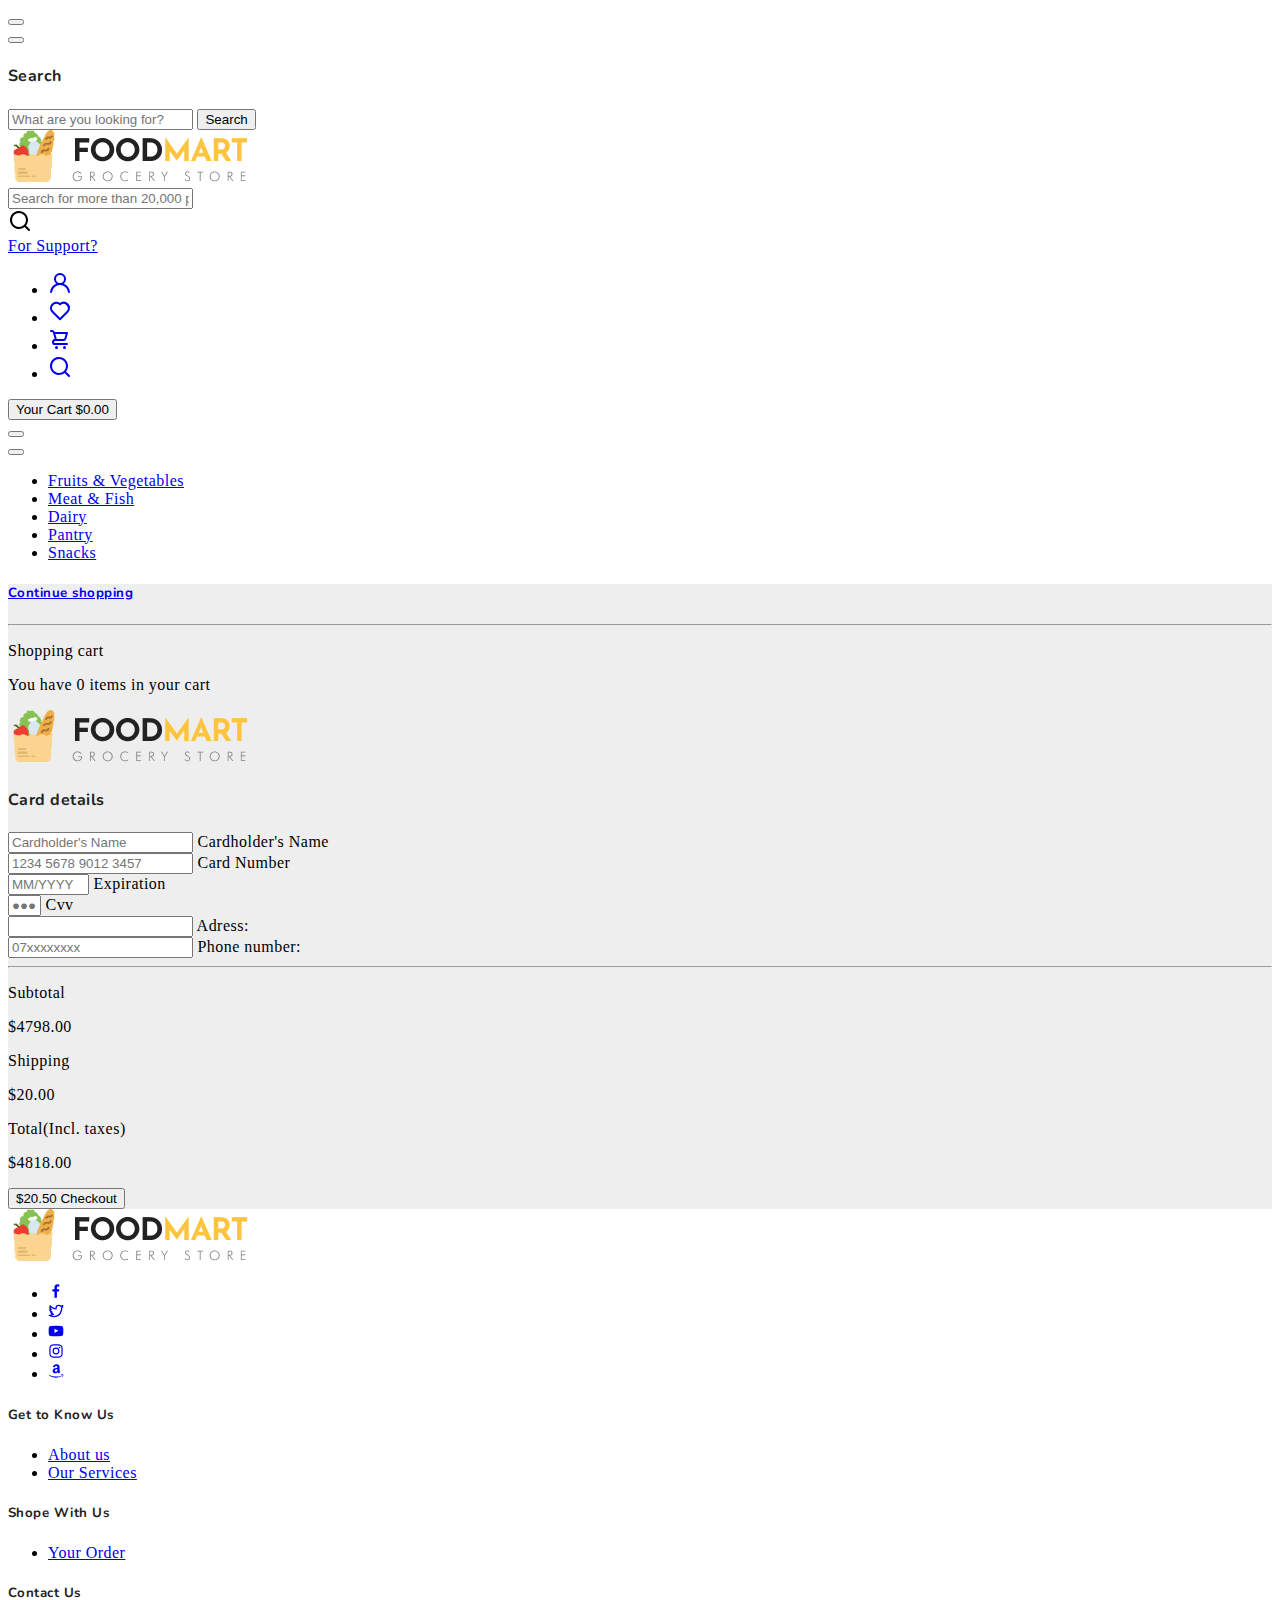
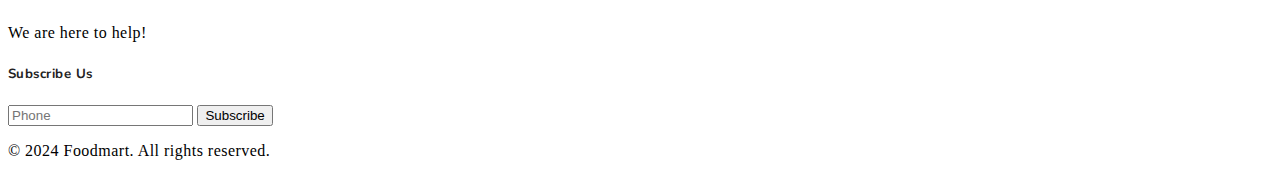
<file: pages/cart.html>
<!DOCTYPE html>
<html lang="en">
  <head>
    <title>FoodMart - Free eCommerce Grocery Store HTML Website Template</title>
    <meta charset="utf-8">
    <meta http-equiv="X-UA-Compatible" content="IE=edge">
    <meta name="viewport" content="width=device-width, initial-scale=1.0">
    <meta name="format-detection" content="telephone=no">
    <meta name="apple-mobile-web-app-capable" content="yes">
    <meta name="author" content="">
    <meta name="keywords" content="">
    <meta name="description" content="">

    <link rel="stylesheet" href="https://cdn.jsdelivr.net/npm/swiper@9/swiper-bundle.min.css">
    <link href="https://cdn.jsdelivr.net/npm/bootstrap@5.3.0-alpha3/dist/css/bootstrap.min.css" rel="stylesheet" integrity="sha384-KK94CHFLLe+nY2dmCWGMq91rCGa5gtU4mk92HdvYe+M/SXH301p5ILy+dN9+nJOZ" crossorigin="anonymous">
    <link rel="stylesheet" type="text/css" href="../css/vendor.css">
    <link rel="stylesheet" type="text/css" href="../style.css">

    <link rel="preconnect" href="https://fonts.googleapis.com">
    <link rel="preconnect" href="https://fonts.gstatic.com" crossorigin>
    <link href="https://fonts.googleapis.com/css2?family=Nunito:wght@400;700&family=Open+Sans:ital,wght@0,400;0,700;1,400;1,700&display=swap" rel="stylesheet">
    <style>
        @media (min-width: 1025px) {
        .h-custom {
            height: 100vh !important;
        }
        }
    </style>
  </head>
  <body>

    <svg xmlns="http://www.w3.org/2000/svg" style="display: none;">
      <defs>
        <symbol xmlns="http://www.w3.org/2000/svg" id="link" viewBox="0 0 24 24">
          <path fill="currentColor" d="M12 19a1 1 0 1 0-1-1a1 1 0 0 0 1 1Zm5 0a1 1 0 1 0-1-1a1 1 0 0 0 1 1Zm0-4a1 1 0 1 0-1-1a1 1 0 0 0 1 1Zm-5 0a1 1 0 1 0-1-1a1 1 0 0 0 1 1Zm7-12h-1V2a1 1 0 0 0-2 0v1H8V2a1 1 0 0 0-2 0v1H5a3 3 0 0 0-3 3v14a3 3 0 0 0 3 3h14a3 3 0 0 0 3-3V6a3 3 0 0 0-3-3Zm1 17a1 1 0 0 1-1 1H5a1 1 0 0 1-1-1v-9h16Zm0-11H4V6a1 1 0 0 1 1-1h1v1a1 1 0 0 0 2 0V5h8v1a1 1 0 0 0 2 0V5h1a1 1 0 0 1 1 1ZM7 15a1 1 0 1 0-1-1a1 1 0 0 0 1 1Zm0 4a1 1 0 1 0-1-1a1 1 0 0 0 1 1Z"/>
        </symbol>
        <symbol xmlns="http://www.w3.org/2000/svg" id="arrow-right" viewBox="0 0 24 24">
          <path fill="currentColor" d="M17.92 11.62a1 1 0 0 0-.21-.33l-5-5a1 1 0 0 0-1.42 1.42l3.3 3.29H7a1 1 0 0 0 0 2h7.59l-3.3 3.29a1 1 0 0 0 0 1.42a1 1 0 0 0 1.42 0l5-5a1 1 0 0 0 .21-.33a1 1 0 0 0 0-.76Z"/>
        </symbol>
        <symbol xmlns="http://www.w3.org/2000/svg" id="category" viewBox="0 0 24 24">
          <path fill="currentColor" d="M19 5.5h-6.28l-.32-1a3 3 0 0 0-2.84-2H5a3 3 0 0 0-3 3v13a3 3 0 0 0 3 3h14a3 3 0 0 0 3-3v-10a3 3 0 0 0-3-3Zm1 13a1 1 0 0 1-1 1H5a1 1 0 0 1-1-1v-13a1 1 0 0 1 1-1h4.56a1 1 0 0 1 .95.68l.54 1.64a1 1 0 0 0 .95.68h7a1 1 0 0 1 1 1Z"/>
        </symbol>
        <symbol xmlns="http://www.w3.org/2000/svg" id="calendar" viewBox="0 0 24 24">
          <path fill="currentColor" d="M19 4h-2V3a1 1 0 0 0-2 0v1H9V3a1 1 0 0 0-2 0v1H5a3 3 0 0 0-3 3v12a3 3 0 0 0 3 3h14a3 3 0 0 0 3-3V7a3 3 0 0 0-3-3Zm1 15a1 1 0 0 1-1 1H5a1 1 0 0 1-1-1v-7h16Zm0-9H4V7a1 1 0 0 1 1-1h2v1a1 1 0 0 0 2 0V6h6v1a1 1 0 0 0 2 0V6h2a1 1 0 0 1 1 1Z"/>
        </symbol>
        <symbol xmlns="http://www.w3.org/2000/svg" id="heart" viewBox="0 0 24 24">
          <path fill="currentColor" d="M20.16 4.61A6.27 6.27 0 0 0 12 4a6.27 6.27 0 0 0-8.16 9.48l7.45 7.45a1 1 0 0 0 1.42 0l7.45-7.45a6.27 6.27 0 0 0 0-8.87Zm-1.41 7.46L12 18.81l-6.75-6.74a4.28 4.28 0 0 1 3-7.3a4.25 4.25 0 0 1 3 1.25a1 1 0 0 0 1.42 0a4.27 4.27 0 0 1 6 6.05Z"/>
        </symbol>
        <symbol xmlns="http://www.w3.org/2000/svg" id="plus" viewBox="0 0 24 24">
          <path fill="currentColor" d="M19 11h-6V5a1 1 0 0 0-2 0v6H5a1 1 0 0 0 0 2h6v6a1 1 0 0 0 2 0v-6h6a1 1 0 0 0 0-2Z"/>
        </symbol>
        <symbol xmlns="http://www.w3.org/2000/svg" id="minus" viewBox="0 0 24 24">
          <path fill="currentColor" d="M19 11H5a1 1 0 0 0 0 2h14a1 1 0 0 0 0-2Z"/>
        </symbol>
        <symbol xmlns="http://www.w3.org/2000/svg" id="cart" viewBox="0 0 24 24">
          <path fill="currentColor" d="M8.5 19a1.5 1.5 0 1 0 1.5 1.5A1.5 1.5 0 0 0 8.5 19ZM19 16H7a1 1 0 0 1 0-2h8.491a3.013 3.013 0 0 0 2.885-2.176l1.585-5.55A1 1 0 0 0 19 5H6.74a3.007 3.007 0 0 0-2.82-2H3a1 1 0 0 0 0 2h.921a1.005 1.005 0 0 1 .962.725l.155.545v.005l1.641 5.742A3 3 0 0 0 7 18h12a1 1 0 0 0 0-2Zm-1.326-9l-1.22 4.274a1.005 1.005 0 0 1-.963.726H8.754l-.255-.892L7.326 7ZM16.5 19a1.5 1.5 0 1 0 1.5 1.5a1.5 1.5 0 0 0-1.5-1.5Z"/>
        </symbol>
        <symbol xmlns="http://www.w3.org/2000/svg" id="check" viewBox="0 0 24 24">
          <path fill="currentColor" d="M18.71 7.21a1 1 0 0 0-1.42 0l-7.45 7.46l-3.13-3.14A1 1 0 1 0 5.29 13l3.84 3.84a1 1 0 0 0 1.42 0l8.16-8.16a1 1 0 0 0 0-1.47Z"/>
        </symbol>
        <symbol xmlns="http://www.w3.org/2000/svg" id="trash" viewBox="0 0 24 24">
          <path fill="currentColor" d="M10 18a1 1 0 0 0 1-1v-6a1 1 0 0 0-2 0v6a1 1 0 0 0 1 1ZM20 6h-4V5a3 3 0 0 0-3-3h-2a3 3 0 0 0-3 3v1H4a1 1 0 0 0 0 2h1v11a3 3 0 0 0 3 3h8a3 3 0 0 0 3-3V8h1a1 1 0 0 0 0-2ZM10 5a1 1 0 0 1 1-1h2a1 1 0 0 1 1 1v1h-4Zm7 14a1 1 0 0 1-1 1H8a1 1 0 0 1-1-1V8h10Zm-3-1a1 1 0 0 0 1-1v-6a1 1 0 0 0-2 0v6a1 1 0 0 0 1 1Z"/>
        </symbol>
        <symbol xmlns="http://www.w3.org/2000/svg" id="star-outline" viewBox="0 0 15 15">
          <path fill="none" stroke="currentColor" stroke-linecap="round" stroke-linejoin="round" d="M7.5 9.804L5.337 11l.413-2.533L4 6.674l2.418-.37L7.5 4l1.082 2.304l2.418.37l-1.75 1.793L9.663 11L7.5 9.804Z"/>
        </symbol>
        <symbol xmlns="http://www.w3.org/2000/svg" id="star-solid" viewBox="0 0 15 15">
          <path fill="currentColor" d="M7.953 3.788a.5.5 0 0 0-.906 0L6.08 5.85l-2.154.33a.5.5 0 0 0-.283.843l1.574 1.613l-.373 2.284a.5.5 0 0 0 .736.518l1.92-1.063l1.921 1.063a.5.5 0 0 0 .736-.519l-.373-2.283l1.574-1.613a.5.5 0 0 0-.283-.844L8.921 5.85l-.968-2.062Z"/>
        </symbol>
        <symbol xmlns="http://www.w3.org/2000/svg" id="search" viewBox="0 0 24 24">
          <path fill="currentColor" d="M21.71 20.29L18 16.61A9 9 0 1 0 16.61 18l3.68 3.68a1 1 0 0 0 1.42 0a1 1 0 0 0 0-1.39ZM11 18a7 7 0 1 1 7-7a7 7 0 0 1-7 7Z"/>
        </symbol>
        <symbol xmlns="http://www.w3.org/2000/svg" id="user" viewBox="0 0 24 24">
          <path fill="currentColor" d="M15.71 12.71a6 6 0 1 0-7.42 0a10 10 0 0 0-6.22 8.18a1 1 0 0 0 2 .22a8 8 0 0 1 15.9 0a1 1 0 0 0 1 .89h.11a1 1 0 0 0 .88-1.1a10 10 0 0 0-6.25-8.19ZM12 12a4 4 0 1 1 4-4a4 4 0 0 1-4 4Z"/>
        </symbol>
        <symbol xmlns="http://www.w3.org/2000/svg" id="close" viewBox="0 0 15 15">
          <path fill="currentColor" d="M7.953 3.788a.5.5 0 0 0-.906 0L6.08 5.85l-2.154.33a.5.5 0 0 0-.283.843l1.574 1.613l-.373 2.284a.5.5 0 0 0 .736.518l1.92-1.063l1.921 1.063a.5.5 0 0 0 .736-.519l-.373-2.283l1.574-1.613a.5.5 0 0 0-.283-.844L8.921 5.85l-.968-2.062Z"/>
        </symbol>
      </defs>
    </svg>

    <div class="preloader-wrapper">
      <div class="preloader">
      </div>
    </div>

    <div class="offcanvas offcanvas-end" data-bs-scroll="true" tabindex="-1" id="offcanvasCart" aria-labelledby="My Cart">
      <div class="offcanvas-header justify-content-center">
        <button type="button" class="btn-close" data-bs-dismiss="offcanvas" aria-label="Close"></button>
      </div>
      
    </div>
    
    <div class="offcanvas offcanvas-end" data-bs-scroll="true" tabindex="-1" id="offcanvasSearch" aria-labelledby="Search">
      <div class="offcanvas-header justify-content-center">
        <button type="button" class="btn-close" data-bs-dismiss="offcanvas" aria-label="Close"></button>
      </div>
      <div class="offcanvas-body">
        <div class="order-md-last">
          <h4 class="d-flex justify-content-between align-items-center mb-3">
            <span class="text-primary">Search</span>
          </h4>
          <form role="search" action="index.html" method="get" class="d-flex mt-3 gap-0">
            <input class="form-control rounded-start rounded-0 bg-light" type="email" placeholder="What are you looking for?" aria-label="What are you looking for?">
            <button class="btn btn-dark rounded-end rounded-0" type="submit">Search</button>
          </form>
        </div>
      </div>
    </div>
    <header>
      <div class="container-fluid">
        <div class="row py-3 border-bottom">
          
          <div class="col-sm-4 col-lg-3 text-center text-sm-start">
            <div class="main-logo">
              <a href="../index.html">
                <img src="../images/logo.png" alt="logo" class="img-fluid">
              </a>
            </div>
          </div>
          
          <div class="col-sm-6 offset-sm-2 offset-md-0 col-lg-5 d-none d-lg-block">
            <div class="d-flex justify-content-between align-items-center search-bar row bg-light p-2 my-2 rounded-4">

              <div class="col-11 col-md-7">
                <form id="search-form" class="text-center" action="index.html" method="post">
                  <input id="searchInput"  type="text" onkeyup="searchData()" class="form-control border-0 bg-transparent search_center me-5" placeholder="Search for more than 20,000 products" />
                </form>
              </div>
              <div class="col-1">
                <svg xmlns="http://www.w3.org/2000/svg" width="24" height="24" viewBox="0 0 24 24"><path fill="currentColor" d="M21.71 20.29L18 16.61A9 9 0 1 0 16.61 18l3.68 3.68a1 1 0 0 0 1.42 0a1 1 0 0 0 0-1.39ZM11 18a7 7 0 1 1 7-7a7 7 0 0 1-7 7Z"/></svg>
              </div>
            </div>
          </div>
          
          <div class="col-sm-8 col-lg-4 d-flex justify-content-end gap-5 align-items-center mt-4 mt-sm-0 justify-content-center justify-content-sm-end">
            <div class="support-box text-end d-none d-xl-block">
              <a class="text-decoration-none" href="../pages/contact_us.html"><span class="fs-6 text-muted">For Support?</span></a>
            </div>

            <ul class="d-flex justify-content-end list-unstyled m-0">
              <li>
                <a href="#" class="rounded-circle bg-light p-2 mx-1">
                  <svg width="24" height="24" viewBox="0 0 24 24"><use xlink:href="#user"></use></svg>
                </a>
              </li>
              <li>
                <a id="fav-list" href="../pages/fav.html" class="rounded-circle bg-light p-2 mx-1">
                  <svg width="24" height="24" viewBox="0 0 24 24"><use xlink:href="#heart"></use></svg>
                </a>
              </li>
              <li class="d-lg-none">
                <a href="#" class="rounded-circle bg-light p-2 mx-1" data-bs-toggle="offcanvas" data-bs-target="#offcanvasCart" aria-controls="offcanvasCart">
                  <svg width="24" height="24" viewBox="0 0 24 24"><use xlink:href="#cart"></use></svg>
                </a>
              </li>
              <li class="d-lg-none">
                <a href="#" class="rounded-circle bg-light p-2 mx-1" data-bs-toggle="offcanvas" data-bs-target="#offcanvasSearch" aria-controls="offcanvasSearch">
                  <svg width="24" height="24" viewBox="0 0 24 24"><use xlink:href="#search"></use></svg>
                </a>
              </li>
            </ul>

            <div class="cart text-end d-none d-lg-block dropdown">
              <button class="border-0 bg-transparent d-flex flex-column gap-2 lh-1" type="button" data-bs-toggle="offcanvas" data-bs-target="#offcanvasCart" aria-controls="offcanvasCart">
                <span class="fs-6 text-muted dropdown-toggle">Your Cart</span>
                <span class="cart-total fs-5 fw-bold">$0.00</span>
              </button>
            </div>
          </div>

        </div>
      </div>
      <div class="container-fluid">
        <div class="row py-3">
          <div class="d-flex  justify-content-center justify-content-sm-between align-items-center">
            <nav class="main-menu d-flex navbar navbar-expand-lg">

              <button class="navbar-toggler" type="button" data-bs-toggle="offcanvas" data-bs-target="#offcanvasNavbar"
                aria-controls="offcanvasNavbar">
                <span class="navbar-toggler-icon"></span>
              </button>

              <div class="offcanvas offcanvas-end" tabindex="-1" id="offcanvasNavbar" aria-labelledby="offcanvasNavbarLabel">

                <div class="offcanvas-header justify-content-center">
                  <button type="button" class="btn-close" data-bs-dismiss="offcanvas" aria-label="Close"></button>
                </div>

                <div class="offcanvas-body">
              
                 
              
                  <ul class="navbar-nav justify-content-end menu-list list-unstyled d-flex gap-md-3 mb-0">
                    <li  class="nav-item ">
                      <a  href="../pages/product.html?category=VegetablesFruits" class="nav-link">Fruits & Vegetables</a>
                    </li>
                    <li class="nav-item active">
                      <a href="../pages/product.html?category=MeatFish" class="nav-link">Meat & Fish</a>
                    </li>
                    
                    <li class="nav-item">
                      <a href="../pages/product.html?category=Dairy" class="nav-link">Dairy</a>
                    </li>

                    <li class="nav-item">
                      <a href="../pages/product.html?category=Pantry" class="nav-link">Pantry</a>
                    </li>

                    <li class="nav-item">
                      <a href="../pages/product.html?category=Snacks" class="nav-link">Snacks</a>
                    </li>
                   

                 
                    
                
                  </ul>
                
                </div>

              </div>
          </div>
        </div>
      </div>
    </header>
    <div class="container-sm ps-5 pe-5 w-50"  id="results"></div>






<section style="background-color: #eee;">
    <div class="container py-5 h-100">
      <div class="row d-flex justify-content-center align-items-center h-100">
        <div class="col">
          <div class="card">
            <div class="card-body p-4">
  
              <div class="row">
  
                <div class="col-lg-7">
                  <h5 class="mb-3"><a href="#!" class="text-body"><i
                        class="fas fa-long-arrow-alt-left me-2"></i>Continue shopping</a></h5>
                  <hr>
  
                  <div class="d-flex justify-content-between align-items-center mb-4">
                    <div>
                      <p class="mb-1">Shopping cart</p>
                      <p id="cartItemCount" class="mb-0"></p>
                    </div>
                  </div>

                 
  
                  <div id="final_items"></div>
  
                </div>
                <div class="col-lg-5">
  
                  <div class="card bg-primary text-white rounded-3 border-0 shadow mt-1 mp-0">
                    <div class="card-body">
                      <div class="d-flex flex-column justify-content-center align-items-center mb-4 bg-secondary p-2 rounded-3" style="background: url('../images/bg-leaves-img-pattern.png') no-repeat;">
                        <img src="../images/logo.png" alt="logo" class="img-fluid">

                        <h4 class="mb-0 pt-3">Card details</h4>
                        <!-- <img src="https://mdbcdn.b-cdn.net/img/Photos/Avatars/avatar-6.webp"
                          class="img-fluid rounded-3" style="width: 85px;" alt="Avatar"> -->
                      </div>
  
                     
  
                      <form class="mt-4">
                        <div data-mdb-input-init class="form-outline form-white mb-4">
                          <input type="text" id="typeName" class="form-control form-control-lg" siez="17"
                            placeholder="Cardholder's Name" />
                          <label class="form-label" for="typeName">Cardholder's Name</label>
                        </div>
  
                        <div data-mdb-input-init class="form-outline form-white mb-4">
                          <input type="text" id="typeText" class="form-control form-control-lg" siez="17"
                            placeholder="1234 5678 9012 3457" minlength="19" maxlength="19" />
                          <label class="form-label" for="typeText">Card Number</label>
                        </div>
                        
  
                        <div class="row mb-4">
                          <div class="col-md-6">
                            <div data-mdb-input-init class="form-outline form-white">
                              <input type="text" id="typeExp" class="form-control form-control-lg"
                                placeholder="MM/YYYY" size="7" id="exp" minlength="7" maxlength="7" />
                              <label class="form-label" for="typeExp">Expiration</label>
                            </div>
                          </div>
                          <div class="col-md-6">
                            <div data-mdb-input-init class="form-outline form-white">
                              <input type="password" id="typeText" class="form-control form-control-lg"
                                placeholder="&#9679;&#9679;&#9679;" size="1" minlength="3" maxlength="3" />
                              <label class="form-label" for="typeText">Cvv</label>
                            </div>
                          </div>
                        </div>
                        <div data-mdb-input-init class="form-outline form-white mb-4">
                            <input type="text" id="typeText" class="form-control form-control-lg" siez="17"
                              placeholder="" minlength="19" maxlength="19" />
                            <label class="form-label" for="typeText">Adress:</label>
                          </div>
                          <div data-mdb-input-init class="form-outline form-white mb-4">
                            <input type="text" id="typeText" class="form-control form-control-lg" siez="17"
                              placeholder="07xxxxxxxx" minlength="19" maxlength="19" />
                            <label class="form-label" for="typeText">Phone number:</label>
                          </div>
                      </form>
  
                      <hr class="my-4">
  
                      <div class="d-flex justify-content-between">
                        <p class="mb-2">Subtotal</p>
                        <p class="mb-2">$4798.00</p>
                      </div>
  
                      <div class="d-flex justify-content-between">
                        <p class="mb-2">Shipping</p>
                        <p class="mb-2">$20.00</p>
                      </div>
  
                      <div class="d-flex justify-content-between mb-4">
                        <p class="mb-2">Total(Incl. taxes)</p>
                        <p class="mb-2">$4818.00</p>
                      </div>
  
                      <button  type="button" data-mdb-button-init data-mdb-ripple-init class="btn btn-info btn-block btn-lg bg-secondary">
                        <div class="d-flex justify-content-between">
                          <span>$20.50 </span>
                          <span>Checkout <i class="fas fa-long-arrow-alt-right ms-2"></i></span>
                        </div>
                      </button>
  
                    </div>
                  </div>
  
                </div>
  
              </div>
  
            </div>
          </div>
        </div>
      </div>
    </div>
  </section>


  <footer class="py-5">
    <div class="container-fluid">
      <div class="row d-flex justify-content-between">

        <div class="col-lg-3 col-md-6 col-sm-6">
          <div class="footer-menu">
            <img src="../images/logo.png" alt="logo">
            <div class="social-links mt-5">
              <ul class="d-flex list-unstyled gap-2">
                <li>
                  <a href="#" class="btn btn-outline-light">
                    <svg xmlns="http://www.w3.org/2000/svg" width="16" height="16" viewBox="0 0 24 24"><path fill="currentColor" d="M15.12 5.32H17V2.14A26.11 26.11 0 0 0 14.26 2c-2.72 0-4.58 1.66-4.58 4.7v2.62H6.61v3.56h3.07V22h3.68v-9.12h3.06l.46-3.56h-3.52V7.05c0-1.05.28-1.73 1.76-1.73Z"/></svg>
                  </a>
                </li>
                <li>
                  <a href="#" class="btn btn-outline-light">
                    <svg xmlns="http://www.w3.org/2000/svg" width="16" height="16" viewBox="0 0 24 24"><path fill="currentColor" d="M22.991 3.95a1 1 0 0 0-1.51-.86a7.48 7.48 0 0 1-1.874.794a5.152 5.152 0 0 0-3.374-1.242a5.232 5.232 0 0 0-5.223 5.063a11.032 11.032 0 0 1-6.814-3.924a1.012 1.012 0 0 0-.857-.365a.999.999 0 0 0-.785.5a5.276 5.276 0 0 0-.242 4.769l-.002.001a1.041 1.041 0 0 0-.496.89a3.042 3.042 0 0 0 .027.439a5.185 5.185 0 0 0 1.568 3.312a.998.998 0 0 0-.066.77a5.204 5.204 0 0 0 2.362 2.922a7.465 7.465 0 0 1-3.59.448A1 1 0 0 0 1.45 19.3a12.942 12.942 0 0 0 7.01 2.061a12.788 12.788 0 0 0 12.465-9.363a12.822 12.822 0 0 0 .535-3.646l-.001-.2a5.77 5.77 0 0 0 1.532-4.202Zm-3.306 3.212a.995.995 0 0 0-.234.702c.01.165.009.331.009.488a10.824 10.824 0 0 1-.454 3.08a10.685 10.685 0 0 1-10.546 7.93a10.938 10.938 0 0 1-2.55-.301a9.48 9.48 0 0 0 2.942-1.564a1 1 0 0 0-.602-1.786a3.208 3.208 0 0 1-2.214-.935q.224-.042.445-.105a1 1 0 0 0-.08-1.943a3.198 3.198 0 0 1-2.25-1.726a5.3 5.3 0 0 0 .545.046a1.02 1.02 0 0 0 .984-.696a1 1 0 0 0-.4-1.137a3.196 3.196 0 0 1-1.425-2.673c0-.066.002-.133.006-.198a13.014 13.014 0 0 0 8.21 3.48a1.02 1.02 0 0 0 .817-.36a1 1 0 0 0 .206-.867a3.157 3.157 0 0 1-.087-.729a3.23 3.23 0 0 1 3.226-3.226a3.184 3.184 0 0 1 2.345 1.02a.993.993 0 0 0 .921.298a9.27 9.27 0 0 0 1.212-.322a6.681 6.681 0 0 1-1.026 1.524Z"/></svg>
                  </a>
                </li>
                <li>
                  <a href="#" class="btn btn-outline-light">
                    <svg xmlns="http://www.w3.org/2000/svg" width="16" height="16" viewBox="0 0 24 24"><path fill="currentColor" d="M23 9.71a8.5 8.5 0 0 0-.91-4.13a2.92 2.92 0 0 0-1.72-1A78.36 78.36 0 0 0 12 4.27a78.45 78.45 0 0 0-8.34.3a2.87 2.87 0 0 0-1.46.74c-.9.83-1 2.25-1.1 3.45a48.29 48.29 0 0 0 0 6.48a9.55 9.55 0 0 0 .3 2a3.14 3.14 0 0 0 .71 1.36a2.86 2.86 0 0 0 1.49.78a45.18 45.18 0 0 0 6.5.33c3.5.05 6.57 0 10.2-.28a2.88 2.88 0 0 0 1.53-.78a2.49 2.49 0 0 0 .61-1a10.58 10.58 0 0 0 .52-3.4c.04-.56.04-3.94.04-4.54ZM9.74 14.85V8.66l5.92 3.11c-1.66.92-3.85 1.96-5.92 3.08Z"/></svg>
                  </a>
                </li>
                <li>
                  <a href="#" class="btn btn-outline-light">
                    <svg xmlns="http://www.w3.org/2000/svg" width="16" height="16" viewBox="0 0 24 24"><path fill="currentColor" d="M17.34 5.46a1.2 1.2 0 1 0 1.2 1.2a1.2 1.2 0 0 0-1.2-1.2Zm4.6 2.42a7.59 7.59 0 0 0-.46-2.43a4.94 4.94 0 0 0-1.16-1.77a4.7 4.7 0 0 0-1.77-1.15a7.3 7.3 0 0 0-2.43-.47C15.06 2 14.72 2 12 2s-3.06 0-4.12.06a7.3 7.3 0 0 0-2.43.47a4.78 4.78 0 0 0-1.77 1.15a4.7 4.7 0 0 0-1.15 1.77a7.3 7.3 0 0 0-.47 2.43C2 8.94 2 9.28 2 12s0 3.06.06 4.12a7.3 7.3 0 0 0 .47 2.43a4.7 4.7 0 0 0 1.15 1.77a4.78 4.78 0 0 0 1.77 1.15a7.3 7.3 0 0 0 2.43.47C8.94 22 9.28 22 12 22s3.06 0 4.12-.06a7.3 7.3 0 0 0 2.43-.47a4.7 4.7 0 0 0 1.77-1.15a4.85 4.85 0 0 0 1.16-1.77a7.59 7.59 0 0 0 .46-2.43c0-1.06.06-1.4.06-4.12s0-3.06-.06-4.12ZM20.14 16a5.61 5.61 0 0 1-.34 1.86a3.06 3.06 0 0 1-.75 1.15a3.19 3.19 0 0 1-1.15.75a5.61 5.61 0 0 1-1.86.34c-1 .05-1.37.06-4 .06s-3 0-4-.06a5.73 5.73 0 0 1-1.94-.3a3.27 3.27 0 0 1-1.1-.75a3 3 0 0 1-.74-1.15a5.54 5.54 0 0 1-.4-1.9c0-1-.06-1.37-.06-4s0-3 .06-4a5.54 5.54 0 0 1 .35-1.9A3 3 0 0 1 5 5a3.14 3.14 0 0 1 1.1-.8A5.73 5.73 0 0 1 8 3.86c1 0 1.37-.06 4-.06s3 0 4 .06a5.61 5.61 0 0 1 1.86.34a3.06 3.06 0 0 1 1.19.8a3.06 3.06 0 0 1 .75 1.1a5.61 5.61 0 0 1 .34 1.9c.05 1 .06 1.37.06 4s-.01 3-.06 4ZM12 6.87A5.13 5.13 0 1 0 17.14 12A5.12 5.12 0 0 0 12 6.87Zm0 8.46A3.33 3.33 0 1 1 15.33 12A3.33 3.33 0 0 1 12 15.33Z"/></svg>
                  </a>
                </li>
                <li>
                  <a href="#" class="btn btn-outline-light">
                    <svg xmlns="http://www.w3.org/2000/svg" width="16" height="16" viewBox="0 0 24 24"><path fill="currentColor" d="M1.04 17.52q.1-.16.32-.02a21.308 21.308 0 0 0 10.88 2.9a21.524 21.524 0 0 0 7.74-1.46q.1-.04.29-.12t.27-.12a.356.356 0 0 1 .47.12q.17.24-.11.44q-.36.26-.92.6a14.99 14.99 0 0 1-3.84 1.58A16.175 16.175 0 0 1 12 22a16.017 16.017 0 0 1-5.9-1.09a16.246 16.246 0 0 1-4.98-3.07a.273.273 0 0 1-.12-.2a.215.215 0 0 1 .04-.12Zm6.02-5.7a4.036 4.036 0 0 1 .68-2.36A4.197 4.197 0 0 1 9.6 7.98a10.063 10.063 0 0 1 2.66-.66q.54-.06 1.76-.16v-.34a3.562 3.562 0 0 0-.28-1.72a1.5 1.5 0 0 0-1.32-.6h-.16a2.189 2.189 0 0 0-1.14.42a1.64 1.64 0 0 0-.62 1a.508.508 0 0 1-.4.46L7.8 6.1q-.34-.08-.34-.36a.587.587 0 0 1 .02-.14a3.834 3.834 0 0 1 1.67-2.64A6.268 6.268 0 0 1 12.26 2h.5a5.054 5.054 0 0 1 3.56 1.18a3.81 3.81 0 0 1 .37.43a3.875 3.875 0 0 1 .27.41a2.098 2.098 0 0 1 .18.52q.08.34.12.47a2.856 2.856 0 0 1 .06.56q.02.43.02.51v4.84a2.868 2.868 0 0 0 .15.95a2.475 2.475 0 0 0 .29.62q.14.19.46.61a.599.599 0 0 1 .12.32a.346.346 0 0 1-.16.28q-1.66 1.44-1.8 1.56a.557.557 0 0 1-.58.04q-.28-.24-.49-.46t-.3-.32a4.466 4.466 0 0 1-.29-.39q-.2-.29-.28-.39a4.91 4.91 0 0 1-2.2 1.52a6.038 6.038 0 0 1-1.68.2a3.505 3.505 0 0 1-2.53-.95a3.553 3.553 0 0 1-.99-2.69Zm3.44-.4a1.895 1.895 0 0 0 .39 1.25a1.294 1.294 0 0 0 1.05.47a1.022 1.022 0 0 0 .17-.02a1.022 1.022 0 0 1 .15-.02a2.033 2.033 0 0 0 1.3-1.08a3.13 3.13 0 0 0 .33-.83a3.8 3.8 0 0 0 .12-.73q.01-.28.01-.92v-.5a7.287 7.287 0 0 0-1.76.16a2.144 2.144 0 0 0-1.76 2.22Zm8.4 6.44a.626.626 0 0 1 .12-.16a3.14 3.14 0 0 1 .96-.46a6.52 6.52 0 0 1 1.48-.22a1.195 1.195 0 0 1 .38.02q.9.08 1.08.3a.655.655 0 0 1 .08.36v.14a4.56 4.56 0 0 1-.38 1.65a3.84 3.84 0 0 1-1.06 1.53a.302.302 0 0 1-.18.08a.177.177 0 0 1-.08-.02q-.12-.06-.06-.22a7.632 7.632 0 0 0 .74-2.42a.513.513 0 0 0-.08-.32q-.2-.24-1.12-.24q-.34 0-.8.04q-.5.06-.92.12a.232.232 0 0 1-.16-.04a.065.065 0 0 1-.02-.08a.153.153 0 0 1 .02-.06Z"/></svg>
                  </a>
                </li>
              </ul>
            </div>
          </div>
        </div>

        <div class="col-md-2 col-sm-6">
          <div class="footer-menu">
            <h5 class="widget-title">Get to Know Us</h5>
            <ul class="menu-list list-unstyled">
              <li class="menu-item">
                <a href="../Ahmad/index2.html" class="nav-link">About us</a>
              </li>
              
               <li class="menu-item">
                <a href="../Ahmad/Features.html" class="nav-link">Our Services </a>
              </li> 
              <!-- <li class="menu-item">
                <a href="#" class="nav-link">Our Journals</a>
              </li>
              <li class="menu-item">
                <a href="#" class="nav-link">Careers</a>
              </li>
              <li class="menu-item">
                <a href="#" class="nav-link">Affiliate Programme</a>
              </li>
              <li class="menu-item">
                <a href="#" class="nav-link">Ultras Press</a>
              </li> --> 
            </ul>
          </div>
        </div>
        <!-- <div class="col-md-2 col-sm-6">
          <div class="footer-menu">
            <h5 class="widget-title">Customer Service</h5>
            <ul class="menu-list list-unstyled">
              <li class="menu-item">
                <a href="#" class="nav-link">FAQ</a>
              </li>
              <li class="menu-item">
                <a href="#" class="nav-link">Contact</a>
              </li>
              <li class="menu-item">
                <a href="#" class="nav-link">Privacy Policy</a>
              </li>
              <li class="menu-item">
                <a href="#" class="nav-link">Returns & Refunds</a>
              </li>
              <li class="menu-item">
                <a href="#" class="nav-link">Cookie Guidelines</a>
              </li>
              <li class="menu-item">
                <a href="#" class="nav-link">Delivery Information</a>
              </li>
            </ul>
          </div>
        </div> -->
        <div class="col-md-2 col-sm-6">
          <div class="footer-menu">
            <h5 class="widget-title">Shope With Us
            </h5>
            <ul class="menu-list list-unstyled">
              <li class="menu-item">
                <a href="../pages/cart.html" class="nav-link">Your Order</a>
              </li>
              <!-- <li class="menu-item">
                <a href="#" class="nav-link">Contact</a>
              </li>
              <li class="menu-item">
                <a href="#" class="nav-link">Privacy Policy</a>
              </li>
              <li class="menu-item">
                <a href="#" class="nav-link">Returns & Refunds</a>
              </li>
              <li class="menu-item">
                <a href="#" class="nav-link">Cookie Guidelines</a>
              </li>
              <li class="menu-item">
                <a href="#" class="nav-link">Delivery Information</a> -->
              </li>
            </ul>
          </div>
        </div>
        <div class="col-lg-2 col-md-6 col-sm-6">
          <div class="footer-menu">
            <h5 class="widget-title">Contact Us</h5>
            <p>We are here to help!</p>
            <!-- <form class="d-flex mt-3 gap-0" role="newsletter">
              <input class="form-control rounded-start rounded-0 bg-light" type="email" placeholder="Email Address" aria-label="Email Address">
              <button class="btn btn-dark rounded-end rounded-0" type="submit">Subscribe</button>
            </form> -->
          </div>
        </div>
        <div class="col-lg-2 col-md-6 col-sm-6">
          <div class="footer-menu">
            <h5 class="widget-title">Subscribe Us</h5>
            <form class="d-flex mt-3 gap-0" role="newsletter">
              <input class="form-control rounded-start rounded-0 bg-light" type="email" placeholder="Phone" aria-label="Email Address">
              <button class="btn btn-dark rounded-end rounded-0" type="submit">Subscribe</button>
            </form>
          </div>
        </div>
      </div>
    </div>
  </footer>
  <div id="footer-bottom">
    <div class="container-fluid">
      <div class="row">
        <div class="col-md-6 copyright">
          <p>© 2024 Foodmart. All rights reserved.</p>
        </div>
      </div>
    </div>
  </div>
  <script src="../js/jquery-1.11.0.min.js"></script>
  <script src="https://cdn.jsdelivr.net/npm/swiper@9/swiper-bundle.min.js"></script>
  <script src="https://cdn.jsdelivr.net/npm/bootstrap@5.3.0-alpha3/dist/js/bootstrap.bundle.min.js" integrity="sha384-ENjdO4Dr2bkBIFxQpeoTz1HIcje39Wm4jDKdf19U8gI4ddQ3GYNS7NTKfAdVQSZe" crossorigin="anonymous"></script>
  <script src="../js/plugins.js"></script>
  <script src="../js/script.js"></script>
  <script src="../pages/cart.js"></script>
  <script src="../pages/search.js"></script>
</body>
</html>
</file>
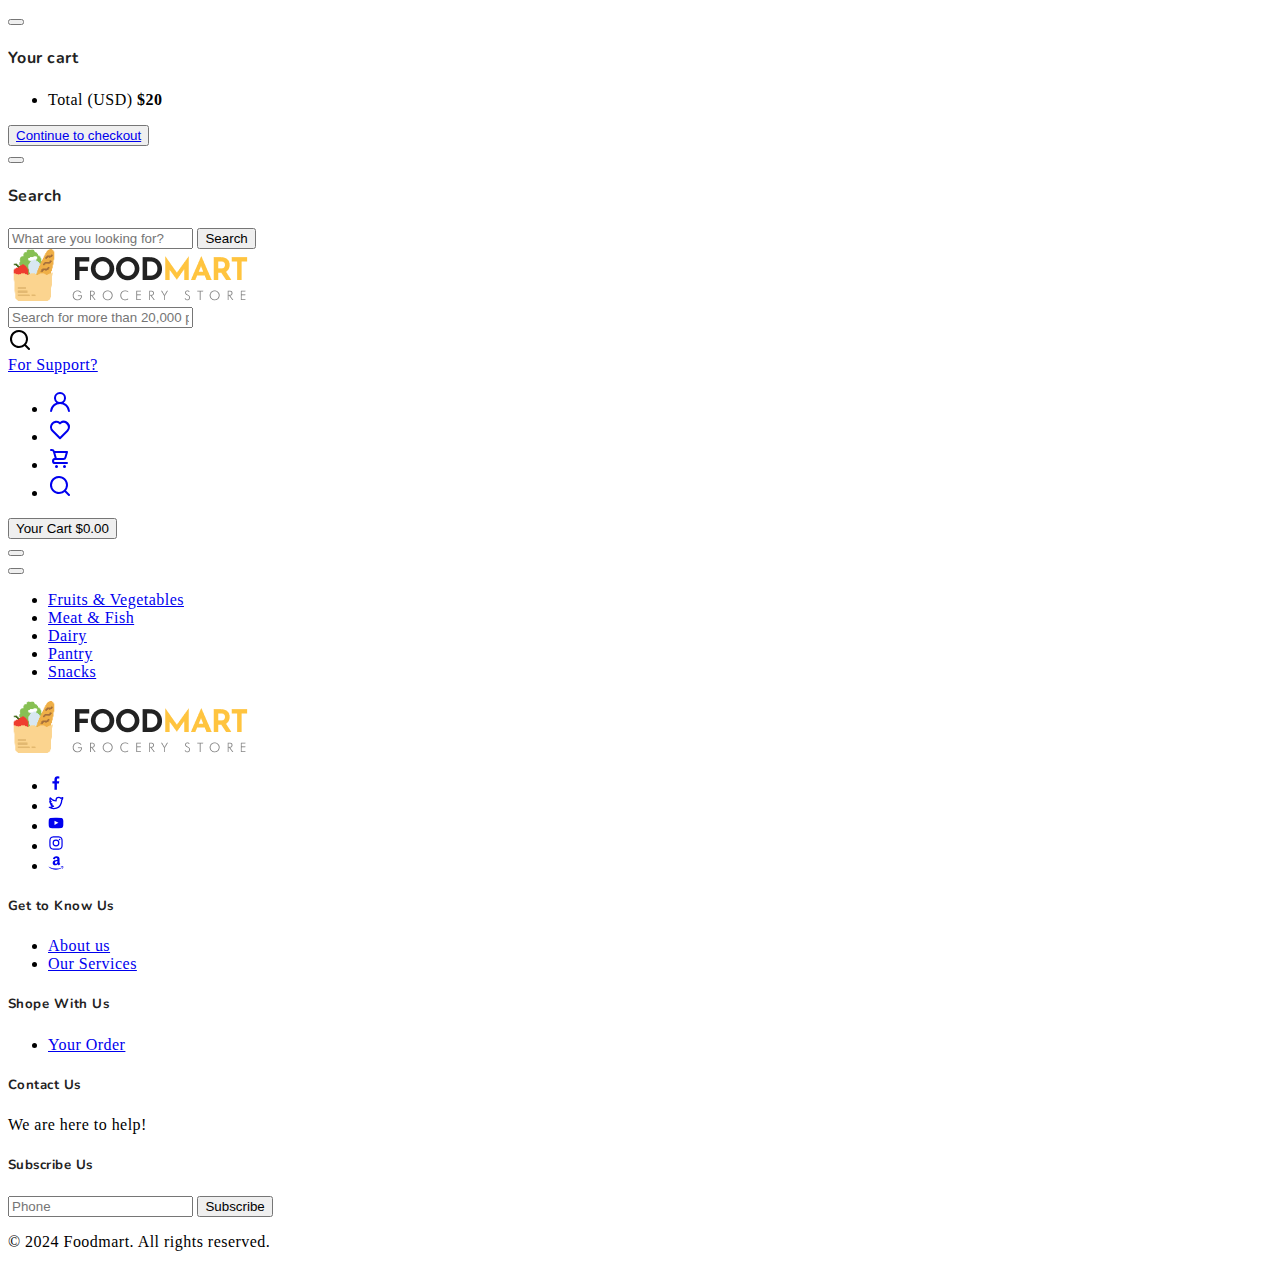
<file: pages/fav.html>
<!DOCTYPE html>
<html lang="en">
  <head>
    <title>Favorites</title>
    <meta charset="utf-8">
    <meta http-equiv="X-UA-Compatible" content="IE=edge">
    <meta name="viewport" content="width=device-width, initial-scale=1.0">
    <meta name="format-detection" content="telephone=no">
    <meta name="apple-mobile-web-app-capable" content="yes">
    <meta name="author" content="">
    <meta name="keywords" content="">
    <meta name="description" content="">

    <link rel="stylesheet" href="https://cdn.jsdelivr.net/npm/swiper@9/swiper-bundle.min.css">
    <link href="https://cdn.jsdelivr.net/npm/bootstrap@5.3.0-alpha3/dist/css/bootstrap.min.css" rel="stylesheet" integrity="sha384-KK94CHFLLe+nY2dmCWGMq91rCGa5gtU4mk92HdvYe+M/SXH301p5ILy+dN9+nJOZ" crossorigin="anonymous">
    <!-- <link rel="stylesheet" type="text/css" href="../css/vendor.css"> -->
    <link rel="stylesheet" type="text/css" href="../style.css">

    <link rel="preconnect" href="https://fonts.googleapis.com">
    <link rel="preconnect" href="https://fonts.gstatic.com" crossorigin>
    <link href="https://fonts.googleapis.com/css2?family=Nunito:wght@400;700&family=Open+Sans:ital,wght@0,400;0,700;1,400;1,700&display=swap" rel="stylesheet">

  </head>
  <body>

    <svg xmlns="http://www.w3.org/2000/svg" style="display: none;">
      <defs>
        <symbol xmlns="http://www.w3.org/2000/svg" id="link" viewBox="0 0 24 24">
          <path fill="currentColor" d="M12 19a1 1 0 1 0-1-1a1 1 0 0 0 1 1Zm5 0a1 1 0 1 0-1-1a1 1 0 0 0 1 1Zm0-4a1 1 0 1 0-1-1a1 1 0 0 0 1 1Zm-5 0a1 1 0 1 0-1-1a1 1 0 0 0 1 1Zm7-12h-1V2a1 1 0 0 0-2 0v1H8V2a1 1 0 0 0-2 0v1H5a3 3 0 0 0-3 3v14a3 3 0 0 0 3 3h14a3 3 0 0 0 3-3V6a3 3 0 0 0-3-3Zm1 17a1 1 0 0 1-1 1H5a1 1 0 0 1-1-1v-9h16Zm0-11H4V6a1 1 0 0 1 1-1h1v1a1 1 0 0 0 2 0V5h8v1a1 1 0 0 0 2 0V5h1a1 1 0 0 1 1 1ZM7 15a1 1 0 1 0-1-1a1 1 0 0 0 1 1Zm0 4a1 1 0 1 0-1-1a1 1 0 0 0 1 1Z"/>
        </symbol>
        <symbol xmlns="http://www.w3.org/2000/svg" id="arrow-right" viewBox="0 0 24 24">
          <path fill="currentColor" d="M17.92 11.62a1 1 0 0 0-.21-.33l-5-5a1 1 0 0 0-1.42 1.42l3.3 3.29H7a1 1 0 0 0 0 2h7.59l-3.3 3.29a1 1 0 0 0 0 1.42a1 1 0 0 0 1.42 0l5-5a1 1 0 0 0 .21-.33a1 1 0 0 0 0-.76Z"/>
        </symbol>
        <symbol xmlns="http://www.w3.org/2000/svg" id="category" viewBox="0 0 24 24">
          <path fill="currentColor" d="M19 5.5h-6.28l-.32-1a3 3 0 0 0-2.84-2H5a3 3 0 0 0-3 3v13a3 3 0 0 0 3 3h14a3 3 0 0 0 3-3v-10a3 3 0 0 0-3-3Zm1 13a1 1 0 0 1-1 1H5a1 1 0 0 1-1-1v-13a1 1 0 0 1 1-1h4.56a1 1 0 0 1 .95.68l.54 1.64a1 1 0 0 0 .95.68h7a1 1 0 0 1 1 1Z"/>
        </symbol>
        <symbol xmlns="http://www.w3.org/2000/svg" id="calendar" viewBox="0 0 24 24">
          <path fill="currentColor" d="M19 4h-2V3a1 1 0 0 0-2 0v1H9V3a1 1 0 0 0-2 0v1H5a3 3 0 0 0-3 3v12a3 3 0 0 0 3 3h14a3 3 0 0 0 3-3V7a3 3 0 0 0-3-3Zm1 15a1 1 0 0 1-1 1H5a1 1 0 0 1-1-1v-7h16Zm0-9H4V7a1 1 0 0 1 1-1h2v1a1 1 0 0 0 2 0V6h6v1a1 1 0 0 0 2 0V6h2a1 1 0 0 1 1 1Z"/>
        </symbol>
        <symbol xmlns="http://www.w3.org/2000/svg" id="heart" viewBox="0 0 24 24">
          <path fill="currentColor" d="M20.16 4.61A6.27 6.27 0 0 0 12 4a6.27 6.27 0 0 0-8.16 9.48l7.45 7.45a1 1 0 0 0 1.42 0l7.45-7.45a6.27 6.27 0 0 0 0-8.87Zm-1.41 7.46L12 18.81l-6.75-6.74a4.28 4.28 0 0 1 3-7.3a4.25 4.25 0 0 1 3 1.25a1 1 0 0 0 1.42 0a4.27 4.27 0 0 1 6 6.05Z"/>
        </symbol>
        <symbol xmlns="http://www.w3.org/2000/svg" id="plus" viewBox="0 0 24 24">
          <path fill="currentColor" d="M19 11h-6V5a1 1 0 0 0-2 0v6H5a1 1 0 0 0 0 2h6v6a1 1 0 0 0 2 0v-6h6a1 1 0 0 0 0-2Z"/>
        </symbol>
        <symbol xmlns="http://www.w3.org/2000/svg" id="minus" viewBox="0 0 24 24">
          <path fill="currentColor" d="M19 11H5a1 1 0 0 0 0 2h14a1 1 0 0 0 0-2Z"/>
        </symbol>
        <symbol xmlns="http://www.w3.org/2000/svg" id="cart" viewBox="0 0 24 24">
          <path fill="currentColor" d="M8.5 19a1.5 1.5 0 1 0 1.5 1.5A1.5 1.5 0 0 0 8.5 19ZM19 16H7a1 1 0 0 1 0-2h8.491a3.013 3.013 0 0 0 2.885-2.176l1.585-5.55A1 1 0 0 0 19 5H6.74a3.007 3.007 0 0 0-2.82-2H3a1 1 0 0 0 0 2h.921a1.005 1.005 0 0 1 .962.725l.155.545v.005l1.641 5.742A3 3 0 0 0 7 18h12a1 1 0 0 0 0-2Zm-1.326-9l-1.22 4.274a1.005 1.005 0 0 1-.963.726H8.754l-.255-.892L7.326 7ZM16.5 19a1.5 1.5 0 1 0 1.5 1.5a1.5 1.5 0 0 0-1.5-1.5Z"/>
        </symbol>
        <symbol xmlns="http://www.w3.org/2000/svg" id="check" viewBox="0 0 24 24">
          <path fill="currentColor" d="M18.71 7.21a1 1 0 0 0-1.42 0l-7.45 7.46l-3.13-3.14A1 1 0 1 0 5.29 13l3.84 3.84a1 1 0 0 0 1.42 0l8.16-8.16a1 1 0 0 0 0-1.47Z"/>
        </symbol>
        <symbol xmlns="http://www.w3.org/2000/svg" id="trash" viewBox="0 0 24 24">
          <path fill="currentColor" d="M10 18a1 1 0 0 0 1-1v-6a1 1 0 0 0-2 0v6a1 1 0 0 0 1 1ZM20 6h-4V5a3 3 0 0 0-3-3h-2a3 3 0 0 0-3 3v1H4a1 1 0 0 0 0 2h1v11a3 3 0 0 0 3 3h8a3 3 0 0 0 3-3V8h1a1 1 0 0 0 0-2ZM10 5a1 1 0 0 1 1-1h2a1 1 0 0 1 1 1v1h-4Zm7 14a1 1 0 0 1-1 1H8a1 1 0 0 1-1-1V8h10Zm-3-1a1 1 0 0 0 1-1v-6a1 1 0 0 0-2 0v6a1 1 0 0 0 1 1Z"/>
        </symbol>
        <symbol xmlns="http://www.w3.org/2000/svg" id="star-outline" viewBox="0 0 15 15">
          <path fill="none" stroke="currentColor" stroke-linecap="round" stroke-linejoin="round" d="M7.5 9.804L5.337 11l.413-2.533L4 6.674l2.418-.37L7.5 4l1.082 2.304l2.418.37l-1.75 1.793L9.663 11L7.5 9.804Z"/>
        </symbol>
        <symbol xmlns="http://www.w3.org/2000/svg" id="star-solid" viewBox="0 0 15 15">
          <path fill="currentColor" d="M7.953 3.788a.5.5 0 0 0-.906 0L6.08 5.85l-2.154.33a.5.5 0 0 0-.283.843l1.574 1.613l-.373 2.284a.5.5 0 0 0 .736.518l1.92-1.063l1.921 1.063a.5.5 0 0 0 .736-.519l-.373-2.283l1.574-1.613a.5.5 0 0 0-.283-.844L8.921 5.85l-.968-2.062Z"/>
        </symbol>
        <symbol xmlns="http://www.w3.org/2000/svg" id="search" viewBox="0 0 24 24">
          <path fill="currentColor" d="M21.71 20.29L18 16.61A9 9 0 1 0 16.61 18l3.68 3.68a1 1 0 0 0 1.42 0a1 1 0 0 0 0-1.39ZM11 18a7 7 0 1 1 7-7a7 7 0 0 1-7 7Z"/>
        </symbol>
        <symbol xmlns="http://www.w3.org/2000/svg" id="user" viewBox="0 0 24 24">
          <path fill="currentColor" d="M15.71 12.71a6 6 0 1 0-7.42 0a10 10 0 0 0-6.22 8.18a1 1 0 0 0 2 .22a8 8 0 0 1 15.9 0a1 1 0 0 0 1 .89h.11a1 1 0 0 0 .88-1.1a10 10 0 0 0-6.25-8.19ZM12 12a4 4 0 1 1 4-4a4 4 0 0 1-4 4Z"/>
        </symbol>
        <symbol xmlns="http://www.w3.org/2000/svg" id="close" viewBox="0 0 15 15">
          <path fill="currentColor" d="M7.953 3.788a.5.5 0 0 0-.906 0L6.08 5.85l-2.154.33a.5.5 0 0 0-.283.843l1.574 1.613l-.373 2.284a.5.5 0 0 0 .736.518l1.92-1.063l1.921 1.063a.5.5 0 0 0 .736-.519l-.373-2.283l1.574-1.613a.5.5 0 0 0-.283-.844L8.921 5.85l-.968-2.062Z"/>
        </symbol>
      </defs>
    </svg>


    <!-- <div class="preloader-wrapper">
      <div class="preloader">
      </div>
    </div> -->

    <div class="offcanvas offcanvas-end" data-bs-scroll="true" tabindex="-1" id="offcanvasCart" aria-labelledby="My Cart">
      <div class="offcanvas-header justify-content-center">
        <button type="button" class="btn-close" data-bs-dismiss="offcanvas" aria-label="Close"></button>
      </div>
      <div class="offcanvas-body">
        <div class="order-md-last">
          <h4 class="d-flex justify-content-between align-items-center mb-3">
            <span class="text-primary">Your cart</span>
            <span id="cart_count" class="badge bg-primary rounded-pill"></span>
          </h4>
          <ul id="cart_list" class="list-group mb-3">
           
            
          </ul>
          <ul id="total" class="list-group mb-3">
            <li class="list-group-item d-flex justify-content-between">
              <span>Total (USD)</span>
              <strong>$20</strong>
            </li>
          </ul>
          
          <button id="checkout-btn" class="w-100 btn btn-primary btn-lg" type="submit"><a class="text-decoration-none" href="../pages/cart.html"> Continue to checkout</a></button>
        </div>
      </div>
    </div>
    
    <div class="offcanvas offcanvas-end" data-bs-scroll="true" tabindex="-1" id="offcanvasSearch" aria-labelledby="Search">
      <div class="offcanvas-header justify-content-center">
        <button type="button" class="btn-close" data-bs-dismiss="offcanvas" aria-label="Close"></button>
      </div>
      <div class="offcanvas-body">
        <div class="order-md-last">
          <h4 class="d-flex justify-content-between align-items-center mb-3">
            <span class="text-primary">Search</span>
          </h4>
          <form role="search" action="index.html" method="get" class="d-flex mt-3 gap-0">
            <input class="form-control rounded-start rounded-0 bg-light" type="email" placeholder="What are you looking for?" aria-label="What are you looking for?">
            <button class="btn btn-dark rounded-end rounded-0" type="submit">Search</button>
          </form>
        </div>
      </div>
    </div>

    <header>
      <div class="container-fluid">
        <div class="row py-3 border-bottom">
          
          <div class="col-sm-4 col-lg-3 text-center text-sm-start">
            <div class="main-logo">
              <a href="../index.html">
                <img src="../images/logo.png" alt="logo" class="img-fluid">
              </a>
            </div>
          </div>
          
          <div class="col-sm-6 offset-sm-2 offset-md-0 col-lg-5 d-none d-lg-block">
            <div class="d-flex justify-content-between align-items-center search-bar row bg-light p-2 my-2 rounded-4">

              <div class="col-11 col-md-7">
                <form id="search-form" class="text-center" action="index.html" method="post">
                  <input id="searchInput"  type="text" onkeyup="searchData()" class="form-control border-0 bg-transparent search_center me-5" placeholder="Search for more than 20,000 products" />
                </form>
              </div>
              <div class="col-1">
                <svg xmlns="http://www.w3.org/2000/svg" width="24" height="24" viewBox="0 0 24 24"><path fill="currentColor" d="M21.71 20.29L18 16.61A9 9 0 1 0 16.61 18l3.68 3.68a1 1 0 0 0 1.42 0a1 1 0 0 0 0-1.39ZM11 18a7 7 0 1 1 7-7a7 7 0 0 1-7 7Z"/></svg>
              </div>
            </div>
          </div>
          
          <div class="col-sm-8 col-lg-4 d-flex justify-content-end gap-5 align-items-center mt-4 mt-sm-0 justify-content-center justify-content-sm-end">
            <div class="support-box text-end d-none d-xl-block">
              <a class="text-decoration-none" href="../pages/contact_us.html"><span class="fs-6 text-muted">For Support?</span></a>
            </div>

            <ul class="d-flex justify-content-end list-unstyled m-0">
              <li>
                <a href="#" class="rounded-circle bg-light p-2 mx-1">
                  <svg width="24" height="24" viewBox="0 0 24 24"><use xlink:href="#user"></use></svg>
                </a>
              </li>
              <li>
                <a id="fav-list" href="../pages/fav.html" class="rounded-circle bg-light p-2 mx-1">
                  <svg width="24" height="24" viewBox="0 0 24 24"><use xlink:href="#heart"></use></svg>
                </a>
              </li>
              <li class="d-lg-none">
                <a href="#" class="rounded-circle bg-light p-2 mx-1" data-bs-toggle="offcanvas" data-bs-target="#offcanvasCart" aria-controls="offcanvasCart">
                  <svg width="24" height="24" viewBox="0 0 24 24"><use xlink:href="#cart"></use></svg>
                </a>
              </li>
              <li class="d-lg-none">
                <a href="#" class="rounded-circle bg-light p-2 mx-1" data-bs-toggle="offcanvas" data-bs-target="#offcanvasSearch" aria-controls="offcanvasSearch">
                  <svg width="24" height="24" viewBox="0 0 24 24"><use xlink:href="#search"></use></svg>
                </a>
              </li>
            </ul>

            <div class="cart text-end d-none d-lg-block dropdown">
              <button class="border-0 bg-transparent d-flex flex-column gap-2 lh-1" type="button" data-bs-toggle="offcanvas" data-bs-target="#offcanvasCart" aria-controls="offcanvasCart">
                <span class="fs-6 text-muted dropdown-toggle">Your Cart</span>
                <span class="cart-total fs-5 fw-bold">$0.00</span>
              </button>
            </div>
          </div>

        </div>
      </div>
      <div class="container-fluid">
        <div class="row py-3">
          <div class="d-flex  justify-content-center justify-content-sm-between align-items-center">
            <nav class="main-menu d-flex navbar navbar-expand-lg">

              <button class="navbar-toggler" type="button" data-bs-toggle="offcanvas" data-bs-target="#offcanvasNavbar"
                aria-controls="offcanvasNavbar">
                <span class="navbar-toggler-icon"></span>
              </button>

              <div class="offcanvas offcanvas-end" tabindex="-1" id="offcanvasNavbar" aria-labelledby="offcanvasNavbarLabel">

                <div class="offcanvas-header justify-content-center">
                  <button type="button" class="btn-close" data-bs-dismiss="offcanvas" aria-label="Close"></button>
                </div>

                <div class="offcanvas-body">
              
                 
              
                  <ul class="navbar-nav justify-content-end menu-list list-unstyled d-flex gap-md-3 mb-0">
                    <li  class="nav-item ">
                      <a  href="../pages/product.html?category=VegetablesFruits" class="nav-link">Fruits & Vegetables</a>
                    </li>
                    <li class="nav-item active">
                      <a href="../pages/product.html?category=MeatFish" class="nav-link">Meat & Fish</a>
                    </li>
                    
                    <li class="nav-item">
                      <a href="../pages/product.html?category=Dairy" class="nav-link">Dairy</a>
                    </li>

                    <li class="nav-item">
                      <a href="../pages/product.html?category=Pantry" class="nav-link">Pantry</a>
                    </li>

                    <li class="nav-item">
                      <a href="../pages/product.html?category=Snacks" class="nav-link">Snacks</a>
                    </li>
                   

                 
                    
                
                  </ul>
                
                </div>

              </div>
          </div>
        </div>
      </div>
    </header>
    <div class="container-sm ps-5 pe-5 w-50"  id="results"></div>






    <section class="py-5 overflow-hidden">
      <div class=" container-xxl">
        <div class="row">
          <div class="col-md-12">

            <div class="section-header d-flex justify-content-between">
              
              <h2 id="section_title" class="section-title"></h2>

              <div class="d-flex align-items-center">
              </div>
            </div>
            
          </div>
        </div>
        <div class="row">
          <div class="col-md-12">

            <div class="products-carousel">
              <div id="fav_row" style="display: grid;grid-template-columns: repeat(4,1fr); grid-gap: 30px;">
                
                                
              </div>
            </div>
          </div>
        </div>
      </div>
    </section>

    














    <footer class="py-5">
      <div class="container-fluid">
        <div class="row d-flex justify-content-between">

          <div class="col-lg-3 col-md-6 col-sm-6">
            <div class="footer-menu">
              <img src="../images/logo.png" alt="logo">
              <div class="social-links mt-5">
                <ul class="d-flex list-unstyled gap-2">
                  <li>
                    <a href="#" class="btn btn-outline-light">
                      <svg xmlns="http://www.w3.org/2000/svg" width="16" height="16" viewBox="0 0 24 24"><path fill="currentColor" d="M15.12 5.32H17V2.14A26.11 26.11 0 0 0 14.26 2c-2.72 0-4.58 1.66-4.58 4.7v2.62H6.61v3.56h3.07V22h3.68v-9.12h3.06l.46-3.56h-3.52V7.05c0-1.05.28-1.73 1.76-1.73Z"/></svg>
                    </a>
                  </li>
                  <li>
                    <a href="#" class="btn btn-outline-light">
                      <svg xmlns="http://www.w3.org/2000/svg" width="16" height="16" viewBox="0 0 24 24"><path fill="currentColor" d="M22.991 3.95a1 1 0 0 0-1.51-.86a7.48 7.48 0 0 1-1.874.794a5.152 5.152 0 0 0-3.374-1.242a5.232 5.232 0 0 0-5.223 5.063a11.032 11.032 0 0 1-6.814-3.924a1.012 1.012 0 0 0-.857-.365a.999.999 0 0 0-.785.5a5.276 5.276 0 0 0-.242 4.769l-.002.001a1.041 1.041 0 0 0-.496.89a3.042 3.042 0 0 0 .027.439a5.185 5.185 0 0 0 1.568 3.312a.998.998 0 0 0-.066.77a5.204 5.204 0 0 0 2.362 2.922a7.465 7.465 0 0 1-3.59.448A1 1 0 0 0 1.45 19.3a12.942 12.942 0 0 0 7.01 2.061a12.788 12.788 0 0 0 12.465-9.363a12.822 12.822 0 0 0 .535-3.646l-.001-.2a5.77 5.77 0 0 0 1.532-4.202Zm-3.306 3.212a.995.995 0 0 0-.234.702c.01.165.009.331.009.488a10.824 10.824 0 0 1-.454 3.08a10.685 10.685 0 0 1-10.546 7.93a10.938 10.938 0 0 1-2.55-.301a9.48 9.48 0 0 0 2.942-1.564a1 1 0 0 0-.602-1.786a3.208 3.208 0 0 1-2.214-.935q.224-.042.445-.105a1 1 0 0 0-.08-1.943a3.198 3.198 0 0 1-2.25-1.726a5.3 5.3 0 0 0 .545.046a1.02 1.02 0 0 0 .984-.696a1 1 0 0 0-.4-1.137a3.196 3.196 0 0 1-1.425-2.673c0-.066.002-.133.006-.198a13.014 13.014 0 0 0 8.21 3.48a1.02 1.02 0 0 0 .817-.36a1 1 0 0 0 .206-.867a3.157 3.157 0 0 1-.087-.729a3.23 3.23 0 0 1 3.226-3.226a3.184 3.184 0 0 1 2.345 1.02a.993.993 0 0 0 .921.298a9.27 9.27 0 0 0 1.212-.322a6.681 6.681 0 0 1-1.026 1.524Z"/></svg>
                    </a>
                  </li>
                  <li>
                    <a href="#" class="btn btn-outline-light">
                      <svg xmlns="http://www.w3.org/2000/svg" width="16" height="16" viewBox="0 0 24 24"><path fill="currentColor" d="M23 9.71a8.5 8.5 0 0 0-.91-4.13a2.92 2.92 0 0 0-1.72-1A78.36 78.36 0 0 0 12 4.27a78.45 78.45 0 0 0-8.34.3a2.87 2.87 0 0 0-1.46.74c-.9.83-1 2.25-1.1 3.45a48.29 48.29 0 0 0 0 6.48a9.55 9.55 0 0 0 .3 2a3.14 3.14 0 0 0 .71 1.36a2.86 2.86 0 0 0 1.49.78a45.18 45.18 0 0 0 6.5.33c3.5.05 6.57 0 10.2-.28a2.88 2.88 0 0 0 1.53-.78a2.49 2.49 0 0 0 .61-1a10.58 10.58 0 0 0 .52-3.4c.04-.56.04-3.94.04-4.54ZM9.74 14.85V8.66l5.92 3.11c-1.66.92-3.85 1.96-5.92 3.08Z"/></svg>
                    </a>
                  </li>
                  <li>
                    <a href="#" class="btn btn-outline-light">
                      <svg xmlns="http://www.w3.org/2000/svg" width="16" height="16" viewBox="0 0 24 24"><path fill="currentColor" d="M17.34 5.46a1.2 1.2 0 1 0 1.2 1.2a1.2 1.2 0 0 0-1.2-1.2Zm4.6 2.42a7.59 7.59 0 0 0-.46-2.43a4.94 4.94 0 0 0-1.16-1.77a4.7 4.7 0 0 0-1.77-1.15a7.3 7.3 0 0 0-2.43-.47C15.06 2 14.72 2 12 2s-3.06 0-4.12.06a7.3 7.3 0 0 0-2.43.47a4.78 4.78 0 0 0-1.77 1.15a4.7 4.7 0 0 0-1.15 1.77a7.3 7.3 0 0 0-.47 2.43C2 8.94 2 9.28 2 12s0 3.06.06 4.12a7.3 7.3 0 0 0 .47 2.43a4.7 4.7 0 0 0 1.15 1.77a4.78 4.78 0 0 0 1.77 1.15a7.3 7.3 0 0 0 2.43.47C8.94 22 9.28 22 12 22s3.06 0 4.12-.06a7.3 7.3 0 0 0 2.43-.47a4.7 4.7 0 0 0 1.77-1.15a4.85 4.85 0 0 0 1.16-1.77a7.59 7.59 0 0 0 .46-2.43c0-1.06.06-1.4.06-4.12s0-3.06-.06-4.12ZM20.14 16a5.61 5.61 0 0 1-.34 1.86a3.06 3.06 0 0 1-.75 1.15a3.19 3.19 0 0 1-1.15.75a5.61 5.61 0 0 1-1.86.34c-1 .05-1.37.06-4 .06s-3 0-4-.06a5.73 5.73 0 0 1-1.94-.3a3.27 3.27 0 0 1-1.1-.75a3 3 0 0 1-.74-1.15a5.54 5.54 0 0 1-.4-1.9c0-1-.06-1.37-.06-4s0-3 .06-4a5.54 5.54 0 0 1 .35-1.9A3 3 0 0 1 5 5a3.14 3.14 0 0 1 1.1-.8A5.73 5.73 0 0 1 8 3.86c1 0 1.37-.06 4-.06s3 0 4 .06a5.61 5.61 0 0 1 1.86.34a3.06 3.06 0 0 1 1.19.8a3.06 3.06 0 0 1 .75 1.1a5.61 5.61 0 0 1 .34 1.9c.05 1 .06 1.37.06 4s-.01 3-.06 4ZM12 6.87A5.13 5.13 0 1 0 17.14 12A5.12 5.12 0 0 0 12 6.87Zm0 8.46A3.33 3.33 0 1 1 15.33 12A3.33 3.33 0 0 1 12 15.33Z"/></svg>
                    </a>
                  </li>
                  <li>
                    <a href="#" class="btn btn-outline-light">
                      <svg xmlns="http://www.w3.org/2000/svg" width="16" height="16" viewBox="0 0 24 24"><path fill="currentColor" d="M1.04 17.52q.1-.16.32-.02a21.308 21.308 0 0 0 10.88 2.9a21.524 21.524 0 0 0 7.74-1.46q.1-.04.29-.12t.27-.12a.356.356 0 0 1 .47.12q.17.24-.11.44q-.36.26-.92.6a14.99 14.99 0 0 1-3.84 1.58A16.175 16.175 0 0 1 12 22a16.017 16.017 0 0 1-5.9-1.09a16.246 16.246 0 0 1-4.98-3.07a.273.273 0 0 1-.12-.2a.215.215 0 0 1 .04-.12Zm6.02-5.7a4.036 4.036 0 0 1 .68-2.36A4.197 4.197 0 0 1 9.6 7.98a10.063 10.063 0 0 1 2.66-.66q.54-.06 1.76-.16v-.34a3.562 3.562 0 0 0-.28-1.72a1.5 1.5 0 0 0-1.32-.6h-.16a2.189 2.189 0 0 0-1.14.42a1.64 1.64 0 0 0-.62 1a.508.508 0 0 1-.4.46L7.8 6.1q-.34-.08-.34-.36a.587.587 0 0 1 .02-.14a3.834 3.834 0 0 1 1.67-2.64A6.268 6.268 0 0 1 12.26 2h.5a5.054 5.054 0 0 1 3.56 1.18a3.81 3.81 0 0 1 .37.43a3.875 3.875 0 0 1 .27.41a2.098 2.098 0 0 1 .18.52q.08.34.12.47a2.856 2.856 0 0 1 .06.56q.02.43.02.51v4.84a2.868 2.868 0 0 0 .15.95a2.475 2.475 0 0 0 .29.62q.14.19.46.61a.599.599 0 0 1 .12.32a.346.346 0 0 1-.16.28q-1.66 1.44-1.8 1.56a.557.557 0 0 1-.58.04q-.28-.24-.49-.46t-.3-.32a4.466 4.466 0 0 1-.29-.39q-.2-.29-.28-.39a4.91 4.91 0 0 1-2.2 1.52a6.038 6.038 0 0 1-1.68.2a3.505 3.505 0 0 1-2.53-.95a3.553 3.553 0 0 1-.99-2.69Zm3.44-.4a1.895 1.895 0 0 0 .39 1.25a1.294 1.294 0 0 0 1.05.47a1.022 1.022 0 0 0 .17-.02a1.022 1.022 0 0 1 .15-.02a2.033 2.033 0 0 0 1.3-1.08a3.13 3.13 0 0 0 .33-.83a3.8 3.8 0 0 0 .12-.73q.01-.28.01-.92v-.5a7.287 7.287 0 0 0-1.76.16a2.144 2.144 0 0 0-1.76 2.22Zm8.4 6.44a.626.626 0 0 1 .12-.16a3.14 3.14 0 0 1 .96-.46a6.52 6.52 0 0 1 1.48-.22a1.195 1.195 0 0 1 .38.02q.9.08 1.08.3a.655.655 0 0 1 .08.36v.14a4.56 4.56 0 0 1-.38 1.65a3.84 3.84 0 0 1-1.06 1.53a.302.302 0 0 1-.18.08a.177.177 0 0 1-.08-.02q-.12-.06-.06-.22a7.632 7.632 0 0 0 .74-2.42a.513.513 0 0 0-.08-.32q-.2-.24-1.12-.24q-.34 0-.8.04q-.5.06-.92.12a.232.232 0 0 1-.16-.04a.065.065 0 0 1-.02-.08a.153.153 0 0 1 .02-.06Z"/></svg>
                    </a>
                  </li>
                </ul>
              </div>
            </div>
          </div>

          <div class="col-md-2 col-sm-6">
            <div class="footer-menu">
              <h5 class="widget-title">Get to Know Us</h5>
              <ul class="menu-list list-unstyled">
                <li class="menu-item">
                  <a href="../Ahmad/index2.html" class="nav-link">About us</a>
                </li>
                
                 <li class="menu-item">
                  <a href="../Ahmad/Features.html" class="nav-link">Our Services </a>
                </li> 
                <!-- <li class="menu-item">
                  <a href="#" class="nav-link">Our Journals</a>
                </li>
                <li class="menu-item">
                  <a href="#" class="nav-link">Careers</a>
                </li>
                <li class="menu-item">
                  <a href="#" class="nav-link">Affiliate Programme</a>
                </li>
                <li class="menu-item">
                  <a href="#" class="nav-link">Ultras Press</a>
                </li> --> 
              </ul>
            </div>
          </div>
          <!-- <div class="col-md-2 col-sm-6">
            <div class="footer-menu">
              <h5 class="widget-title">Customer Service</h5>
              <ul class="menu-list list-unstyled">
                <li class="menu-item">
                  <a href="#" class="nav-link">FAQ</a>
                </li>
                <li class="menu-item">
                  <a href="#" class="nav-link">Contact</a>
                </li>
                <li class="menu-item">
                  <a href="#" class="nav-link">Privacy Policy</a>
                </li>
                <li class="menu-item">
                  <a href="#" class="nav-link">Returns & Refunds</a>
                </li>
                <li class="menu-item">
                  <a href="#" class="nav-link">Cookie Guidelines</a>
                </li>
                <li class="menu-item">
                  <a href="#" class="nav-link">Delivery Information</a>
                </li>
              </ul>
            </div>
          </div> -->
          <div class="col-md-2 col-sm-6">
            <div class="footer-menu">
              <h5 class="widget-title">Shope With Us
              </h5>
              <ul class="menu-list list-unstyled">
                <li class="menu-item">
                  <a href="../pages/cart.html" class="nav-link">Your Order</a>
                </li>
                <!-- <li class="menu-item">
                  <a href="#" class="nav-link">Contact</a>
                </li>
                <li class="menu-item">
                  <a href="#" class="nav-link">Privacy Policy</a>
                </li>
                <li class="menu-item">
                  <a href="#" class="nav-link">Returns & Refunds</a>
                </li>
                <li class="menu-item">
                  <a href="#" class="nav-link">Cookie Guidelines</a>
                </li>
                <li class="menu-item">
                  <a href="#" class="nav-link">Delivery Information</a> -->
                </li>
              </ul>
            </div>
          </div>
          <div class="col-lg-2 col-md-6 col-sm-6">
            <div class="footer-menu">
              <h5 class="widget-title">Contact Us</h5>
              <p>We are here to help!</p>
              <!-- <form class="d-flex mt-3 gap-0" role="newsletter">
                <input class="form-control rounded-start rounded-0 bg-light" type="email" placeholder="Email Address" aria-label="Email Address">
                <button class="btn btn-dark rounded-end rounded-0" type="submit">Subscribe</button>
              </form> -->
            </div>
          </div>
          <div class="col-lg-2 col-md-6 col-sm-6">
            <div class="footer-menu">
              <h5 class="widget-title">Subscribe Us</h5>
              <form class="d-flex mt-3 gap-0" role="newsletter">
                <input class="form-control rounded-start rounded-0 bg-light" type="email" placeholder="Phone" aria-label="Email Address">
                <button class="btn btn-dark rounded-end rounded-0" type="submit">Subscribe</button>
              </form>
            </div>
          </div>
        </div>
      </div>
    </footer>
    <div id="footer-bottom">
      <div class="container-fluid">
        <div class="row">
          <div class="col-md-6 copyright">
            <p>© 2024 Foodmart. All rights reserved.</p>
          </div>
        </div>
      </div>
    </div>
    <script src="../js/jquery-1.11.0.min.js"></script>
    <script src="https://cdn.jsdelivr.net/npm/swiper@9/swiper-bundle.min.js"></script>
    <script src="https://cdn.jsdelivr.net/npm/bootstrap@5.3.0-alpha3/dist/js/bootstrap.bundle.min.js" integrity="sha384-ENjdO4Dr2bkBIFxQpeoTz1HIcje39Wm4jDKdf19U8gI4ddQ3GYNS7NTKfAdVQSZe" crossorigin="anonymous"></script>
    <script src="../js/plugins.js"></script>
    <script src="../js/script.js"></script>
    <script src="fav.js"></script>
    <script src="../pages/search.js"></script>

  </body>
</html>
</file>
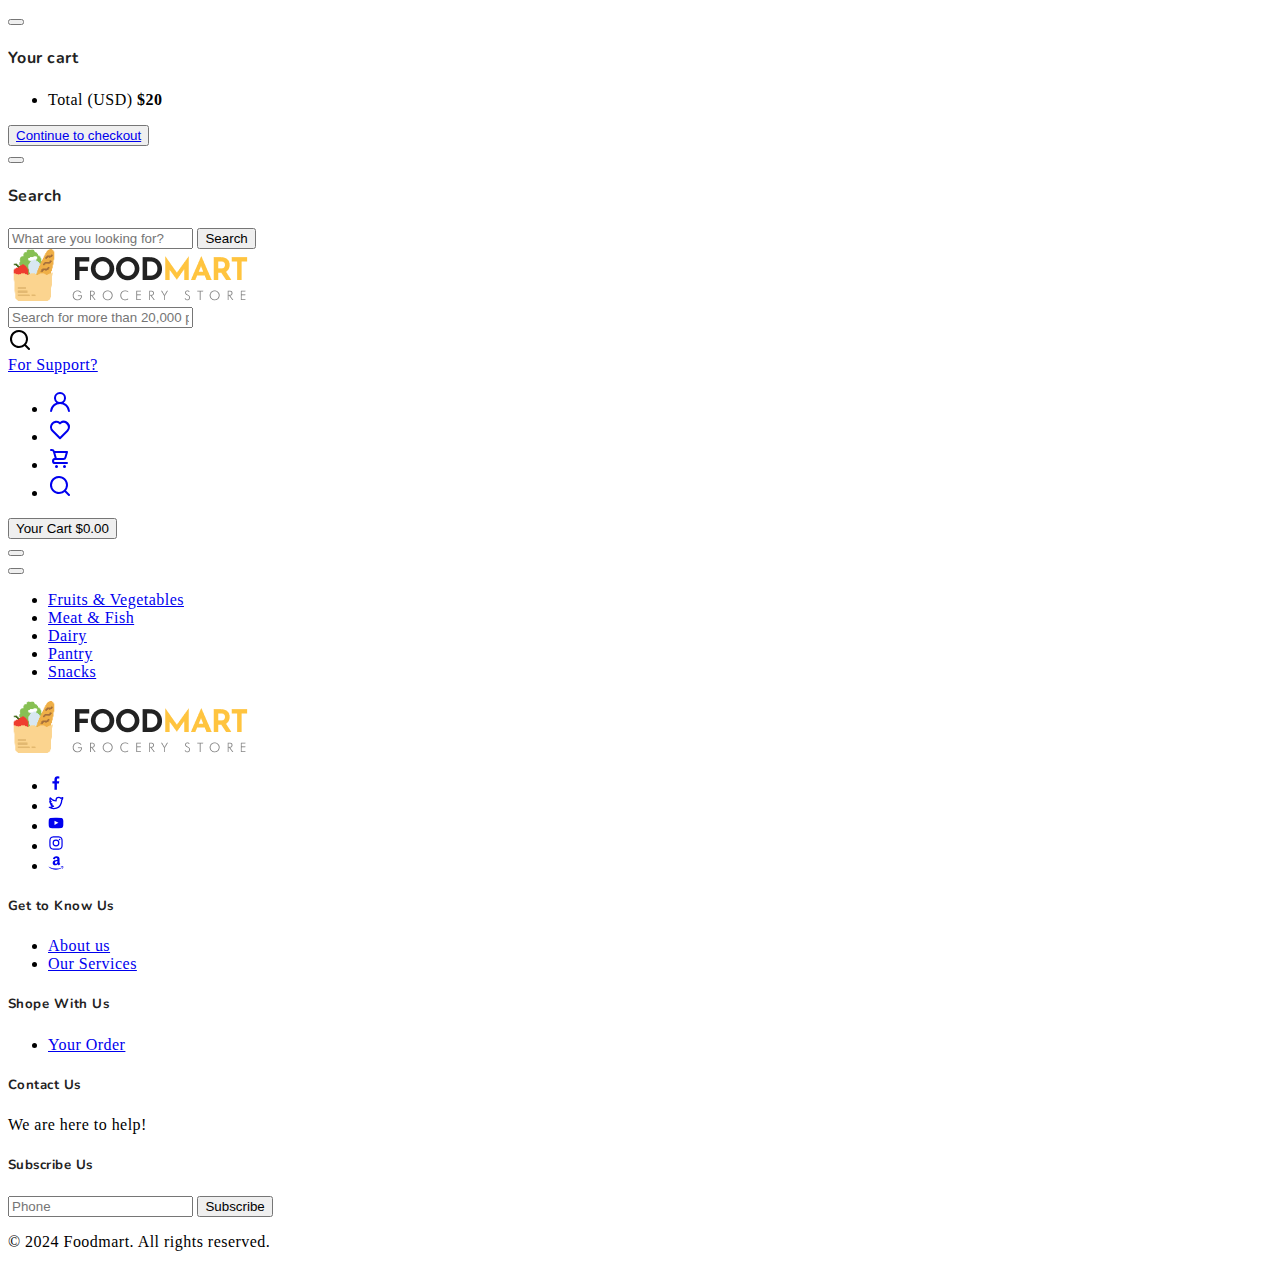
<file: pages/packageDetails.html>
<!DOCTYPE html>
<html lang="en">
  <head>
    <title>Package Details</title>
    <meta charset="utf-8">
    <meta http-equiv="X-UA-Compatible" content="IE=edge">
    <meta name="viewport" content="width=device-width, initial-scale=1.0">
    <meta name="format-detection" content="telephone=no">
    <meta name="apple-mobile-web-app-capable" content="yes">
    <meta name="author" content="">
    <meta name="keywords" content="">
    <meta name="description" content="">

    <link rel="stylesheet" href="https://cdn.jsdelivr.net/npm/swiper@9/swiper-bundle.min.css">
    <link href="https://cdn.jsdelivr.net/npm/bootstrap@5.3.0-alpha3/dist/css/bootstrap.min.css" rel="stylesheet" integrity="sha384-KK94CHFLLe+nY2dmCWGMq91rCGa5gtU4mk92HdvYe+M/SXH301p5ILy+dN9+nJOZ" crossorigin="anonymous">
    <!-- <link rel="stylesheet" type="text/css" href="../css/vendor.css"> -->
    <link rel="stylesheet" type="text/css" href="../style.css">

    <link rel="preconnect" href="https://fonts.googleapis.com">
    <link rel="preconnect" href="https://fonts.gstatic.com" crossorigin>
    <link href="https://fonts.googleapis.com/css2?family=Nunito:wght@400;700&family=Open+Sans:ital,wght@0,400;0,700;1,400;1,700&display=swap" rel="stylesheet">

  </head>
  <body>

    <svg xmlns="http://www.w3.org/2000/svg" style="display: none;">
      <defs>
        <symbol xmlns="http://www.w3.org/2000/svg" id="link" viewBox="0 0 24 24">
          <path fill="currentColor" d="M12 19a1 1 0 1 0-1-1a1 1 0 0 0 1 1Zm5 0a1 1 0 1 0-1-1a1 1 0 0 0 1 1Zm0-4a1 1 0 1 0-1-1a1 1 0 0 0 1 1Zm-5 0a1 1 0 1 0-1-1a1 1 0 0 0 1 1Zm7-12h-1V2a1 1 0 0 0-2 0v1H8V2a1 1 0 0 0-2 0v1H5a3 3 0 0 0-3 3v14a3 3 0 0 0 3 3h14a3 3 0 0 0 3-3V6a3 3 0 0 0-3-3Zm1 17a1 1 0 0 1-1 1H5a1 1 0 0 1-1-1v-9h16Zm0-11H4V6a1 1 0 0 1 1-1h1v1a1 1 0 0 0 2 0V5h8v1a1 1 0 0 0 2 0V5h1a1 1 0 0 1 1 1ZM7 15a1 1 0 1 0-1-1a1 1 0 0 0 1 1Zm0 4a1 1 0 1 0-1-1a1 1 0 0 0 1 1Z"/>
        </symbol>
        <symbol xmlns="http://www.w3.org/2000/svg" id="arrow-right" viewBox="0 0 24 24">
          <path fill="currentColor" d="M17.92 11.62a1 1 0 0 0-.21-.33l-5-5a1 1 0 0 0-1.42 1.42l3.3 3.29H7a1 1 0 0 0 0 2h7.59l-3.3 3.29a1 1 0 0 0 0 1.42a1 1 0 0 0 1.42 0l5-5a1 1 0 0 0 .21-.33a1 1 0 0 0 0-.76Z"/>
        </symbol>
        <symbol xmlns="http://www.w3.org/2000/svg" id="category" viewBox="0 0 24 24">
          <path fill="currentColor" d="M19 5.5h-6.28l-.32-1a3 3 0 0 0-2.84-2H5a3 3 0 0 0-3 3v13a3 3 0 0 0 3 3h14a3 3 0 0 0 3-3v-10a3 3 0 0 0-3-3Zm1 13a1 1 0 0 1-1 1H5a1 1 0 0 1-1-1v-13a1 1 0 0 1 1-1h4.56a1 1 0 0 1 .95.68l.54 1.64a1 1 0 0 0 .95.68h7a1 1 0 0 1 1 1Z"/>
        </symbol>
        <symbol xmlns="http://www.w3.org/2000/svg" id="calendar" viewBox="0 0 24 24">
          <path fill="currentColor" d="M19 4h-2V3a1 1 0 0 0-2 0v1H9V3a1 1 0 0 0-2 0v1H5a3 3 0 0 0-3 3v12a3 3 0 0 0 3 3h14a3 3 0 0 0 3-3V7a3 3 0 0 0-3-3Zm1 15a1 1 0 0 1-1 1H5a1 1 0 0 1-1-1v-7h16Zm0-9H4V7a1 1 0 0 1 1-1h2v1a1 1 0 0 0 2 0V6h6v1a1 1 0 0 0 2 0V6h2a1 1 0 0 1 1 1Z"/>
        </symbol>
        <symbol xmlns="http://www.w3.org/2000/svg" id="heart" viewBox="0 0 24 24">
          <path fill="currentColor" d="M20.16 4.61A6.27 6.27 0 0 0 12 4a6.27 6.27 0 0 0-8.16 9.48l7.45 7.45a1 1 0 0 0 1.42 0l7.45-7.45a6.27 6.27 0 0 0 0-8.87Zm-1.41 7.46L12 18.81l-6.75-6.74a4.28 4.28 0 0 1 3-7.3a4.25 4.25 0 0 1 3 1.25a1 1 0 0 0 1.42 0a4.27 4.27 0 0 1 6 6.05Z"/>
        </symbol>
        <symbol xmlns="http://www.w3.org/2000/svg" id="plus" viewBox="0 0 24 24">
          <path fill="currentColor" d="M19 11h-6V5a1 1 0 0 0-2 0v6H5a1 1 0 0 0 0 2h6v6a1 1 0 0 0 2 0v-6h6a1 1 0 0 0 0-2Z"/>
        </symbol>
        <symbol xmlns="http://www.w3.org/2000/svg" id="minus" viewBox="0 0 24 24">
          <path fill="currentColor" d="M19 11H5a1 1 0 0 0 0 2h14a1 1 0 0 0 0-2Z"/>
        </symbol>
        <symbol xmlns="http://www.w3.org/2000/svg" id="cart" viewBox="0 0 24 24">
          <path fill="currentColor" d="M8.5 19a1.5 1.5 0 1 0 1.5 1.5A1.5 1.5 0 0 0 8.5 19ZM19 16H7a1 1 0 0 1 0-2h8.491a3.013 3.013 0 0 0 2.885-2.176l1.585-5.55A1 1 0 0 0 19 5H6.74a3.007 3.007 0 0 0-2.82-2H3a1 1 0 0 0 0 2h.921a1.005 1.005 0 0 1 .962.725l.155.545v.005l1.641 5.742A3 3 0 0 0 7 18h12a1 1 0 0 0 0-2Zm-1.326-9l-1.22 4.274a1.005 1.005 0 0 1-.963.726H8.754l-.255-.892L7.326 7ZM16.5 19a1.5 1.5 0 1 0 1.5 1.5a1.5 1.5 0 0 0-1.5-1.5Z"/>
        </symbol>
        <symbol xmlns="http://www.w3.org/2000/svg" id="check" viewBox="0 0 24 24">
          <path fill="currentColor" d="M18.71 7.21a1 1 0 0 0-1.42 0l-7.45 7.46l-3.13-3.14A1 1 0 1 0 5.29 13l3.84 3.84a1 1 0 0 0 1.42 0l8.16-8.16a1 1 0 0 0 0-1.47Z"/>
        </symbol>
        <symbol xmlns="http://www.w3.org/2000/svg" id="trash" viewBox="0 0 24 24">
          <path fill="currentColor" d="M10 18a1 1 0 0 0 1-1v-6a1 1 0 0 0-2 0v6a1 1 0 0 0 1 1ZM20 6h-4V5a3 3 0 0 0-3-3h-2a3 3 0 0 0-3 3v1H4a1 1 0 0 0 0 2h1v11a3 3 0 0 0 3 3h8a3 3 0 0 0 3-3V8h1a1 1 0 0 0 0-2ZM10 5a1 1 0 0 1 1-1h2a1 1 0 0 1 1 1v1h-4Zm7 14a1 1 0 0 1-1 1H8a1 1 0 0 1-1-1V8h10Zm-3-1a1 1 0 0 0 1-1v-6a1 1 0 0 0-2 0v6a1 1 0 0 0 1 1Z"/>
        </symbol>
        <symbol xmlns="http://www.w3.org/2000/svg" id="star-outline" viewBox="0 0 15 15">
          <path fill="none" stroke="currentColor" stroke-linecap="round" stroke-linejoin="round" d="M7.5 9.804L5.337 11l.413-2.533L4 6.674l2.418-.37L7.5 4l1.082 2.304l2.418.37l-1.75 1.793L9.663 11L7.5 9.804Z"/>
        </symbol>
        <symbol xmlns="http://www.w3.org/2000/svg" id="star-solid" viewBox="0 0 15 15">
          <path fill="currentColor" d="M7.953 3.788a.5.5 0 0 0-.906 0L6.08 5.85l-2.154.33a.5.5 0 0 0-.283.843l1.574 1.613l-.373 2.284a.5.5 0 0 0 .736.518l1.92-1.063l1.921 1.063a.5.5 0 0 0 .736-.519l-.373-2.283l1.574-1.613a.5.5 0 0 0-.283-.844L8.921 5.85l-.968-2.062Z"/>
        </symbol>
        <symbol xmlns="http://www.w3.org/2000/svg" id="search" viewBox="0 0 24 24">
          <path fill="currentColor" d="M21.71 20.29L18 16.61A9 9 0 1 0 16.61 18l3.68 3.68a1 1 0 0 0 1.42 0a1 1 0 0 0 0-1.39ZM11 18a7 7 0 1 1 7-7a7 7 0 0 1-7 7Z"/>
        </symbol>
        <symbol xmlns="http://www.w3.org/2000/svg" id="user" viewBox="0 0 24 24">
          <path fill="currentColor" d="M15.71 12.71a6 6 0 1 0-7.42 0a10 10 0 0 0-6.22 8.18a1 1 0 0 0 2 .22a8 8 0 0 1 15.9 0a1 1 0 0 0 1 .89h.11a1 1 0 0 0 .88-1.1a10 10 0 0 0-6.25-8.19ZM12 12a4 4 0 1 1 4-4a4 4 0 0 1-4 4Z"/>
        </symbol>
        <symbol xmlns="http://www.w3.org/2000/svg" id="close" viewBox="0 0 15 15">
          <path fill="currentColor" d="M7.953 3.788a.5.5 0 0 0-.906 0L6.08 5.85l-2.154.33a.5.5 0 0 0-.283.843l1.574 1.613l-.373 2.284a.5.5 0 0 0 .736.518l1.92-1.063l1.921 1.063a.5.5 0 0 0 .736-.519l-.373-2.283l1.574-1.613a.5.5 0 0 0-.283-.844L8.921 5.85l-.968-2.062Z"/>
        </symbol>
      </defs>
    </svg>


    <!-- <div class="preloader-wrapper">
      <div class="preloader">
      </div>
    </div> -->

    <div class="offcanvas offcanvas-end" data-bs-scroll="true" tabindex="-1" id="offcanvasCart" aria-labelledby="My Cart">
      <div class="offcanvas-header justify-content-center">
        <button type="button" class="btn-close" data-bs-dismiss="offcanvas" aria-label="Close"></button>
      </div>
      <div class="offcanvas-body">
        <div class="order-md-last">
          <h4 class="d-flex justify-content-between align-items-center mb-3">
            <span class="text-primary">Your cart</span>
            <span id="cart_count" class="badge bg-primary rounded-pill"></span>
          </h4>
          <ul id="cart_list" class="list-group mb-3">
           
            
          </ul>
          <ul id="total" class="list-group mb-3">
            <li class="list-group-item d-flex justify-content-between">
              <span>Total (USD)</span>
              <strong>$20</strong>
            </li>
          </ul>
          
          <button id="checkout-btn" class="w-100 btn btn-primary btn-lg" type="submit"><a class="text-decoration-none" href="../pages/cart.html"> Continue to checkout</a></button>
        </div>
      </div>
    </div>
    
    <div class="offcanvas offcanvas-end" data-bs-scroll="true" tabindex="-1" id="offcanvasSearch" aria-labelledby="Search">
      <div class="offcanvas-header justify-content-center">
        <button type="button" class="btn-close" data-bs-dismiss="offcanvas" aria-label="Close"></button>
      </div>
      <div class="offcanvas-body">
        <div class="order-md-last">
          <h4 class="d-flex justify-content-between align-items-center mb-3">
            <span class="text-primary">Search</span>
          </h4>
          <form role="search" action="index.html" method="get" class="d-flex mt-3 gap-0">
            <input class="form-control rounded-start rounded-0 bg-light" type="email" placeholder="What are you looking for?" aria-label="What are you looking for?">
            <button class="btn btn-dark rounded-end rounded-0" type="submit">Search</button>
          </form>
        </div>
      </div>
    </div>


    <header>
      <div class="container-fluid">
        <div class="row py-3 border-bottom">
          
          <div class="col-sm-4 col-lg-3 text-center text-sm-start">
            <div class="main-logo">
              <a href="../index.html">
                <img src="../images/logo.png" alt="logo" class="img-fluid">
              </a>
            </div>
          </div>
          
          <div class="col-sm-6 offset-sm-2 offset-md-0 col-lg-5 d-none d-lg-block">
            <div class="d-flex justify-content-between align-items-center search-bar row bg-light p-2 my-2 rounded-4">

              <div class="col-11 col-md-7">
                <form id="search-form" class="text-center" action="index.html" method="post">
                  <input id="searchInput"  type="text" onkeyup="searchData()" class="form-control border-0 bg-transparent search_center me-5" placeholder="Search for more than 20,000 products" />
                </form>
              </div>
              <div class="col-1">
                <svg xmlns="http://www.w3.org/2000/svg" width="24" height="24" viewBox="0 0 24 24"><path fill="currentColor" d="M21.71 20.29L18 16.61A9 9 0 1 0 16.61 18l3.68 3.68a1 1 0 0 0 1.42 0a1 1 0 0 0 0-1.39ZM11 18a7 7 0 1 1 7-7a7 7 0 0 1-7 7Z"/></svg>
              </div>
            </div>
          </div>
          
          <div class="col-sm-8 col-lg-4 d-flex justify-content-end gap-5 align-items-center mt-4 mt-sm-0 justify-content-center justify-content-sm-end">
            <div class="support-box text-end d-none d-xl-block">
              <a class="text-decoration-none" href="../pages/contact_us.html"><span class="fs-6 text-muted">For Support?</span></a>
            </div>

            <ul class="d-flex justify-content-end list-unstyled m-0">
              <li>
                <a href="#" class="rounded-circle bg-light p-2 mx-1">
                  <svg width="24" height="24" viewBox="0 0 24 24"><use xlink:href="#user"></use></svg>
                </a>
              </li>
              <li>
                <a id="fav-list" href="../pages/fav.html" class="rounded-circle bg-light p-2 mx-1">
                  <svg width="24" height="24" viewBox="0 0 24 24"><use xlink:href="#heart"></use></svg>
                </a>
              </li>
              <li class="d-lg-none">
                <a href="#" class="rounded-circle bg-light p-2 mx-1" data-bs-toggle="offcanvas" data-bs-target="#offcanvasCart" aria-controls="offcanvasCart">
                  <svg width="24" height="24" viewBox="0 0 24 24"><use xlink:href="#cart"></use></svg>
                </a>
              </li>
              <li class="d-lg-none">
                <a href="#" class="rounded-circle bg-light p-2 mx-1" data-bs-toggle="offcanvas" data-bs-target="#offcanvasSearch" aria-controls="offcanvasSearch">
                  <svg width="24" height="24" viewBox="0 0 24 24"><use xlink:href="#search"></use></svg>
                </a>
              </li>
            </ul>

            <div class="cart text-end d-none d-lg-block dropdown">
              <button class="border-0 bg-transparent d-flex flex-column gap-2 lh-1" type="button" data-bs-toggle="offcanvas" data-bs-target="#offcanvasCart" aria-controls="offcanvasCart">
                <span class="fs-6 text-muted dropdown-toggle">Your Cart</span>
                <span class="cart-total fs-5 fw-bold">$0.00</span>
              </button>
            </div>
          </div>

        </div>
      </div>
      <div class="container-fluid">
        <div class="row py-3">
          <div class="d-flex  justify-content-center justify-content-sm-between align-items-center">
            <nav class="main-menu d-flex navbar navbar-expand-lg">

              <button class="navbar-toggler" type="button" data-bs-toggle="offcanvas" data-bs-target="#offcanvasNavbar"
                aria-controls="offcanvasNavbar">
                <span class="navbar-toggler-icon"></span>
              </button>

              <div class="offcanvas offcanvas-end" tabindex="-1" id="offcanvasNavbar" aria-labelledby="offcanvasNavbarLabel">

                <div class="offcanvas-header justify-content-center">
                  <button type="button" class="btn-close" data-bs-dismiss="offcanvas" aria-label="Close"></button>
                </div>

                <div class="offcanvas-body">
              
                 
              
                  <ul class="navbar-nav justify-content-end menu-list list-unstyled d-flex gap-md-3 mb-0">
                    <li  class="nav-item ">
                      <a  href="../pages/product.html?category=VegetablesFruits" class="nav-link">Fruits & Vegetables</a>
                    </li>
                    <li class="nav-item active">
                      <a href="../pages/product.html?category=MeatFish" class="nav-link">Meat & Fish</a>
                    </li>
                    
                    <li class="nav-item">
                      <a href="../pages/product.html?category=Dairy" class="nav-link">Dairy</a>
                    </li>

                    <li class="nav-item">
                      <a href="../pages/product.html?category=Pantry" class="nav-link">Pantry</a>
                    </li>

                    <li class="nav-item">
                      <a href="../pages/product.html?category=Snacks" class="nav-link">Snacks</a>
                    </li>
                   

                 
                    
                
                  </ul>
                
                </div>

              </div>
          </div>
        </div>
      </div>
    </header>
    <div class="container-sm ps-5 pe-5 w-50"  id="results"></div>




    <section class="py-5 overflow-hidden">
      <div class=" container-xxl">
        <div class="row">
          <div class="col-md-12">
            <h3 id="productCategory" class="ps-5"></h3>

            <div class="section-header d-flex justify-content-between">
              
              <h2 class="section-title"></h2>
              <div id="product-details-container" class="container p-4 d-flex border-0">
            </div>
            
          </div>
        </div>
      </div>
    </section>















    <footer class="py-5">
      <div class="container-fluid">
        <div class="row d-flex justify-content-between">

          <div class="col-lg-3 col-md-6 col-sm-6">
            <div class="footer-menu">
              <img src="../images/logo.png" alt="logo">
              <div class="social-links mt-5">
                <ul class="d-flex list-unstyled gap-2">
                  <li>
                    <a href="#" class="btn btn-outline-light">
                      <svg xmlns="http://www.w3.org/2000/svg" width="16" height="16" viewBox="0 0 24 24"><path fill="currentColor" d="M15.12 5.32H17V2.14A26.11 26.11 0 0 0 14.26 2c-2.72 0-4.58 1.66-4.58 4.7v2.62H6.61v3.56h3.07V22h3.68v-9.12h3.06l.46-3.56h-3.52V7.05c0-1.05.28-1.73 1.76-1.73Z"/></svg>
                    </a>
                  </li>
                  <li>
                    <a href="#" class="btn btn-outline-light">
                      <svg xmlns="http://www.w3.org/2000/svg" width="16" height="16" viewBox="0 0 24 24"><path fill="currentColor" d="M22.991 3.95a1 1 0 0 0-1.51-.86a7.48 7.48 0 0 1-1.874.794a5.152 5.152 0 0 0-3.374-1.242a5.232 5.232 0 0 0-5.223 5.063a11.032 11.032 0 0 1-6.814-3.924a1.012 1.012 0 0 0-.857-.365a.999.999 0 0 0-.785.5a5.276 5.276 0 0 0-.242 4.769l-.002.001a1.041 1.041 0 0 0-.496.89a3.042 3.042 0 0 0 .027.439a5.185 5.185 0 0 0 1.568 3.312a.998.998 0 0 0-.066.77a5.204 5.204 0 0 0 2.362 2.922a7.465 7.465 0 0 1-3.59.448A1 1 0 0 0 1.45 19.3a12.942 12.942 0 0 0 7.01 2.061a12.788 12.788 0 0 0 12.465-9.363a12.822 12.822 0 0 0 .535-3.646l-.001-.2a5.77 5.77 0 0 0 1.532-4.202Zm-3.306 3.212a.995.995 0 0 0-.234.702c.01.165.009.331.009.488a10.824 10.824 0 0 1-.454 3.08a10.685 10.685 0 0 1-10.546 7.93a10.938 10.938 0 0 1-2.55-.301a9.48 9.48 0 0 0 2.942-1.564a1 1 0 0 0-.602-1.786a3.208 3.208 0 0 1-2.214-.935q.224-.042.445-.105a1 1 0 0 0-.08-1.943a3.198 3.198 0 0 1-2.25-1.726a5.3 5.3 0 0 0 .545.046a1.02 1.02 0 0 0 .984-.696a1 1 0 0 0-.4-1.137a3.196 3.196 0 0 1-1.425-2.673c0-.066.002-.133.006-.198a13.014 13.014 0 0 0 8.21 3.48a1.02 1.02 0 0 0 .817-.36a1 1 0 0 0 .206-.867a3.157 3.157 0 0 1-.087-.729a3.23 3.23 0 0 1 3.226-3.226a3.184 3.184 0 0 1 2.345 1.02a.993.993 0 0 0 .921.298a9.27 9.27 0 0 0 1.212-.322a6.681 6.681 0 0 1-1.026 1.524Z"/></svg>
                    </a>
                  </li>
                  <li>
                    <a href="#" class="btn btn-outline-light">
                      <svg xmlns="http://www.w3.org/2000/svg" width="16" height="16" viewBox="0 0 24 24"><path fill="currentColor" d="M23 9.71a8.5 8.5 0 0 0-.91-4.13a2.92 2.92 0 0 0-1.72-1A78.36 78.36 0 0 0 12 4.27a78.45 78.45 0 0 0-8.34.3a2.87 2.87 0 0 0-1.46.74c-.9.83-1 2.25-1.1 3.45a48.29 48.29 0 0 0 0 6.48a9.55 9.55 0 0 0 .3 2a3.14 3.14 0 0 0 .71 1.36a2.86 2.86 0 0 0 1.49.78a45.18 45.18 0 0 0 6.5.33c3.5.05 6.57 0 10.2-.28a2.88 2.88 0 0 0 1.53-.78a2.49 2.49 0 0 0 .61-1a10.58 10.58 0 0 0 .52-3.4c.04-.56.04-3.94.04-4.54ZM9.74 14.85V8.66l5.92 3.11c-1.66.92-3.85 1.96-5.92 3.08Z"/></svg>
                    </a>
                  </li>
                  <li>
                    <a href="#" class="btn btn-outline-light">
                      <svg xmlns="http://www.w3.org/2000/svg" width="16" height="16" viewBox="0 0 24 24"><path fill="currentColor" d="M17.34 5.46a1.2 1.2 0 1 0 1.2 1.2a1.2 1.2 0 0 0-1.2-1.2Zm4.6 2.42a7.59 7.59 0 0 0-.46-2.43a4.94 4.94 0 0 0-1.16-1.77a4.7 4.7 0 0 0-1.77-1.15a7.3 7.3 0 0 0-2.43-.47C15.06 2 14.72 2 12 2s-3.06 0-4.12.06a7.3 7.3 0 0 0-2.43.47a4.78 4.78 0 0 0-1.77 1.15a4.7 4.7 0 0 0-1.15 1.77a7.3 7.3 0 0 0-.47 2.43C2 8.94 2 9.28 2 12s0 3.06.06 4.12a7.3 7.3 0 0 0 .47 2.43a4.7 4.7 0 0 0 1.15 1.77a4.78 4.78 0 0 0 1.77 1.15a7.3 7.3 0 0 0 2.43.47C8.94 22 9.28 22 12 22s3.06 0 4.12-.06a7.3 7.3 0 0 0 2.43-.47a4.7 4.7 0 0 0 1.77-1.15a4.85 4.85 0 0 0 1.16-1.77a7.59 7.59 0 0 0 .46-2.43c0-1.06.06-1.4.06-4.12s0-3.06-.06-4.12ZM20.14 16a5.61 5.61 0 0 1-.34 1.86a3.06 3.06 0 0 1-.75 1.15a3.19 3.19 0 0 1-1.15.75a5.61 5.61 0 0 1-1.86.34c-1 .05-1.37.06-4 .06s-3 0-4-.06a5.73 5.73 0 0 1-1.94-.3a3.27 3.27 0 0 1-1.1-.75a3 3 0 0 1-.74-1.15a5.54 5.54 0 0 1-.4-1.9c0-1-.06-1.37-.06-4s0-3 .06-4a5.54 5.54 0 0 1 .35-1.9A3 3 0 0 1 5 5a3.14 3.14 0 0 1 1.1-.8A5.73 5.73 0 0 1 8 3.86c1 0 1.37-.06 4-.06s3 0 4 .06a5.61 5.61 0 0 1 1.86.34a3.06 3.06 0 0 1 1.19.8a3.06 3.06 0 0 1 .75 1.1a5.61 5.61 0 0 1 .34 1.9c.05 1 .06 1.37.06 4s-.01 3-.06 4ZM12 6.87A5.13 5.13 0 1 0 17.14 12A5.12 5.12 0 0 0 12 6.87Zm0 8.46A3.33 3.33 0 1 1 15.33 12A3.33 3.33 0 0 1 12 15.33Z"/></svg>
                    </a>
                  </li>
                  <li>
                    <a href="#" class="btn btn-outline-light">
                      <svg xmlns="http://www.w3.org/2000/svg" width="16" height="16" viewBox="0 0 24 24"><path fill="currentColor" d="M1.04 17.52q.1-.16.32-.02a21.308 21.308 0 0 0 10.88 2.9a21.524 21.524 0 0 0 7.74-1.46q.1-.04.29-.12t.27-.12a.356.356 0 0 1 .47.12q.17.24-.11.44q-.36.26-.92.6a14.99 14.99 0 0 1-3.84 1.58A16.175 16.175 0 0 1 12 22a16.017 16.017 0 0 1-5.9-1.09a16.246 16.246 0 0 1-4.98-3.07a.273.273 0 0 1-.12-.2a.215.215 0 0 1 .04-.12Zm6.02-5.7a4.036 4.036 0 0 1 .68-2.36A4.197 4.197 0 0 1 9.6 7.98a10.063 10.063 0 0 1 2.66-.66q.54-.06 1.76-.16v-.34a3.562 3.562 0 0 0-.28-1.72a1.5 1.5 0 0 0-1.32-.6h-.16a2.189 2.189 0 0 0-1.14.42a1.64 1.64 0 0 0-.62 1a.508.508 0 0 1-.4.46L7.8 6.1q-.34-.08-.34-.36a.587.587 0 0 1 .02-.14a3.834 3.834 0 0 1 1.67-2.64A6.268 6.268 0 0 1 12.26 2h.5a5.054 5.054 0 0 1 3.56 1.18a3.81 3.81 0 0 1 .37.43a3.875 3.875 0 0 1 .27.41a2.098 2.098 0 0 1 .18.52q.08.34.12.47a2.856 2.856 0 0 1 .06.56q.02.43.02.51v4.84a2.868 2.868 0 0 0 .15.95a2.475 2.475 0 0 0 .29.62q.14.19.46.61a.599.599 0 0 1 .12.32a.346.346 0 0 1-.16.28q-1.66 1.44-1.8 1.56a.557.557 0 0 1-.58.04q-.28-.24-.49-.46t-.3-.32a4.466 4.466 0 0 1-.29-.39q-.2-.29-.28-.39a4.91 4.91 0 0 1-2.2 1.52a6.038 6.038 0 0 1-1.68.2a3.505 3.505 0 0 1-2.53-.95a3.553 3.553 0 0 1-.99-2.69Zm3.44-.4a1.895 1.895 0 0 0 .39 1.25a1.294 1.294 0 0 0 1.05.47a1.022 1.022 0 0 0 .17-.02a1.022 1.022 0 0 1 .15-.02a2.033 2.033 0 0 0 1.3-1.08a3.13 3.13 0 0 0 .33-.83a3.8 3.8 0 0 0 .12-.73q.01-.28.01-.92v-.5a7.287 7.287 0 0 0-1.76.16a2.144 2.144 0 0 0-1.76 2.22Zm8.4 6.44a.626.626 0 0 1 .12-.16a3.14 3.14 0 0 1 .96-.46a6.52 6.52 0 0 1 1.48-.22a1.195 1.195 0 0 1 .38.02q.9.08 1.08.3a.655.655 0 0 1 .08.36v.14a4.56 4.56 0 0 1-.38 1.65a3.84 3.84 0 0 1-1.06 1.53a.302.302 0 0 1-.18.08a.177.177 0 0 1-.08-.02q-.12-.06-.06-.22a7.632 7.632 0 0 0 .74-2.42a.513.513 0 0 0-.08-.32q-.2-.24-1.12-.24q-.34 0-.8.04q-.5.06-.92.12a.232.232 0 0 1-.16-.04a.065.065 0 0 1-.02-.08a.153.153 0 0 1 .02-.06Z"/></svg>
                    </a>
                  </li>
                </ul>
              </div>
            </div>
          </div>

          <div class="col-md-2 col-sm-6">
            <div class="footer-menu">
              <h5 class="widget-title">Get to Know Us</h5>
              <ul class="menu-list list-unstyled">
                <li class="menu-item">
                  <a href="../Ahmad/index2.html" class="nav-link">About us</a>
                </li>
                
                 <li class="menu-item">
                  <a href="../Ahmad/Features.html" class="nav-link">Our Services </a>
                </li> 
                <!-- <li class="menu-item">
                  <a href="#" class="nav-link">Our Journals</a>
                </li>
                <li class="menu-item">
                  <a href="#" class="nav-link">Careers</a>
                </li>
                <li class="menu-item">
                  <a href="#" class="nav-link">Affiliate Programme</a>
                </li>
                <li class="menu-item">
                  <a href="#" class="nav-link">Ultras Press</a>
                </li> --> 
              </ul>
            </div>
          </div>
          <!-- <div class="col-md-2 col-sm-6">
            <div class="footer-menu">
              <h5 class="widget-title">Customer Service</h5>
              <ul class="menu-list list-unstyled">
                <li class="menu-item">
                  <a href="#" class="nav-link">FAQ</a>
                </li>
                <li class="menu-item">
                  <a href="#" class="nav-link">Contact</a>
                </li>
                <li class="menu-item">
                  <a href="#" class="nav-link">Privacy Policy</a>
                </li>
                <li class="menu-item">
                  <a href="#" class="nav-link">Returns & Refunds</a>
                </li>
                <li class="menu-item">
                  <a href="#" class="nav-link">Cookie Guidelines</a>
                </li>
                <li class="menu-item">
                  <a href="#" class="nav-link">Delivery Information</a>
                </li>
              </ul>
            </div>
          </div> -->
          <div class="col-md-2 col-sm-6">
            <div class="footer-menu">
              <h5 class="widget-title">Shope With Us
              </h5>
              <ul class="menu-list list-unstyled">
                <li class="menu-item">
                  <a href="../pages/cart.html" class="nav-link">Your Order</a>
                </li>
                <!-- <li class="menu-item">
                  <a href="#" class="nav-link">Contact</a>
                </li>
                <li class="menu-item">
                  <a href="#" class="nav-link">Privacy Policy</a>
                </li>
                <li class="menu-item">
                  <a href="#" class="nav-link">Returns & Refunds</a>
                </li>
                <li class="menu-item">
                  <a href="#" class="nav-link">Cookie Guidelines</a>
                </li>
                <li class="menu-item">
                  <a href="#" class="nav-link">Delivery Information</a> -->
                </li>
              </ul>
            </div>
          </div>
          <div class="col-lg-2 col-md-6 col-sm-6">
            <div class="footer-menu">
              <h5 class="widget-title">Contact Us</h5>
              <p>We are here to help!</p>
              <!-- <form class="d-flex mt-3 gap-0" role="newsletter">
                <input class="form-control rounded-start rounded-0 bg-light" type="email" placeholder="Email Address" aria-label="Email Address">
                <button class="btn btn-dark rounded-end rounded-0" type="submit">Subscribe</button>
              </form> -->
            </div>
          </div>
          <div class="col-lg-2 col-md-6 col-sm-6">
            <div class="footer-menu">
              <h5 class="widget-title">Subscribe Us</h5>
              <form class="d-flex mt-3 gap-0" role="newsletter">
                <input class="form-control rounded-start rounded-0 bg-light" type="email" placeholder="Phone" aria-label="Email Address">
                <button class="btn btn-dark rounded-end rounded-0" type="submit">Subscribe</button>
              </form>
            </div>
          </div>
        </div>
      </div>
    </footer>
    <div id="footer-bottom">
      <div class="container-fluid">
        <div class="row">
          <div class="col-md-6 copyright">
            <p>© 2024 Foodmart. All rights reserved.</p>
          </div>
        </div>
      </div>
    </div>
    <script src="../js/jquery-1.11.0.min.js"></script>
    <script src="https://cdn.jsdelivr.net/npm/swiper@9/swiper-bundle.min.js"></script>
    <script src="https://cdn.jsdelivr.net/npm/bootstrap@5.3.0-alpha3/dist/js/bootstrap.bundle.min.js" integrity="sha384-ENjdO4Dr2bkBIFxQpeoTz1HIcje39Wm4jDKdf19U8gI4ddQ3GYNS7NTKfAdVQSZe" crossorigin="anonymous"></script>
    <script src="../js/plugins.js"></script>
    <script src="../js/script.js"></script>
    <!-- <script src="myScript.js"></script> -->
    <script src="../pages/search.js"></script>
    <script src="../pages/packageDetails.js"></script>
    <!-- <script src="../js/index.js"></script> -->
  </body>
</html>
</file>
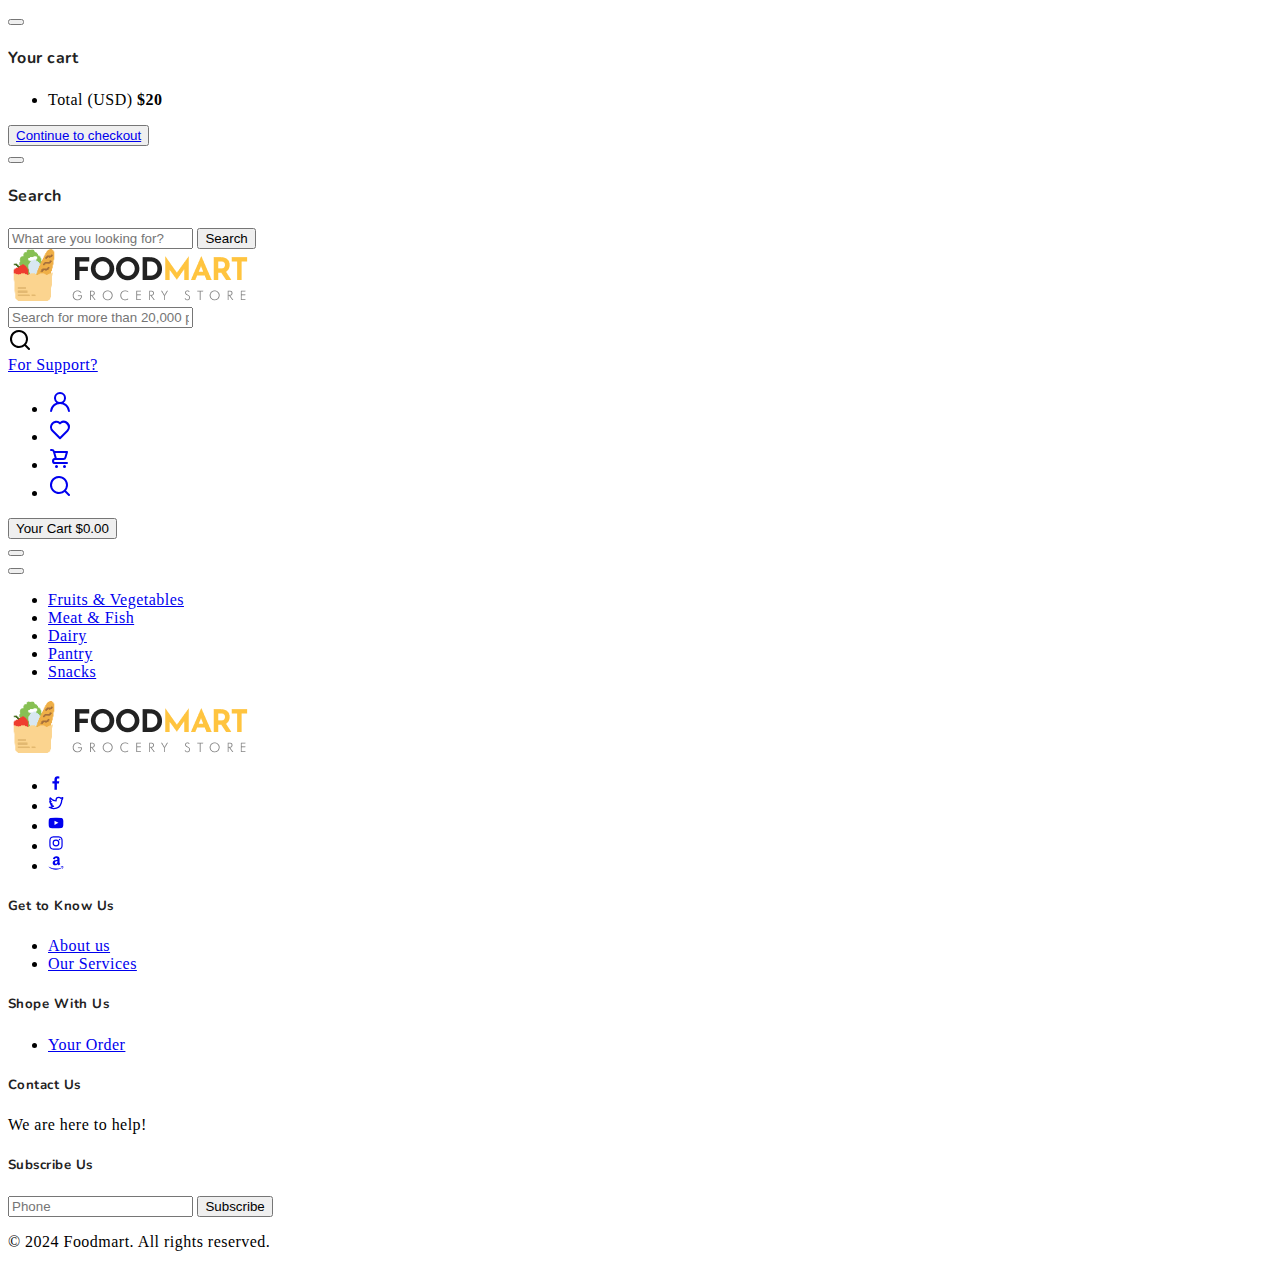
<file: pages/product.html>
<!DOCTYPE html>
<html lang="en">
  <head>
    <title>Product</title>
    <meta charset="utf-8">
    <meta http-equiv="X-UA-Compatible" content="IE=edge">
    <meta name="viewport" content="width=device-width, initial-scale=1.0">
    <meta name="format-detection" content="telephone=no">
    <meta name="apple-mobile-web-app-capable" content="yes">
    <meta name="author" content="">
    <meta name="keywords" content="">
    <meta name="description" content="">

    <link rel="stylesheet" href="https://cdn.jsdelivr.net/npm/swiper@9/swiper-bundle.min.css">
    <link href="https://cdn.jsdelivr.net/npm/bootstrap@5.3.0-alpha3/dist/css/bootstrap.min.css" rel="stylesheet" integrity="sha384-KK94CHFLLe+nY2dmCWGMq91rCGa5gtU4mk92HdvYe+M/SXH301p5ILy+dN9+nJOZ" crossorigin="anonymous">
    <!-- <link rel="stylesheet" type="text/css" href="../css/vendor.css"> -->
    <link rel="stylesheet" type="text/css" href="../style.css">

    <link rel="preconnect" href="https://fonts.googleapis.com">
    <link rel="preconnect" href="https://fonts.gstatic.com" crossorigin>
    <link href="https://fonts.googleapis.com/css2?family=Nunito:wght@400;700&family=Open+Sans:ital,wght@0,400;0,700;1,400;1,700&display=swap" rel="stylesheet">

  </head>
  <body>

    <svg xmlns="http://www.w3.org/2000/svg" style="display: none;">
      <defs>
        <symbol xmlns="http://www.w3.org/2000/svg" id="link" viewBox="0 0 24 24">
          <path fill="currentColor" d="M12 19a1 1 0 1 0-1-1a1 1 0 0 0 1 1Zm5 0a1 1 0 1 0-1-1a1 1 0 0 0 1 1Zm0-4a1 1 0 1 0-1-1a1 1 0 0 0 1 1Zm-5 0a1 1 0 1 0-1-1a1 1 0 0 0 1 1Zm7-12h-1V2a1 1 0 0 0-2 0v1H8V2a1 1 0 0 0-2 0v1H5a3 3 0 0 0-3 3v14a3 3 0 0 0 3 3h14a3 3 0 0 0 3-3V6a3 3 0 0 0-3-3Zm1 17a1 1 0 0 1-1 1H5a1 1 0 0 1-1-1v-9h16Zm0-11H4V6a1 1 0 0 1 1-1h1v1a1 1 0 0 0 2 0V5h8v1a1 1 0 0 0 2 0V5h1a1 1 0 0 1 1 1ZM7 15a1 1 0 1 0-1-1a1 1 0 0 0 1 1Zm0 4a1 1 0 1 0-1-1a1 1 0 0 0 1 1Z"/>
        </symbol>
        <symbol xmlns="http://www.w3.org/2000/svg" id="arrow-right" viewBox="0 0 24 24">
          <path fill="currentColor" d="M17.92 11.62a1 1 0 0 0-.21-.33l-5-5a1 1 0 0 0-1.42 1.42l3.3 3.29H7a1 1 0 0 0 0 2h7.59l-3.3 3.29a1 1 0 0 0 0 1.42a1 1 0 0 0 1.42 0l5-5a1 1 0 0 0 .21-.33a1 1 0 0 0 0-.76Z"/>
        </symbol>
        <symbol xmlns="http://www.w3.org/2000/svg" id="category" viewBox="0 0 24 24">
          <path fill="currentColor" d="M19 5.5h-6.28l-.32-1a3 3 0 0 0-2.84-2H5a3 3 0 0 0-3 3v13a3 3 0 0 0 3 3h14a3 3 0 0 0 3-3v-10a3 3 0 0 0-3-3Zm1 13a1 1 0 0 1-1 1H5a1 1 0 0 1-1-1v-13a1 1 0 0 1 1-1h4.56a1 1 0 0 1 .95.68l.54 1.64a1 1 0 0 0 .95.68h7a1 1 0 0 1 1 1Z"/>
        </symbol>
        <symbol xmlns="http://www.w3.org/2000/svg" id="calendar" viewBox="0 0 24 24">
          <path fill="currentColor" d="M19 4h-2V3a1 1 0 0 0-2 0v1H9V3a1 1 0 0 0-2 0v1H5a3 3 0 0 0-3 3v12a3 3 0 0 0 3 3h14a3 3 0 0 0 3-3V7a3 3 0 0 0-3-3Zm1 15a1 1 0 0 1-1 1H5a1 1 0 0 1-1-1v-7h16Zm0-9H4V7a1 1 0 0 1 1-1h2v1a1 1 0 0 0 2 0V6h6v1a1 1 0 0 0 2 0V6h2a1 1 0 0 1 1 1Z"/>
        </symbol>
        <symbol xmlns="http://www.w3.org/2000/svg" id="heart" viewBox="0 0 24 24">
          <path fill="currentColor" d="M20.16 4.61A6.27 6.27 0 0 0 12 4a6.27 6.27 0 0 0-8.16 9.48l7.45 7.45a1 1 0 0 0 1.42 0l7.45-7.45a6.27 6.27 0 0 0 0-8.87Zm-1.41 7.46L12 18.81l-6.75-6.74a4.28 4.28 0 0 1 3-7.3a4.25 4.25 0 0 1 3 1.25a1 1 0 0 0 1.42 0a4.27 4.27 0 0 1 6 6.05Z"/>
        </symbol>
        <symbol xmlns="http://www.w3.org/2000/svg" id="plus" viewBox="0 0 24 24">
          <path fill="currentColor" d="M19 11h-6V5a1 1 0 0 0-2 0v6H5a1 1 0 0 0 0 2h6v6a1 1 0 0 0 2 0v-6h6a1 1 0 0 0 0-2Z"/>
        </symbol>
        <symbol xmlns="http://www.w3.org/2000/svg" id="minus" viewBox="0 0 24 24">
          <path fill="currentColor" d="M19 11H5a1 1 0 0 0 0 2h14a1 1 0 0 0 0-2Z"/>
        </symbol>
        <symbol xmlns="http://www.w3.org/2000/svg" id="cart" viewBox="0 0 24 24">
          <path fill="currentColor" d="M8.5 19a1.5 1.5 0 1 0 1.5 1.5A1.5 1.5 0 0 0 8.5 19ZM19 16H7a1 1 0 0 1 0-2h8.491a3.013 3.013 0 0 0 2.885-2.176l1.585-5.55A1 1 0 0 0 19 5H6.74a3.007 3.007 0 0 0-2.82-2H3a1 1 0 0 0 0 2h.921a1.005 1.005 0 0 1 .962.725l.155.545v.005l1.641 5.742A3 3 0 0 0 7 18h12a1 1 0 0 0 0-2Zm-1.326-9l-1.22 4.274a1.005 1.005 0 0 1-.963.726H8.754l-.255-.892L7.326 7ZM16.5 19a1.5 1.5 0 1 0 1.5 1.5a1.5 1.5 0 0 0-1.5-1.5Z"/>
        </symbol>
        <symbol xmlns="http://www.w3.org/2000/svg" id="check" viewBox="0 0 24 24">
          <path fill="currentColor" d="M18.71 7.21a1 1 0 0 0-1.42 0l-7.45 7.46l-3.13-3.14A1 1 0 1 0 5.29 13l3.84 3.84a1 1 0 0 0 1.42 0l8.16-8.16a1 1 0 0 0 0-1.47Z"/>
        </symbol>
        <symbol xmlns="http://www.w3.org/2000/svg" id="trash" viewBox="0 0 24 24">
          <path fill="currentColor" d="M10 18a1 1 0 0 0 1-1v-6a1 1 0 0 0-2 0v6a1 1 0 0 0 1 1ZM20 6h-4V5a3 3 0 0 0-3-3h-2a3 3 0 0 0-3 3v1H4a1 1 0 0 0 0 2h1v11a3 3 0 0 0 3 3h8a3 3 0 0 0 3-3V8h1a1 1 0 0 0 0-2ZM10 5a1 1 0 0 1 1-1h2a1 1 0 0 1 1 1v1h-4Zm7 14a1 1 0 0 1-1 1H8a1 1 0 0 1-1-1V8h10Zm-3-1a1 1 0 0 0 1-1v-6a1 1 0 0 0-2 0v6a1 1 0 0 0 1 1Z"/>
        </symbol>
        <symbol xmlns="http://www.w3.org/2000/svg" id="star-outline" viewBox="0 0 15 15">
          <path fill="none" stroke="currentColor" stroke-linecap="round" stroke-linejoin="round" d="M7.5 9.804L5.337 11l.413-2.533L4 6.674l2.418-.37L7.5 4l1.082 2.304l2.418.37l-1.75 1.793L9.663 11L7.5 9.804Z"/>
        </symbol>
        <symbol xmlns="http://www.w3.org/2000/svg" id="star-solid" viewBox="0 0 15 15">
          <path fill="currentColor" d="M7.953 3.788a.5.5 0 0 0-.906 0L6.08 5.85l-2.154.33a.5.5 0 0 0-.283.843l1.574 1.613l-.373 2.284a.5.5 0 0 0 .736.518l1.92-1.063l1.921 1.063a.5.5 0 0 0 .736-.519l-.373-2.283l1.574-1.613a.5.5 0 0 0-.283-.844L8.921 5.85l-.968-2.062Z"/>
        </symbol>
        <symbol xmlns="http://www.w3.org/2000/svg" id="search" viewBox="0 0 24 24">
          <path fill="currentColor" d="M21.71 20.29L18 16.61A9 9 0 1 0 16.61 18l3.68 3.68a1 1 0 0 0 1.42 0a1 1 0 0 0 0-1.39ZM11 18a7 7 0 1 1 7-7a7 7 0 0 1-7 7Z"/>
        </symbol>
        <symbol xmlns="http://www.w3.org/2000/svg" id="user" viewBox="0 0 24 24">
          <path fill="currentColor" d="M15.71 12.71a6 6 0 1 0-7.42 0a10 10 0 0 0-6.22 8.18a1 1 0 0 0 2 .22a8 8 0 0 1 15.9 0a1 1 0 0 0 1 .89h.11a1 1 0 0 0 .88-1.1a10 10 0 0 0-6.25-8.19ZM12 12a4 4 0 1 1 4-4a4 4 0 0 1-4 4Z"/>
        </symbol>
        <symbol xmlns="http://www.w3.org/2000/svg" id="close" viewBox="0 0 15 15">
          <path fill="currentColor" d="M7.953 3.788a.5.5 0 0 0-.906 0L6.08 5.85l-2.154.33a.5.5 0 0 0-.283.843l1.574 1.613l-.373 2.284a.5.5 0 0 0 .736.518l1.92-1.063l1.921 1.063a.5.5 0 0 0 .736-.519l-.373-2.283l1.574-1.613a.5.5 0 0 0-.283-.844L8.921 5.85l-.968-2.062Z"/>
        </symbol>
      </defs>
    </svg>


    <!-- <div class="preloader-wrapper">
      <div class="preloader">
      </div>
    </div> -->

    <div class="offcanvas offcanvas-end" data-bs-scroll="true" tabindex="-1" id="offcanvasCart" aria-labelledby="My Cart">
      <div class="offcanvas-header justify-content-center">
        <button type="button" class="btn-close" data-bs-dismiss="offcanvas" aria-label="Close"></button>
      </div>
      <div class="offcanvas-body">
        <div class="order-md-last">
          <h4 class="d-flex justify-content-between align-items-center mb-3">
            <span class="text-primary">Your cart</span>
            <span id="cart_count" class="badge bg-primary rounded-pill"></span>
          </h4>
          <ul id="cart_list" class="list-group mb-3">
           
            
          </ul>
          <ul id="total" class="list-group mb-3">
            <li class="list-group-item d-flex justify-content-between">
              <span>Total (USD)</span>
              <strong>$20</strong>
            </li>
          </ul>
          
          <button id="checkout-btn" class="w-100 btn btn-primary btn-lg" type="submit"><a class="text-decoration-none" href="../pages/cart.html"> Continue to checkout</a></button>
        </div>
      </div>
    </div>
    
    <div class="offcanvas offcanvas-end" data-bs-scroll="true" tabindex="-1" id="offcanvasSearch" aria-labelledby="Search">
      <div class="offcanvas-header justify-content-center">
        <button type="button" class="btn-close" data-bs-dismiss="offcanvas" aria-label="Close"></button>
      </div>
      <div class="offcanvas-body">
        <div class="order-md-last">
          <h4 class="d-flex justify-content-between align-items-center mb-3">
            <span class="text-primary">Search</span>
          </h4>
          <form role="search" action="index.html" method="get" class="d-flex mt-3 gap-0">
            <input class="form-control rounded-start rounded-0 bg-light" type="email" placeholder="What are you looking for?" aria-label="What are you looking for?">
            <button class="btn btn-dark rounded-end rounded-0" type="submit">Search</button>
          </form>
        </div>
      </div>
    </div>

    <header>
      <div class="container-fluid">
        <div class="row py-3 border-bottom">
          
          <div class="col-sm-4 col-lg-3 text-center text-sm-start">
            <div class="main-logo">
              <a href="../index.html">
                <img src="../images/logo.png" alt="logo" class="img-fluid">
              </a>
            </div>
          </div>
          
          <div class="col-sm-6 offset-sm-2 offset-md-0 col-lg-5 d-none d-lg-block">
            <div class="d-flex justify-content-between align-items-center search-bar row bg-light p-2 my-2 rounded-4">

              <div class="col-11 col-md-7">
                <form id="search-form" class="text-center" action="index.html" method="post">
                  <input id="searchInput"  type="text" onkeyup="searchData()" class="form-control border-0 bg-transparent search_center me-5" placeholder="Search for more than 20,000 products" />
                </form>
              </div>
              <div class="col-1">
                <svg xmlns="http://www.w3.org/2000/svg" width="24" height="24" viewBox="0 0 24 24"><path fill="currentColor" d="M21.71 20.29L18 16.61A9 9 0 1 0 16.61 18l3.68 3.68a1 1 0 0 0 1.42 0a1 1 0 0 0 0-1.39ZM11 18a7 7 0 1 1 7-7a7 7 0 0 1-7 7Z"/></svg>
              </div>
            </div>
          </div>
          
          <div class="col-sm-8 col-lg-4 d-flex justify-content-end gap-5 align-items-center mt-4 mt-sm-0 justify-content-center justify-content-sm-end">
            <div class="support-box text-end d-none d-xl-block">
              <a class="text-decoration-none" href="../pages/contact_us.html"><span class="fs-6 text-muted">For Support?</span></a>
            </div>

            <ul class="d-flex justify-content-end list-unstyled m-0">
              <li>
                <a href="#" class="rounded-circle bg-light p-2 mx-1">
                  <svg width="24" height="24" viewBox="0 0 24 24"><use xlink:href="#user"></use></svg>
                </a>
              </li>
              <li>
                <a id="fav-list" href="../pages/fav.html" class="rounded-circle bg-light p-2 mx-1">
                  <svg width="24" height="24" viewBox="0 0 24 24"><use xlink:href="#heart"></use></svg>
                </a>
              </li>
              <li class="d-lg-none">
                <a href="#" class="rounded-circle bg-light p-2 mx-1" data-bs-toggle="offcanvas" data-bs-target="#offcanvasCart" aria-controls="offcanvasCart">
                  <svg width="24" height="24" viewBox="0 0 24 24"><use xlink:href="#cart"></use></svg>
                </a>
              </li>
              <li class="d-lg-none">
                <a href="#" class="rounded-circle bg-light p-2 mx-1" data-bs-toggle="offcanvas" data-bs-target="#offcanvasSearch" aria-controls="offcanvasSearch">
                  <svg width="24" height="24" viewBox="0 0 24 24"><use xlink:href="#search"></use></svg>
                </a>
              </li>
            </ul>

            <div class="cart text-end d-none d-lg-block dropdown">
              <button class="border-0 bg-transparent d-flex flex-column gap-2 lh-1" type="button" data-bs-toggle="offcanvas" data-bs-target="#offcanvasCart" aria-controls="offcanvasCart">
                <span class="fs-6 text-muted dropdown-toggle">Your Cart</span>
                <span class="cart-total fs-5 fw-bold">$0.00</span>
              </button>
            </div>
          </div>

        </div>
      </div>
      <div class="container-fluid">
        <div class="row py-3">
          <div class="d-flex  justify-content-center justify-content-sm-between align-items-center">
            <nav class="main-menu d-flex navbar navbar-expand-lg">

              <button class="navbar-toggler" type="button" data-bs-toggle="offcanvas" data-bs-target="#offcanvasNavbar"
                aria-controls="offcanvasNavbar">
                <span class="navbar-toggler-icon"></span>
              </button>

              <div class="offcanvas offcanvas-end" tabindex="-1" id="offcanvasNavbar" aria-labelledby="offcanvasNavbarLabel">

                <div class="offcanvas-header justify-content-center">
                  <button type="button" class="btn-close" data-bs-dismiss="offcanvas" aria-label="Close"></button>
                </div>

                <div class="offcanvas-body">
              
                 
              
                  <ul class="navbar-nav justify-content-end menu-list list-unstyled d-flex gap-md-3 mb-0">
                    <li  class="nav-item ">
                      <a  href="../pages/product.html?category=VegetablesFruits" class="nav-link">Fruits & Vegetables</a>
                    </li>
                    <li class="nav-item active">
                      <a href="../pages/product.html?category=MeatFish" class="nav-link">Meat & Fish</a>
                    </li>
                    
                    <li class="nav-item">
                      <a href="../pages/product.html?category=Dairy" class="nav-link">Dairy</a>
                    </li>

                    <li class="nav-item">
                      <a href="../pages/product.html?category=Pantry" class="nav-link">Pantry</a>
                    </li>

                    <li class="nav-item">
                      <a href="../pages/product.html?category=Snacks" class="nav-link">Snacks</a>
                    </li>
                   

                 
                    
                
                  </ul>
                
                </div>

              </div>
          </div>
        </div>
      </div>
    </header>
    <div class="container-sm ps-5 pe-5 w-50"  id="results"></div>

    




    <section class="py-5 overflow-hidden">
      <div class=" container-xxl">
        <div class="row">
          <div class="col-md-12">

            <div class="section-header d-flex justify-content-between">
              
              <h2 id="section_title" class="section-title"></h2>

              <div class="d-flex align-items-center">
              </div>
            </div>
            
          </div>
        </div>
        <div class="row">
          <div class="col-md-12">

            <div class="products-carousel">
              <div id="product_row" style="display: grid;grid-template-columns: repeat(4,1fr); grid-gap: 30px;">
                
                                
              </div>
            </div>
          </div>
        </div>
      </div>
    </section>

    














    <footer class="py-5">
      <div class="container-fluid">
        <div class="row d-flex justify-content-between">

          <div class="col-lg-3 col-md-6 col-sm-6">
            <div class="footer-menu">
              <img src="../images/logo.png" alt="logo">
              <div class="social-links mt-5">
                <ul class="d-flex list-unstyled gap-2">
                  <li>
                    <a href="#" class="btn btn-outline-light">
                      <svg xmlns="http://www.w3.org/2000/svg" width="16" height="16" viewBox="0 0 24 24"><path fill="currentColor" d="M15.12 5.32H17V2.14A26.11 26.11 0 0 0 14.26 2c-2.72 0-4.58 1.66-4.58 4.7v2.62H6.61v3.56h3.07V22h3.68v-9.12h3.06l.46-3.56h-3.52V7.05c0-1.05.28-1.73 1.76-1.73Z"/></svg>
                    </a>
                  </li>
                  <li>
                    <a href="#" class="btn btn-outline-light">
                      <svg xmlns="http://www.w3.org/2000/svg" width="16" height="16" viewBox="0 0 24 24"><path fill="currentColor" d="M22.991 3.95a1 1 0 0 0-1.51-.86a7.48 7.48 0 0 1-1.874.794a5.152 5.152 0 0 0-3.374-1.242a5.232 5.232 0 0 0-5.223 5.063a11.032 11.032 0 0 1-6.814-3.924a1.012 1.012 0 0 0-.857-.365a.999.999 0 0 0-.785.5a5.276 5.276 0 0 0-.242 4.769l-.002.001a1.041 1.041 0 0 0-.496.89a3.042 3.042 0 0 0 .027.439a5.185 5.185 0 0 0 1.568 3.312a.998.998 0 0 0-.066.77a5.204 5.204 0 0 0 2.362 2.922a7.465 7.465 0 0 1-3.59.448A1 1 0 0 0 1.45 19.3a12.942 12.942 0 0 0 7.01 2.061a12.788 12.788 0 0 0 12.465-9.363a12.822 12.822 0 0 0 .535-3.646l-.001-.2a5.77 5.77 0 0 0 1.532-4.202Zm-3.306 3.212a.995.995 0 0 0-.234.702c.01.165.009.331.009.488a10.824 10.824 0 0 1-.454 3.08a10.685 10.685 0 0 1-10.546 7.93a10.938 10.938 0 0 1-2.55-.301a9.48 9.48 0 0 0 2.942-1.564a1 1 0 0 0-.602-1.786a3.208 3.208 0 0 1-2.214-.935q.224-.042.445-.105a1 1 0 0 0-.08-1.943a3.198 3.198 0 0 1-2.25-1.726a5.3 5.3 0 0 0 .545.046a1.02 1.02 0 0 0 .984-.696a1 1 0 0 0-.4-1.137a3.196 3.196 0 0 1-1.425-2.673c0-.066.002-.133.006-.198a13.014 13.014 0 0 0 8.21 3.48a1.02 1.02 0 0 0 .817-.36a1 1 0 0 0 .206-.867a3.157 3.157 0 0 1-.087-.729a3.23 3.23 0 0 1 3.226-3.226a3.184 3.184 0 0 1 2.345 1.02a.993.993 0 0 0 .921.298a9.27 9.27 0 0 0 1.212-.322a6.681 6.681 0 0 1-1.026 1.524Z"/></svg>
                    </a>
                  </li>
                  <li>
                    <a href="#" class="btn btn-outline-light">
                      <svg xmlns="http://www.w3.org/2000/svg" width="16" height="16" viewBox="0 0 24 24"><path fill="currentColor" d="M23 9.71a8.5 8.5 0 0 0-.91-4.13a2.92 2.92 0 0 0-1.72-1A78.36 78.36 0 0 0 12 4.27a78.45 78.45 0 0 0-8.34.3a2.87 2.87 0 0 0-1.46.74c-.9.83-1 2.25-1.1 3.45a48.29 48.29 0 0 0 0 6.48a9.55 9.55 0 0 0 .3 2a3.14 3.14 0 0 0 .71 1.36a2.86 2.86 0 0 0 1.49.78a45.18 45.18 0 0 0 6.5.33c3.5.05 6.57 0 10.2-.28a2.88 2.88 0 0 0 1.53-.78a2.49 2.49 0 0 0 .61-1a10.58 10.58 0 0 0 .52-3.4c.04-.56.04-3.94.04-4.54ZM9.74 14.85V8.66l5.92 3.11c-1.66.92-3.85 1.96-5.92 3.08Z"/></svg>
                    </a>
                  </li>
                  <li>
                    <a href="#" class="btn btn-outline-light">
                      <svg xmlns="http://www.w3.org/2000/svg" width="16" height="16" viewBox="0 0 24 24"><path fill="currentColor" d="M17.34 5.46a1.2 1.2 0 1 0 1.2 1.2a1.2 1.2 0 0 0-1.2-1.2Zm4.6 2.42a7.59 7.59 0 0 0-.46-2.43a4.94 4.94 0 0 0-1.16-1.77a4.7 4.7 0 0 0-1.77-1.15a7.3 7.3 0 0 0-2.43-.47C15.06 2 14.72 2 12 2s-3.06 0-4.12.06a7.3 7.3 0 0 0-2.43.47a4.78 4.78 0 0 0-1.77 1.15a4.7 4.7 0 0 0-1.15 1.77a7.3 7.3 0 0 0-.47 2.43C2 8.94 2 9.28 2 12s0 3.06.06 4.12a7.3 7.3 0 0 0 .47 2.43a4.7 4.7 0 0 0 1.15 1.77a4.78 4.78 0 0 0 1.77 1.15a7.3 7.3 0 0 0 2.43.47C8.94 22 9.28 22 12 22s3.06 0 4.12-.06a7.3 7.3 0 0 0 2.43-.47a4.7 4.7 0 0 0 1.77-1.15a4.85 4.85 0 0 0 1.16-1.77a7.59 7.59 0 0 0 .46-2.43c0-1.06.06-1.4.06-4.12s0-3.06-.06-4.12ZM20.14 16a5.61 5.61 0 0 1-.34 1.86a3.06 3.06 0 0 1-.75 1.15a3.19 3.19 0 0 1-1.15.75a5.61 5.61 0 0 1-1.86.34c-1 .05-1.37.06-4 .06s-3 0-4-.06a5.73 5.73 0 0 1-1.94-.3a3.27 3.27 0 0 1-1.1-.75a3 3 0 0 1-.74-1.15a5.54 5.54 0 0 1-.4-1.9c0-1-.06-1.37-.06-4s0-3 .06-4a5.54 5.54 0 0 1 .35-1.9A3 3 0 0 1 5 5a3.14 3.14 0 0 1 1.1-.8A5.73 5.73 0 0 1 8 3.86c1 0 1.37-.06 4-.06s3 0 4 .06a5.61 5.61 0 0 1 1.86.34a3.06 3.06 0 0 1 1.19.8a3.06 3.06 0 0 1 .75 1.1a5.61 5.61 0 0 1 .34 1.9c.05 1 .06 1.37.06 4s-.01 3-.06 4ZM12 6.87A5.13 5.13 0 1 0 17.14 12A5.12 5.12 0 0 0 12 6.87Zm0 8.46A3.33 3.33 0 1 1 15.33 12A3.33 3.33 0 0 1 12 15.33Z"/></svg>
                    </a>
                  </li>
                  <li>
                    <a href="#" class="btn btn-outline-light">
                      <svg xmlns="http://www.w3.org/2000/svg" width="16" height="16" viewBox="0 0 24 24"><path fill="currentColor" d="M1.04 17.52q.1-.16.32-.02a21.308 21.308 0 0 0 10.88 2.9a21.524 21.524 0 0 0 7.74-1.46q.1-.04.29-.12t.27-.12a.356.356 0 0 1 .47.12q.17.24-.11.44q-.36.26-.92.6a14.99 14.99 0 0 1-3.84 1.58A16.175 16.175 0 0 1 12 22a16.017 16.017 0 0 1-5.9-1.09a16.246 16.246 0 0 1-4.98-3.07a.273.273 0 0 1-.12-.2a.215.215 0 0 1 .04-.12Zm6.02-5.7a4.036 4.036 0 0 1 .68-2.36A4.197 4.197 0 0 1 9.6 7.98a10.063 10.063 0 0 1 2.66-.66q.54-.06 1.76-.16v-.34a3.562 3.562 0 0 0-.28-1.72a1.5 1.5 0 0 0-1.32-.6h-.16a2.189 2.189 0 0 0-1.14.42a1.64 1.64 0 0 0-.62 1a.508.508 0 0 1-.4.46L7.8 6.1q-.34-.08-.34-.36a.587.587 0 0 1 .02-.14a3.834 3.834 0 0 1 1.67-2.64A6.268 6.268 0 0 1 12.26 2h.5a5.054 5.054 0 0 1 3.56 1.18a3.81 3.81 0 0 1 .37.43a3.875 3.875 0 0 1 .27.41a2.098 2.098 0 0 1 .18.52q.08.34.12.47a2.856 2.856 0 0 1 .06.56q.02.43.02.51v4.84a2.868 2.868 0 0 0 .15.95a2.475 2.475 0 0 0 .29.62q.14.19.46.61a.599.599 0 0 1 .12.32a.346.346 0 0 1-.16.28q-1.66 1.44-1.8 1.56a.557.557 0 0 1-.58.04q-.28-.24-.49-.46t-.3-.32a4.466 4.466 0 0 1-.29-.39q-.2-.29-.28-.39a4.91 4.91 0 0 1-2.2 1.52a6.038 6.038 0 0 1-1.68.2a3.505 3.505 0 0 1-2.53-.95a3.553 3.553 0 0 1-.99-2.69Zm3.44-.4a1.895 1.895 0 0 0 .39 1.25a1.294 1.294 0 0 0 1.05.47a1.022 1.022 0 0 0 .17-.02a1.022 1.022 0 0 1 .15-.02a2.033 2.033 0 0 0 1.3-1.08a3.13 3.13 0 0 0 .33-.83a3.8 3.8 0 0 0 .12-.73q.01-.28.01-.92v-.5a7.287 7.287 0 0 0-1.76.16a2.144 2.144 0 0 0-1.76 2.22Zm8.4 6.44a.626.626 0 0 1 .12-.16a3.14 3.14 0 0 1 .96-.46a6.52 6.52 0 0 1 1.48-.22a1.195 1.195 0 0 1 .38.02q.9.08 1.08.3a.655.655 0 0 1 .08.36v.14a4.56 4.56 0 0 1-.38 1.65a3.84 3.84 0 0 1-1.06 1.53a.302.302 0 0 1-.18.08a.177.177 0 0 1-.08-.02q-.12-.06-.06-.22a7.632 7.632 0 0 0 .74-2.42a.513.513 0 0 0-.08-.32q-.2-.24-1.12-.24q-.34 0-.8.04q-.5.06-.92.12a.232.232 0 0 1-.16-.04a.065.065 0 0 1-.02-.08a.153.153 0 0 1 .02-.06Z"/></svg>
                    </a>
                  </li>
                </ul>
              </div>
            </div>
          </div>

          <div class="col-md-2 col-sm-6">
            <div class="footer-menu">
              <h5 class="widget-title">Get to Know Us</h5>
              <ul class="menu-list list-unstyled">
                <li class="menu-item">
                  <a href="../Ahmad/index2.html" class="nav-link">About us</a>
                </li>
                
                 <li class="menu-item">
                  <a href="../Ahmad/Features.html" class="nav-link">Our Services </a>
                </li> 
                <!-- <li class="menu-item">
                  <a href="#" class="nav-link">Our Journals</a>
                </li>
                <li class="menu-item">
                  <a href="#" class="nav-link">Careers</a>
                </li>
                <li class="menu-item">
                  <a href="#" class="nav-link">Affiliate Programme</a>
                </li>
                <li class="menu-item">
                  <a href="#" class="nav-link">Ultras Press</a>
                </li> --> 
              </ul>
            </div>
          </div>
          <!-- <div class="col-md-2 col-sm-6">
            <div class="footer-menu">
              <h5 class="widget-title">Customer Service</h5>
              <ul class="menu-list list-unstyled">
                <li class="menu-item">
                  <a href="#" class="nav-link">FAQ</a>
                </li>
                <li class="menu-item">
                  <a href="#" class="nav-link">Contact</a>
                </li>
                <li class="menu-item">
                  <a href="#" class="nav-link">Privacy Policy</a>
                </li>
                <li class="menu-item">
                  <a href="#" class="nav-link">Returns & Refunds</a>
                </li>
                <li class="menu-item">
                  <a href="#" class="nav-link">Cookie Guidelines</a>
                </li>
                <li class="menu-item">
                  <a href="#" class="nav-link">Delivery Information</a>
                </li>
              </ul>
            </div>
          </div> -->
          <div class="col-md-2 col-sm-6">
            <div class="footer-menu">
              <h5 class="widget-title">Shope With Us
              </h5>
              <ul class="menu-list list-unstyled">
                <li class="menu-item">
                  <a href="../pages/cart.html" class="nav-link">Your Order</a>
                </li>
                <!-- <li class="menu-item">
                  <a href="#" class="nav-link">Contact</a>
                </li>
                <li class="menu-item">
                  <a href="#" class="nav-link">Privacy Policy</a>
                </li>
                <li class="menu-item">
                  <a href="#" class="nav-link">Returns & Refunds</a>
                </li>
                <li class="menu-item">
                  <a href="#" class="nav-link">Cookie Guidelines</a>
                </li>
                <li class="menu-item">
                  <a href="#" class="nav-link">Delivery Information</a> -->
                </li>
              </ul>
            </div>
          </div>
          <div class="col-lg-2 col-md-6 col-sm-6">
            <div class="footer-menu">
              <h5 class="widget-title">Contact Us</h5>
              <p>We are here to help!</p>
              <!-- <form class="d-flex mt-3 gap-0" role="newsletter">
                <input class="form-control rounded-start rounded-0 bg-light" type="email" placeholder="Email Address" aria-label="Email Address">
                <button class="btn btn-dark rounded-end rounded-0" type="submit">Subscribe</button>
              </form> -->
            </div>
          </div>
          <div class="col-lg-2 col-md-6 col-sm-6">
            <div class="footer-menu">
              <h5 class="widget-title">Subscribe Us</h5>
              <form class="d-flex mt-3 gap-0" role="newsletter">
                <input class="form-control rounded-start rounded-0 bg-light" type="email" placeholder="Phone" aria-label="Email Address">
                <button class="btn btn-dark rounded-end rounded-0" type="submit">Subscribe</button>
              </form>
            </div>
          </div>
        </div>
      </div>
    </footer>
    <div id="footer-bottom">
      <div class="container-fluid">
        <div class="row">
          <div class="col-md-6 copyright">
            <p>© 2024 Foodmart. All rights reserved.</p>
          </div>
        </div>
      </div>
    </div>
    <script src="../js/jquery-1.11.0.min.js"></script>
    <script src="https://cdn.jsdelivr.net/npm/swiper@9/swiper-bundle.min.js"></script>
    <script src="https://cdn.jsdelivr.net/npm/bootstrap@5.3.0-alpha3/dist/js/bootstrap.bundle.min.js" integrity="sha384-ENjdO4Dr2bkBIFxQpeoTz1HIcje39Wm4jDKdf19U8gI4ddQ3GYNS7NTKfAdVQSZe" crossorigin="anonymous"></script>
    <script src="../js/plugins.js"></script>
    <script src="../js/script.js"></script>
    <script src="myScript.js"></script>
    <script src="../pages/search.js"></script>

  </body>
</html>
</file>
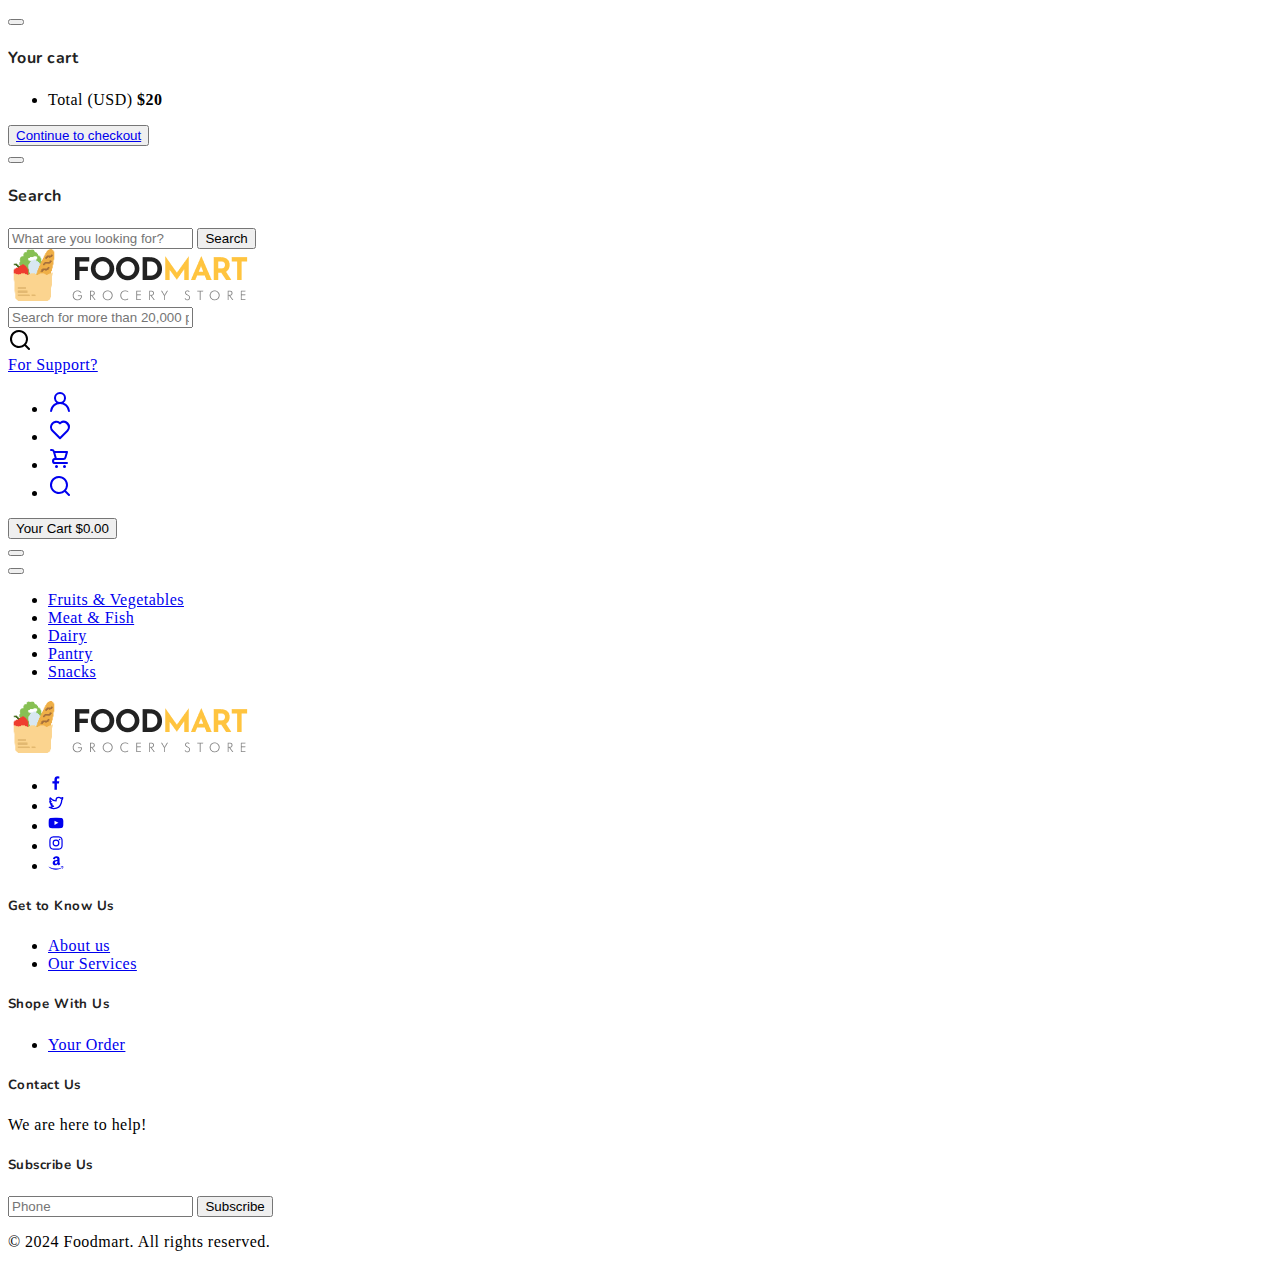
<file: pages/productDetails.html>
<!DOCTYPE html>
<html lang="en">
  <head>
    <title>Product Details</title>
    <meta charset="utf-8">
    <meta http-equiv="X-UA-Compatible" content="IE=edge">
    <meta name="viewport" content="width=device-width, initial-scale=1.0">
    <meta name="format-detection" content="telephone=no">
    <meta name="apple-mobile-web-app-capable" content="yes">
    <meta name="author" content="">
    <meta name="keywords" content="">
    <meta name="description" content="">

    <link rel="stylesheet" href="https://cdn.jsdelivr.net/npm/swiper@9/swiper-bundle.min.css">
    <link href="https://cdn.jsdelivr.net/npm/bootstrap@5.3.0-alpha3/dist/css/bootstrap.min.css" rel="stylesheet" integrity="sha384-KK94CHFLLe+nY2dmCWGMq91rCGa5gtU4mk92HdvYe+M/SXH301p5ILy+dN9+nJOZ" crossorigin="anonymous">
    <!-- <link rel="stylesheet" type="text/css" href="../css/vendor.css"> -->
    <link rel="stylesheet" type="text/css" href="../style.css">

    <link rel="preconnect" href="https://fonts.googleapis.com">
    <link rel="preconnect" href="https://fonts.gstatic.com" crossorigin>
    <link href="https://fonts.googleapis.com/css2?family=Nunito:wght@400;700&family=Open+Sans:ital,wght@0,400;0,700;1,400;1,700&display=swap" rel="stylesheet">

  </head>
  <body>

    <svg xmlns="http://www.w3.org/2000/svg" style="display: none;">
      <defs>
        <symbol xmlns="http://www.w3.org/2000/svg" id="link" viewBox="0 0 24 24">
          <path fill="currentColor" d="M12 19a1 1 0 1 0-1-1a1 1 0 0 0 1 1Zm5 0a1 1 0 1 0-1-1a1 1 0 0 0 1 1Zm0-4a1 1 0 1 0-1-1a1 1 0 0 0 1 1Zm-5 0a1 1 0 1 0-1-1a1 1 0 0 0 1 1Zm7-12h-1V2a1 1 0 0 0-2 0v1H8V2a1 1 0 0 0-2 0v1H5a3 3 0 0 0-3 3v14a3 3 0 0 0 3 3h14a3 3 0 0 0 3-3V6a3 3 0 0 0-3-3Zm1 17a1 1 0 0 1-1 1H5a1 1 0 0 1-1-1v-9h16Zm0-11H4V6a1 1 0 0 1 1-1h1v1a1 1 0 0 0 2 0V5h8v1a1 1 0 0 0 2 0V5h1a1 1 0 0 1 1 1ZM7 15a1 1 0 1 0-1-1a1 1 0 0 0 1 1Zm0 4a1 1 0 1 0-1-1a1 1 0 0 0 1 1Z"/>
        </symbol>
        <symbol xmlns="http://www.w3.org/2000/svg" id="arrow-right" viewBox="0 0 24 24">
          <path fill="currentColor" d="M17.92 11.62a1 1 0 0 0-.21-.33l-5-5a1 1 0 0 0-1.42 1.42l3.3 3.29H7a1 1 0 0 0 0 2h7.59l-3.3 3.29a1 1 0 0 0 0 1.42a1 1 0 0 0 1.42 0l5-5a1 1 0 0 0 .21-.33a1 1 0 0 0 0-.76Z"/>
        </symbol>
        <symbol xmlns="http://www.w3.org/2000/svg" id="category" viewBox="0 0 24 24">
          <path fill="currentColor" d="M19 5.5h-6.28l-.32-1a3 3 0 0 0-2.84-2H5a3 3 0 0 0-3 3v13a3 3 0 0 0 3 3h14a3 3 0 0 0 3-3v-10a3 3 0 0 0-3-3Zm1 13a1 1 0 0 1-1 1H5a1 1 0 0 1-1-1v-13a1 1 0 0 1 1-1h4.56a1 1 0 0 1 .95.68l.54 1.64a1 1 0 0 0 .95.68h7a1 1 0 0 1 1 1Z"/>
        </symbol>
        <symbol xmlns="http://www.w3.org/2000/svg" id="calendar" viewBox="0 0 24 24">
          <path fill="currentColor" d="M19 4h-2V3a1 1 0 0 0-2 0v1H9V3a1 1 0 0 0-2 0v1H5a3 3 0 0 0-3 3v12a3 3 0 0 0 3 3h14a3 3 0 0 0 3-3V7a3 3 0 0 0-3-3Zm1 15a1 1 0 0 1-1 1H5a1 1 0 0 1-1-1v-7h16Zm0-9H4V7a1 1 0 0 1 1-1h2v1a1 1 0 0 0 2 0V6h6v1a1 1 0 0 0 2 0V6h2a1 1 0 0 1 1 1Z"/>
        </symbol>
        <symbol xmlns="http://www.w3.org/2000/svg" id="heart" viewBox="0 0 24 24">
          <path fill="currentColor" d="M20.16 4.61A6.27 6.27 0 0 0 12 4a6.27 6.27 0 0 0-8.16 9.48l7.45 7.45a1 1 0 0 0 1.42 0l7.45-7.45a6.27 6.27 0 0 0 0-8.87Zm-1.41 7.46L12 18.81l-6.75-6.74a4.28 4.28 0 0 1 3-7.3a4.25 4.25 0 0 1 3 1.25a1 1 0 0 0 1.42 0a4.27 4.27 0 0 1 6 6.05Z"/>
        </symbol>
        <symbol xmlns="http://www.w3.org/2000/svg" id="plus" viewBox="0 0 24 24">
          <path fill="currentColor" d="M19 11h-6V5a1 1 0 0 0-2 0v6H5a1 1 0 0 0 0 2h6v6a1 1 0 0 0 2 0v-6h6a1 1 0 0 0 0-2Z"/>
        </symbol>
        <symbol xmlns="http://www.w3.org/2000/svg" id="minus" viewBox="0 0 24 24">
          <path fill="currentColor" d="M19 11H5a1 1 0 0 0 0 2h14a1 1 0 0 0 0-2Z"/>
        </symbol>
        <symbol xmlns="http://www.w3.org/2000/svg" id="cart" viewBox="0 0 24 24">
          <path fill="currentColor" d="M8.5 19a1.5 1.5 0 1 0 1.5 1.5A1.5 1.5 0 0 0 8.5 19ZM19 16H7a1 1 0 0 1 0-2h8.491a3.013 3.013 0 0 0 2.885-2.176l1.585-5.55A1 1 0 0 0 19 5H6.74a3.007 3.007 0 0 0-2.82-2H3a1 1 0 0 0 0 2h.921a1.005 1.005 0 0 1 .962.725l.155.545v.005l1.641 5.742A3 3 0 0 0 7 18h12a1 1 0 0 0 0-2Zm-1.326-9l-1.22 4.274a1.005 1.005 0 0 1-.963.726H8.754l-.255-.892L7.326 7ZM16.5 19a1.5 1.5 0 1 0 1.5 1.5a1.5 1.5 0 0 0-1.5-1.5Z"/>
        </symbol>
        <symbol xmlns="http://www.w3.org/2000/svg" id="check" viewBox="0 0 24 24">
          <path fill="currentColor" d="M18.71 7.21a1 1 0 0 0-1.42 0l-7.45 7.46l-3.13-3.14A1 1 0 1 0 5.29 13l3.84 3.84a1 1 0 0 0 1.42 0l8.16-8.16a1 1 0 0 0 0-1.47Z"/>
        </symbol>
        <symbol xmlns="http://www.w3.org/2000/svg" id="trash" viewBox="0 0 24 24">
          <path fill="currentColor" d="M10 18a1 1 0 0 0 1-1v-6a1 1 0 0 0-2 0v6a1 1 0 0 0 1 1ZM20 6h-4V5a3 3 0 0 0-3-3h-2a3 3 0 0 0-3 3v1H4a1 1 0 0 0 0 2h1v11a3 3 0 0 0 3 3h8a3 3 0 0 0 3-3V8h1a1 1 0 0 0 0-2ZM10 5a1 1 0 0 1 1-1h2a1 1 0 0 1 1 1v1h-4Zm7 14a1 1 0 0 1-1 1H8a1 1 0 0 1-1-1V8h10Zm-3-1a1 1 0 0 0 1-1v-6a1 1 0 0 0-2 0v6a1 1 0 0 0 1 1Z"/>
        </symbol>
        <symbol xmlns="http://www.w3.org/2000/svg" id="star-outline" viewBox="0 0 15 15">
          <path fill="none" stroke="currentColor" stroke-linecap="round" stroke-linejoin="round" d="M7.5 9.804L5.337 11l.413-2.533L4 6.674l2.418-.37L7.5 4l1.082 2.304l2.418.37l-1.75 1.793L9.663 11L7.5 9.804Z"/>
        </symbol>
        <symbol xmlns="http://www.w3.org/2000/svg" id="star-solid" viewBox="0 0 15 15">
          <path fill="currentColor" d="M7.953 3.788a.5.5 0 0 0-.906 0L6.08 5.85l-2.154.33a.5.5 0 0 0-.283.843l1.574 1.613l-.373 2.284a.5.5 0 0 0 .736.518l1.92-1.063l1.921 1.063a.5.5 0 0 0 .736-.519l-.373-2.283l1.574-1.613a.5.5 0 0 0-.283-.844L8.921 5.85l-.968-2.062Z"/>
        </symbol>
        <symbol xmlns="http://www.w3.org/2000/svg" id="search" viewBox="0 0 24 24">
          <path fill="currentColor" d="M21.71 20.29L18 16.61A9 9 0 1 0 16.61 18l3.68 3.68a1 1 0 0 0 1.42 0a1 1 0 0 0 0-1.39ZM11 18a7 7 0 1 1 7-7a7 7 0 0 1-7 7Z"/>
        </symbol>
        <symbol xmlns="http://www.w3.org/2000/svg" id="user" viewBox="0 0 24 24">
          <path fill="currentColor" d="M15.71 12.71a6 6 0 1 0-7.42 0a10 10 0 0 0-6.22 8.18a1 1 0 0 0 2 .22a8 8 0 0 1 15.9 0a1 1 0 0 0 1 .89h.11a1 1 0 0 0 .88-1.1a10 10 0 0 0-6.25-8.19ZM12 12a4 4 0 1 1 4-4a4 4 0 0 1-4 4Z"/>
        </symbol>
        <symbol xmlns="http://www.w3.org/2000/svg" id="close" viewBox="0 0 15 15">
          <path fill="currentColor" d="M7.953 3.788a.5.5 0 0 0-.906 0L6.08 5.85l-2.154.33a.5.5 0 0 0-.283.843l1.574 1.613l-.373 2.284a.5.5 0 0 0 .736.518l1.92-1.063l1.921 1.063a.5.5 0 0 0 .736-.519l-.373-2.283l1.574-1.613a.5.5 0 0 0-.283-.844L8.921 5.85l-.968-2.062Z"/>
        </symbol>
      </defs>
    </svg>


    <!-- <div class="preloader-wrapper">
      <div class="preloader">
      </div>
    </div> -->

    <div class="offcanvas offcanvas-end" data-bs-scroll="true" tabindex="-1" id="offcanvasCart" aria-labelledby="My Cart">
      <div class="offcanvas-header justify-content-center">
        <button type="button" class="btn-close" data-bs-dismiss="offcanvas" aria-label="Close"></button>
      </div>
      <div class="offcanvas-body">
        <div class="order-md-last">
          <h4 class="d-flex justify-content-between align-items-center mb-3">
            <span class="text-primary">Your cart</span>
            <span id="cart_count" class="badge bg-primary rounded-pill"></span>
          </h4>
          <ul id="cart_list" class="list-group mb-3">
           
            
          </ul>
          <ul id="total" class="list-group mb-3">
            <li class="list-group-item d-flex justify-content-between">
              <span>Total (USD)</span>
              <strong>$20</strong>
            </li>
          </ul>
          
          <button id="checkout-btn" class="w-100 btn btn-primary btn-lg" type="submit"><a class="text-decoration-none" href="../pages/cart.html"> Continue to checkout</a></button>
        </div>
      </div>
    </div>
    
    <div class="offcanvas offcanvas-end" data-bs-scroll="true" tabindex="-1" id="offcanvasSearch" aria-labelledby="Search">
      <div class="offcanvas-header justify-content-center">
        <button type="button" class="btn-close" data-bs-dismiss="offcanvas" aria-label="Close"></button>
      </div>
      <div class="offcanvas-body">
        <div class="order-md-last">
          <h4 class="d-flex justify-content-between align-items-center mb-3">
            <span class="text-primary">Search</span>
          </h4>
          <form role="search" action="index.html" method="get" class="d-flex mt-3 gap-0">
            <input class="form-control rounded-start rounded-0 bg-light" type="email" placeholder="What are you looking for?" aria-label="What are you looking for?">
            <button class="btn btn-dark rounded-end rounded-0" type="submit">Search</button>
          </form>
        </div>
      </div>
    </div>


    <header>
      <div class="container-fluid">
        <div class="row py-3 border-bottom">
          
          <div class="col-sm-4 col-lg-3 text-center text-sm-start">
            <div class="main-logo">
              <a href="../index.html">
                <img src="../images/logo.png" alt="logo" class="img-fluid">
              </a>
            </div>
          </div>
          
          <div class="col-sm-6 offset-sm-2 offset-md-0 col-lg-5 d-none d-lg-block">
            <div class="d-flex justify-content-between align-items-center search-bar row bg-light p-2 my-2 rounded-4">

              <div class="col-11 col-md-7">
                <form id="search-form" class="text-center" action="index.html" method="post">
                  <input id="searchInput"  type="text" onkeyup="searchData()" class="form-control border-0 bg-transparent search_center me-5" placeholder="Search for more than 20,000 products" />
                </form>
              </div>
              <div class="col-1">
                <svg xmlns="http://www.w3.org/2000/svg" width="24" height="24" viewBox="0 0 24 24"><path fill="currentColor" d="M21.71 20.29L18 16.61A9 9 0 1 0 16.61 18l3.68 3.68a1 1 0 0 0 1.42 0a1 1 0 0 0 0-1.39ZM11 18a7 7 0 1 1 7-7a7 7 0 0 1-7 7Z"/></svg>
              </div>
            </div>
          </div>
          
          <div class="col-sm-8 col-lg-4 d-flex justify-content-end gap-5 align-items-center mt-4 mt-sm-0 justify-content-center justify-content-sm-end">
            <div class="support-box text-end d-none d-xl-block">
              <a class="text-decoration-none" href="../pages/contact_us.html"><span class="fs-6 text-muted">For Support?</span></a>
            </div>

            <ul class="d-flex justify-content-end list-unstyled m-0">
              <li>
                <a href="#" class="rounded-circle bg-light p-2 mx-1">
                  <svg width="24" height="24" viewBox="0 0 24 24"><use xlink:href="#user"></use></svg>
                </a>
              </li>
              <li>
                <a id="fav-list" href="../pages/fav.html" class="rounded-circle bg-light p-2 mx-1">
                  <svg width="24" height="24" viewBox="0 0 24 24"><use xlink:href="#heart"></use></svg>
                </a>
              </li>
              <li class="d-lg-none">
                <a href="#" class="rounded-circle bg-light p-2 mx-1" data-bs-toggle="offcanvas" data-bs-target="#offcanvasCart" aria-controls="offcanvasCart">
                  <svg width="24" height="24" viewBox="0 0 24 24"><use xlink:href="#cart"></use></svg>
                </a>
              </li>
              <li class="d-lg-none">
                <a href="#" class="rounded-circle bg-light p-2 mx-1" data-bs-toggle="offcanvas" data-bs-target="#offcanvasSearch" aria-controls="offcanvasSearch">
                  <svg width="24" height="24" viewBox="0 0 24 24"><use xlink:href="#search"></use></svg>
                </a>
              </li>
            </ul>

            <div class="cart text-end d-none d-lg-block dropdown">
              <button class="border-0 bg-transparent d-flex flex-column gap-2 lh-1" type="button" data-bs-toggle="offcanvas" data-bs-target="#offcanvasCart" aria-controls="offcanvasCart">
                <span class="fs-6 text-muted dropdown-toggle">Your Cart</span>
                <span class="cart-total fs-5 fw-bold">$0.00</span>
              </button>
            </div>
          </div>

        </div>
      </div>
      <div class="container-fluid">
        <div class="row py-3">
          <div class="d-flex  justify-content-center justify-content-sm-between align-items-center">
            <nav class="main-menu d-flex navbar navbar-expand-lg">

              <button class="navbar-toggler" type="button" data-bs-toggle="offcanvas" data-bs-target="#offcanvasNavbar"
                aria-controls="offcanvasNavbar">
                <span class="navbar-toggler-icon"></span>
              </button>

              <div class="offcanvas offcanvas-end" tabindex="-1" id="offcanvasNavbar" aria-labelledby="offcanvasNavbarLabel">

                <div class="offcanvas-header justify-content-center">
                  <button type="button" class="btn-close" data-bs-dismiss="offcanvas" aria-label="Close"></button>
                </div>

                <div class="offcanvas-body">
              
                 
              
                  <ul class="navbar-nav justify-content-end menu-list list-unstyled d-flex gap-md-3 mb-0">
                    <li  class="nav-item ">
                      <a  href="../pages/product.html?category=VegetablesFruits" class="nav-link">Fruits & Vegetables</a>
                    </li>
                    <li class="nav-item active">
                      <a href="../pages/product.html?category=MeatFish" class="nav-link">Meat & Fish</a>
                    </li>
                    
                    <li class="nav-item">
                      <a href="../pages/product.html?category=Dairy" class="nav-link">Dairy</a>
                    </li>

                    <li class="nav-item">
                      <a href="../pages/product.html?category=Pantry" class="nav-link">Pantry</a>
                    </li>

                    <li class="nav-item">
                      <a href="../pages/product.html?category=Snacks" class="nav-link">Snacks</a>
                    </li>
                   

                 
                    
                
                  </ul>
                
                </div>

              </div>
          </div>
        </div>
      </div>
    </header>
    <div class="container-sm ps-5 pe-5 w-50"  id="results"></div>




    <section class="py-5 overflow-hidden">
      <div class=" container-xxl">
        <div class="row">
          <div class="col-md-12">
            <h3 id="productCategory" class="ps-5"></h3>

            <div class="section-header d-flex justify-content-between">
              
              <h2 class="section-title"></h2>
              <div id="product-details-container" class="container p-4 d-flex border-0">
            </div>
            
          </div>
        </div>
      </div>
    </section>















    <footer class="py-5">
      <div class="container-fluid">
        <div class="row d-flex justify-content-between">

          <div class="col-lg-3 col-md-6 col-sm-6">
            <div class="footer-menu">
              <img src="../images/logo.png" alt="logo">
              <div class="social-links mt-5">
                <ul class="d-flex list-unstyled gap-2">
                  <li>
                    <a href="#" class="btn btn-outline-light">
                      <svg xmlns="http://www.w3.org/2000/svg" width="16" height="16" viewBox="0 0 24 24"><path fill="currentColor" d="M15.12 5.32H17V2.14A26.11 26.11 0 0 0 14.26 2c-2.72 0-4.58 1.66-4.58 4.7v2.62H6.61v3.56h3.07V22h3.68v-9.12h3.06l.46-3.56h-3.52V7.05c0-1.05.28-1.73 1.76-1.73Z"/></svg>
                    </a>
                  </li>
                  <li>
                    <a href="#" class="btn btn-outline-light">
                      <svg xmlns="http://www.w3.org/2000/svg" width="16" height="16" viewBox="0 0 24 24"><path fill="currentColor" d="M22.991 3.95a1 1 0 0 0-1.51-.86a7.48 7.48 0 0 1-1.874.794a5.152 5.152 0 0 0-3.374-1.242a5.232 5.232 0 0 0-5.223 5.063a11.032 11.032 0 0 1-6.814-3.924a1.012 1.012 0 0 0-.857-.365a.999.999 0 0 0-.785.5a5.276 5.276 0 0 0-.242 4.769l-.002.001a1.041 1.041 0 0 0-.496.89a3.042 3.042 0 0 0 .027.439a5.185 5.185 0 0 0 1.568 3.312a.998.998 0 0 0-.066.77a5.204 5.204 0 0 0 2.362 2.922a7.465 7.465 0 0 1-3.59.448A1 1 0 0 0 1.45 19.3a12.942 12.942 0 0 0 7.01 2.061a12.788 12.788 0 0 0 12.465-9.363a12.822 12.822 0 0 0 .535-3.646l-.001-.2a5.77 5.77 0 0 0 1.532-4.202Zm-3.306 3.212a.995.995 0 0 0-.234.702c.01.165.009.331.009.488a10.824 10.824 0 0 1-.454 3.08a10.685 10.685 0 0 1-10.546 7.93a10.938 10.938 0 0 1-2.55-.301a9.48 9.48 0 0 0 2.942-1.564a1 1 0 0 0-.602-1.786a3.208 3.208 0 0 1-2.214-.935q.224-.042.445-.105a1 1 0 0 0-.08-1.943a3.198 3.198 0 0 1-2.25-1.726a5.3 5.3 0 0 0 .545.046a1.02 1.02 0 0 0 .984-.696a1 1 0 0 0-.4-1.137a3.196 3.196 0 0 1-1.425-2.673c0-.066.002-.133.006-.198a13.014 13.014 0 0 0 8.21 3.48a1.02 1.02 0 0 0 .817-.36a1 1 0 0 0 .206-.867a3.157 3.157 0 0 1-.087-.729a3.23 3.23 0 0 1 3.226-3.226a3.184 3.184 0 0 1 2.345 1.02a.993.993 0 0 0 .921.298a9.27 9.27 0 0 0 1.212-.322a6.681 6.681 0 0 1-1.026 1.524Z"/></svg>
                    </a>
                  </li>
                  <li>
                    <a href="#" class="btn btn-outline-light">
                      <svg xmlns="http://www.w3.org/2000/svg" width="16" height="16" viewBox="0 0 24 24"><path fill="currentColor" d="M23 9.71a8.5 8.5 0 0 0-.91-4.13a2.92 2.92 0 0 0-1.72-1A78.36 78.36 0 0 0 12 4.27a78.45 78.45 0 0 0-8.34.3a2.87 2.87 0 0 0-1.46.74c-.9.83-1 2.25-1.1 3.45a48.29 48.29 0 0 0 0 6.48a9.55 9.55 0 0 0 .3 2a3.14 3.14 0 0 0 .71 1.36a2.86 2.86 0 0 0 1.49.78a45.18 45.18 0 0 0 6.5.33c3.5.05 6.57 0 10.2-.28a2.88 2.88 0 0 0 1.53-.78a2.49 2.49 0 0 0 .61-1a10.58 10.58 0 0 0 .52-3.4c.04-.56.04-3.94.04-4.54ZM9.74 14.85V8.66l5.92 3.11c-1.66.92-3.85 1.96-5.92 3.08Z"/></svg>
                    </a>
                  </li>
                  <li>
                    <a href="#" class="btn btn-outline-light">
                      <svg xmlns="http://www.w3.org/2000/svg" width="16" height="16" viewBox="0 0 24 24"><path fill="currentColor" d="M17.34 5.46a1.2 1.2 0 1 0 1.2 1.2a1.2 1.2 0 0 0-1.2-1.2Zm4.6 2.42a7.59 7.59 0 0 0-.46-2.43a4.94 4.94 0 0 0-1.16-1.77a4.7 4.7 0 0 0-1.77-1.15a7.3 7.3 0 0 0-2.43-.47C15.06 2 14.72 2 12 2s-3.06 0-4.12.06a7.3 7.3 0 0 0-2.43.47a4.78 4.78 0 0 0-1.77 1.15a4.7 4.7 0 0 0-1.15 1.77a7.3 7.3 0 0 0-.47 2.43C2 8.94 2 9.28 2 12s0 3.06.06 4.12a7.3 7.3 0 0 0 .47 2.43a4.7 4.7 0 0 0 1.15 1.77a4.78 4.78 0 0 0 1.77 1.15a7.3 7.3 0 0 0 2.43.47C8.94 22 9.28 22 12 22s3.06 0 4.12-.06a7.3 7.3 0 0 0 2.43-.47a4.7 4.7 0 0 0 1.77-1.15a4.85 4.85 0 0 0 1.16-1.77a7.59 7.59 0 0 0 .46-2.43c0-1.06.06-1.4.06-4.12s0-3.06-.06-4.12ZM20.14 16a5.61 5.61 0 0 1-.34 1.86a3.06 3.06 0 0 1-.75 1.15a3.19 3.19 0 0 1-1.15.75a5.61 5.61 0 0 1-1.86.34c-1 .05-1.37.06-4 .06s-3 0-4-.06a5.73 5.73 0 0 1-1.94-.3a3.27 3.27 0 0 1-1.1-.75a3 3 0 0 1-.74-1.15a5.54 5.54 0 0 1-.4-1.9c0-1-.06-1.37-.06-4s0-3 .06-4a5.54 5.54 0 0 1 .35-1.9A3 3 0 0 1 5 5a3.14 3.14 0 0 1 1.1-.8A5.73 5.73 0 0 1 8 3.86c1 0 1.37-.06 4-.06s3 0 4 .06a5.61 5.61 0 0 1 1.86.34a3.06 3.06 0 0 1 1.19.8a3.06 3.06 0 0 1 .75 1.1a5.61 5.61 0 0 1 .34 1.9c.05 1 .06 1.37.06 4s-.01 3-.06 4ZM12 6.87A5.13 5.13 0 1 0 17.14 12A5.12 5.12 0 0 0 12 6.87Zm0 8.46A3.33 3.33 0 1 1 15.33 12A3.33 3.33 0 0 1 12 15.33Z"/></svg>
                    </a>
                  </li>
                  <li>
                    <a href="#" class="btn btn-outline-light">
                      <svg xmlns="http://www.w3.org/2000/svg" width="16" height="16" viewBox="0 0 24 24"><path fill="currentColor" d="M1.04 17.52q.1-.16.32-.02a21.308 21.308 0 0 0 10.88 2.9a21.524 21.524 0 0 0 7.74-1.46q.1-.04.29-.12t.27-.12a.356.356 0 0 1 .47.12q.17.24-.11.44q-.36.26-.92.6a14.99 14.99 0 0 1-3.84 1.58A16.175 16.175 0 0 1 12 22a16.017 16.017 0 0 1-5.9-1.09a16.246 16.246 0 0 1-4.98-3.07a.273.273 0 0 1-.12-.2a.215.215 0 0 1 .04-.12Zm6.02-5.7a4.036 4.036 0 0 1 .68-2.36A4.197 4.197 0 0 1 9.6 7.98a10.063 10.063 0 0 1 2.66-.66q.54-.06 1.76-.16v-.34a3.562 3.562 0 0 0-.28-1.72a1.5 1.5 0 0 0-1.32-.6h-.16a2.189 2.189 0 0 0-1.14.42a1.64 1.64 0 0 0-.62 1a.508.508 0 0 1-.4.46L7.8 6.1q-.34-.08-.34-.36a.587.587 0 0 1 .02-.14a3.834 3.834 0 0 1 1.67-2.64A6.268 6.268 0 0 1 12.26 2h.5a5.054 5.054 0 0 1 3.56 1.18a3.81 3.81 0 0 1 .37.43a3.875 3.875 0 0 1 .27.41a2.098 2.098 0 0 1 .18.52q.08.34.12.47a2.856 2.856 0 0 1 .06.56q.02.43.02.51v4.84a2.868 2.868 0 0 0 .15.95a2.475 2.475 0 0 0 .29.62q.14.19.46.61a.599.599 0 0 1 .12.32a.346.346 0 0 1-.16.28q-1.66 1.44-1.8 1.56a.557.557 0 0 1-.58.04q-.28-.24-.49-.46t-.3-.32a4.466 4.466 0 0 1-.29-.39q-.2-.29-.28-.39a4.91 4.91 0 0 1-2.2 1.52a6.038 6.038 0 0 1-1.68.2a3.505 3.505 0 0 1-2.53-.95a3.553 3.553 0 0 1-.99-2.69Zm3.44-.4a1.895 1.895 0 0 0 .39 1.25a1.294 1.294 0 0 0 1.05.47a1.022 1.022 0 0 0 .17-.02a1.022 1.022 0 0 1 .15-.02a2.033 2.033 0 0 0 1.3-1.08a3.13 3.13 0 0 0 .33-.83a3.8 3.8 0 0 0 .12-.73q.01-.28.01-.92v-.5a7.287 7.287 0 0 0-1.76.16a2.144 2.144 0 0 0-1.76 2.22Zm8.4 6.44a.626.626 0 0 1 .12-.16a3.14 3.14 0 0 1 .96-.46a6.52 6.52 0 0 1 1.48-.22a1.195 1.195 0 0 1 .38.02q.9.08 1.08.3a.655.655 0 0 1 .08.36v.14a4.56 4.56 0 0 1-.38 1.65a3.84 3.84 0 0 1-1.06 1.53a.302.302 0 0 1-.18.08a.177.177 0 0 1-.08-.02q-.12-.06-.06-.22a7.632 7.632 0 0 0 .74-2.42a.513.513 0 0 0-.08-.32q-.2-.24-1.12-.24q-.34 0-.8.04q-.5.06-.92.12a.232.232 0 0 1-.16-.04a.065.065 0 0 1-.02-.08a.153.153 0 0 1 .02-.06Z"/></svg>
                    </a>
                  </li>
                </ul>
              </div>
            </div>
          </div>

          <div class="col-md-2 col-sm-6">
            <div class="footer-menu">
              <h5 class="widget-title">Get to Know Us</h5>
              <ul class="menu-list list-unstyled">
                <li class="menu-item">
                  <a href="../Ahmad/index2.html" class="nav-link">About us</a>
                </li>
                
                 <li class="menu-item">
                  <a href="../Ahmad/Features.html" class="nav-link">Our Services </a>
                </li> 
                <!-- <li class="menu-item">
                  <a href="#" class="nav-link">Our Journals</a>
                </li>
                <li class="menu-item">
                  <a href="#" class="nav-link">Careers</a>
                </li>
                <li class="menu-item">
                  <a href="#" class="nav-link">Affiliate Programme</a>
                </li>
                <li class="menu-item">
                  <a href="#" class="nav-link">Ultras Press</a>
                </li> --> 
              </ul>
            </div>
          </div>
          <!-- <div class="col-md-2 col-sm-6">
            <div class="footer-menu">
              <h5 class="widget-title">Customer Service</h5>
              <ul class="menu-list list-unstyled">
                <li class="menu-item">
                  <a href="#" class="nav-link">FAQ</a>
                </li>
                <li class="menu-item">
                  <a href="#" class="nav-link">Contact</a>
                </li>
                <li class="menu-item">
                  <a href="#" class="nav-link">Privacy Policy</a>
                </li>
                <li class="menu-item">
                  <a href="#" class="nav-link">Returns & Refunds</a>
                </li>
                <li class="menu-item">
                  <a href="#" class="nav-link">Cookie Guidelines</a>
                </li>
                <li class="menu-item">
                  <a href="#" class="nav-link">Delivery Information</a>
                </li>
              </ul>
            </div>
          </div> -->
          <div class="col-md-2 col-sm-6">
            <div class="footer-menu">
              <h5 class="widget-title">Shope With Us
              </h5>
              <ul class="menu-list list-unstyled">
                <li class="menu-item">
                  <a href="../pages/cart.html" class="nav-link">Your Order</a>
                </li>
                <!-- <li class="menu-item">
                  <a href="#" class="nav-link">Contact</a>
                </li>
                <li class="menu-item">
                  <a href="#" class="nav-link">Privacy Policy</a>
                </li>
                <li class="menu-item">
                  <a href="#" class="nav-link">Returns & Refunds</a>
                </li>
                <li class="menu-item">
                  <a href="#" class="nav-link">Cookie Guidelines</a>
                </li>
                <li class="menu-item">
                  <a href="#" class="nav-link">Delivery Information</a> -->
                </li>
              </ul>
            </div>
          </div>
          <div class="col-lg-2 col-md-6 col-sm-6">
            <div class="footer-menu">
              <h5 class="widget-title">Contact Us</h5>
              <p>We are here to help!</p>
              <!-- <form class="d-flex mt-3 gap-0" role="newsletter">
                <input class="form-control rounded-start rounded-0 bg-light" type="email" placeholder="Email Address" aria-label="Email Address">
                <button class="btn btn-dark rounded-end rounded-0" type="submit">Subscribe</button>
              </form> -->
            </div>
          </div>
          <div class="col-lg-2 col-md-6 col-sm-6">
            <div class="footer-menu">
              <h5 class="widget-title">Subscribe Us</h5>
              <form class="d-flex mt-3 gap-0" role="newsletter">
                <input class="form-control rounded-start rounded-0 bg-light" type="email" placeholder="Phone" aria-label="Email Address">
                <button class="btn btn-dark rounded-end rounded-0" type="submit">Subscribe</button>
              </form>
            </div>
          </div>
        </div>
      </div>
    </footer>
    <div id="footer-bottom">
      <div class="container-fluid">
        <div class="row">
          <div class="col-md-6 copyright">
            <p>© 2024 Foodmart. All rights reserved.</p>
          </div>
        </div>
      </div>
    </div>
    <script src="../js/jquery-1.11.0.min.js"></script>
    <script src="https://cdn.jsdelivr.net/npm/swiper@9/swiper-bundle.min.js"></script>
    <script src="https://cdn.jsdelivr.net/npm/bootstrap@5.3.0-alpha3/dist/js/bootstrap.bundle.min.js" integrity="sha384-ENjdO4Dr2bkBIFxQpeoTz1HIcje39Wm4jDKdf19U8gI4ddQ3GYNS7NTKfAdVQSZe" crossorigin="anonymous"></script>
    <script src="../js/plugins.js"></script>
    <script src="../js/script.js"></script>
    <script src="myScript.js"></script>
    <script src="../pages/search.js"></script>
    <script src="../js/index.js"></script>
  </body>
</html>
</file>
<file: style.css>
/*
Theme Name: FoodMart
Theme URI: https://templatesjungle.com/
Author: TemplatesJungle
Author URI: https://templatesjungle.com/
Description: FoodMart is specially designed product packaged for eCommerce store websites.
Version: 1.1
*/

/*--------------------------------------------------------------
This is main CSS file that contains custom style rules used in this template
--------------------------------------------------------------*/

/*------------------------------------*\
    Table of contents
\*------------------------------------*/

/*------------------------------------------------

CSS STRUCTURE:

1. VARIABLES

2. GENERAL TYPOGRAPHY
  2.1 General Styles
  2.2 Floating & Alignment
  2.3 Forms
  2.4 Lists
  2.5 Code
  2.6 Tables
  2.7 Spacing
  2.8 Utilities
  2.9 Misc
    - Row Border
    - Zoom Effect
  2.10 Buttons
    - Button Sizes
    - Button Shapes
    - Button Color Scheme
    - Button Aligns
  2.11 Section
    - Hero Section
    - Section Title
    - Section Paddings
    - Section Margins
    - Section Bg Colors
    - Content Colors
    - Content Borders

3. EXTENDED TYPOGRAPHY
  3.1 Blockquote / Pullquote
  3.2 Text Highlights

4. CONTENT ELEMENTS
  4.1 Tabs
  4.2 Accordions
  4.3 Brand Carousel
  4.4 Category Carousel

5. BLOG STYLES
  5.1 Blog Single Post
  5.2 About Author
  5.3 Comments List
  5.4 Comments Form3

6. SITE STRUCTURE
  6.1 Header
    - Header Menu
    - Nav Sidebar
  6.2 Billboard
  6.3 About Us Section
  6.4 Video Section
  6.5 Selling Products Section
  6.6 Quotation Section
  6.7 Latest Blogs Section
  6.8 Newsletter Section
  6.9 Instagram Section
  6.10 Footer
    - Footer Top
    - Footer Bottom

7. OTHER PAGES
  7.1 Product detail
  7.2 Shop page

    
/*--------------------------------------------------------------
/** 1. VARIABLES
--------------------------------------------------------------*/
:root {
    /* widths for rows and containers
     */
    --header-height       : 160px;
    --header-height-min   : 80px;
}
/* on mobile devices below 600px
 */
@media screen and (max-width: 600px) {
    :root {
        --header-height : 100px;
        --header-height-min   : 80px;
    }
}
/* Theme Colors */
:root {
    --accent-color       : #FFC43F;
    --dark-color         : #222222;
    --light-dark-color   : #727272;
    --light-color        : #fff;
    --grey-color         : #dbdbdb;
    --light-grey-color   : #fafafa;
    --primary-color      : #6995B1;
    --light-primary-color   : #eef1f3;
}

/* Fonts */
:root {
    --body-font           : "Open Sans", sans-serif;
    --heading-font        : "Nunito", sans-serif;
}

body {
  --bs-link-color: #333;
  --bs-link-hover-color:#333;

  --bs-link-color-rgb: 40,40,40;
  --bs-link-hover-color-rgb: 0,0,0;

  /* --bs-link-color: #FFC43F;
  --bs-link-hover-color: #FFC43F; */

  --bs-light-rgb: 248, 248, 248;
  --bs-font-sans-serif: "Open Sans", sans-serif;
  --bs-body-font-family: var(--bs-font-sans-serif);
  --bs-body-font-size: 1rem;
  --bs-body-font-weight: 400;
  --bs-body-line-height: 2;
  --bs-body-color: #747474;
  --bs-primary: #FFC43F;
  --bs-primary-rgb: 255, 196, 63;
  --bs-success: #a3be4c;
  --bs-success-rgb: 163, 190, 76;
  /* object-fit: fill; */
  --bs-primary-bg-subtle: #FFF9EB;
  --bs-success-bg-subtle: #eef5e5;
  --bs-border-color: #F7F7F7;
  --bs-secondary-rgb: 230, 243, 251;
  
  /* --bs-success-rgb: 238, 245, 228; */
  --bs-danger-rgb: 249, 235, 231;
  --bs-warning-rgb: 255, 249, 235;
  --bs-info-rgb: 230, 243, 250;
}
.btn-primary {
  --bs-btn-color: #fff;
  --bs-btn-bg: #ffc43f;
  --bs-btn-border-color: transparent;
  --bs-btn-hover-color: #fff;
  --bs-btn-hover-bg: #f7a422;
  --bs-btn-hover-border-color: transparent;
  --bs-btn-focus-shadow-rgb: 49,132,253;
  --bs-btn-active-color: #fff;
  --bs-btn-active-bg: #ffc43f;
  --bs-btn-active-border-color: transparent;
  --bs-btn-active-shadow: inset 0 3px 5px rgba(0, 0, 0, 0.125);
  --bs-btn-disabled-color: #fff;
  --bs-btn-disabled-bg: #d3d7dd;
  --bs-btn-disabled-border-color: transparent;
}
.btn-outline-primary {
  --bs-btn-color: #ffc43f;
  --bs-btn-border-color: #ffc43f;
  --bs-btn-hover-color: #fff;
  --bs-btn-hover-bg: #ffc107;
  --bs-btn-hover-border-color: #ffc107;
  --bs-btn-focus-shadow-rgb: 13,110,253;
  --bs-btn-active-color: #fff;
  --bs-btn-active-bg: #ffc107;
  --bs-btn-active-border-color: #ffc107;
  --bs-btn-active-shadow: inset 0 3px 5px rgba(0, 0, 0, 0.125);
  --bs-btn-disabled-color: #fff3cd;
  --bs-btn-disabled-bg: transparent;
  --bs-btn-disabled-border-color: #fff3cd;
  --bs-gradient: none;
}
.btn-outline-light {
  --bs-btn-color: #747474;
  --bs-btn-border-color: #EFEFEF;
  --bs-btn-hover-color: #000;
  --bs-btn-hover-bg: #EFEFEF;
  --bs-btn-hover-border-color: #EFEFEF;
  --bs-btn-focus-shadow-rgb: 248,249,250;
  --bs-btn-active-color: #000;
  --bs-btn-active-bg: #EFEFEF;
  --bs-btn-active-border-color: #EFEFEF;
  --bs-btn-active-shadow: inset 0 3px 5px rgba(0, 0, 0, 0.125);
  --bs-btn-disabled-color: #EFEFEF;
  --bs-btn-disabled-bg: transparent;
  --bs-btn-disabled-border-color: #EFEFEF;
  --bs-gradient: none;
}
.btn-warning {
  --bs-btn-color: #747474;
  --bs-btn-bg: #FCF7EB;
  --bs-btn-border-color: #FCF7EB;
  --bs-btn-hover-color: #747474;
  --bs-btn-hover-bg: #FFECBE;
  --bs-btn-hover-border-color: #FFECBE;
  --bs-btn-focus-shadow-rgb: 217,164,6;
  --bs-btn-active-color: #000;
  --bs-btn-active-bg: #FFECBE;
  --bs-btn-active-border-color: #FFECBE;
  --bs-btn-active-shadow: inset 0 3px 5px rgba(0, 0, 0, 0.125);
  --bs-btn-disabled-color: #000;
  --bs-btn-disabled-bg: #FCF7EB;
  --bs-btn-disabled-border-color: #FCF7EB;
}
.btn-success {
  --bs-btn-color: #222;
  --bs-btn-bg: #EEF5E4;
  --bs-btn-border-color: #EEF5E4;
  --bs-btn-hover-color: #222;
  --bs-btn-hover-bg: #9de3c2;
  --bs-btn-hover-border-color: #9de3c2;
  --bs-btn-focus-shadow-rgb: 60,153,110;
  --bs-btn-active-color: #222;
  --bs-btn-active-bg: #9de3c2;
  --bs-btn-active-border-color: #9de3c2;
  --bs-btn-active-shadow: inset 0 3px 5px rgba(0, 0, 0, 0.125);
  --bs-btn-disabled-color: #222;
  --bs-btn-disabled-bg: #EEF5E4;
  --bs-btn-disabled-border-color: #EEF5E4;
}
.btn-danger {
  --bs-btn-color: #222;
  --bs-btn-bg: #FFEADA;
  --bs-btn-border-color: #FFEADA;
  --bs-btn-hover-color: #222;
  --bs-btn-hover-bg: #ecc9af;
  --bs-btn-hover-border-color: #ecc9af;
  --bs-btn-focus-shadow-rgb: 60,153,110;
  --bs-btn-active-color: #222;
  --bs-btn-active-bg: #ecc9af;
  --bs-btn-active-border-color: #ecc9af;
  --bs-btn-active-shadow: inset 0 3px 5px rgba(0, 0, 0, 0.125);
  --bs-btn-disabled-color: #222;
  --bs-btn-disabled-bg: #FFEADA;
  --bs-btn-disabled-border-color: #FFEADA;
}
body {
  letter-spacing: 0.03em;
}
h1,h2,h3,h4,h5,h6 {
  font-family: var(--heading-font);
  color: var(--dark-color);
  font-weight: 700;
}
.display-1,
.display-2,
.display-3,
.display-4,
.display-5,
.display-6 {
  font-weight: 700;
}
.breadcrumb.text-white {
  --bs-breadcrumb-divider-color: #fff;
  --bs-breadcrumb-item-active-color: var(--bs-primary);
}
.dropdown-menu {
  --bs-dropdown-link-active-bg: var(--bs-primary);
}
.nav-pills .nav-link {
  --bs-nav-pills-link-active-color: #111;
  --bs-nav-pills-link-active-bg: #f1f1f1;
}

.container, .container-fluid, .container-lg, .container-md, .container-sm, .container-xl, .container-xxl {
  --bs-gutter-x: 3rem;
}
/*----------------------------------------------*/
/* 6. SITE STRUCTURE */
/*----------------------------------------------*/
/* 6.1 Header
--------------------------------------------------------------*/
/* Preloader */
.preloader-wrapper {
  width: 100%;
  height: 100vh;
  margin: 0 auto;
  position: fixed;
  top: 0;
  left: 0;
  z-index: 111;
  background: #fff;
}

.preloader-wrapper .preloader {
  margin: 20% auto 0;
  transform: translateZ(0);
}

.preloader:before,
.preloader:after {
  content: '';
  position: absolute;
  top: 0;
}

.preloader:before,
.preloader:after,
.preloader {
  border-radius: 50%;
  width: 2em;
  height: 2em;
  animation: animation 1.2s infinite ease-in-out;
}

.preloader {
  animation-delay: -0.16s;
}

.preloader:before {
  left: -3.5em;
  animation-delay: -0.32s;
}

.preloader:after {
  left: 3.5em;
}

@keyframes animation {
  0%,
  80%,
  100% {
    box-shadow: 0 2em 0 -1em var(--accent-color);
  }
  40% {
    box-shadow: 0 2em 0 0 var(--accent-color);
  }
}

/* *** Start editing below this line *** */
.container-fluid {
  max-width: 1600px;
}
.banner-blocks {
  display: grid;
  grid-template-columns: repeat(12, 1fr);
  grid-template-rows: repeat(2, 1fr);
  grid-gap: 2rem;
}
.block-1 { grid-area: 1 / 1 / 3 / 8; }
.block-2 { grid-area: 1 / 8 / 2 / 13; }
.block-3 { grid-area: 2 / 8 / 3 / 13; }

@media screen and (max-width:1140px) {
  .banner-blocks {
    grid-template-columns: 1fr;
    grid-template-rows: repeat(4, 1fr);
  }
  .block-1 { grid-area: 1 / 1 / 3 / 2; }
  .block-2 { grid-area: 3 / 1 / 4 / 2; }
  .block-3 { grid-area: 4 / 1 / 5 / 2; }
  
}

/* banner ad */
.banner-ad {
  position: relative;
  overflow: hidden;
  border-radius: 12px;
}
.banner-ad.blue {
  background: #e6f3fb;
}
.banner-ad .swiper-pagination {
  bottom: 40px;
  left: 0;
  right: 0;
}
.banner-ad .swiper-pagination .swiper-pagination-bullet {
  width: 16px;
  height: 16px;
  margin: 4px;
  background: #FFF;
  opacity: 1;
  transition: background 0.3s ease-out;
}
.banner-ad .swiper-pagination .swiper-pagination-bullet.swiper-pagination-bullet-active{
  background: #FFC43F;
}
.banner-ad .swiper-slide {
  min-height: 630px;
  display: flex;
}
/* .banner-ad .banner-content {
  padding: 52px;
}
.banner-ad.large .banner-content {
  padding: 90px;
} */
.banner-ad .banner-content .categories {
  font-family: 'Garamond';
  font-size: 37px;
  text-transform: capitalize;
  color: var(--dark-color);
}
.banner-ad .banner-content .sale {
  position: relative;
  display: inline-block;
}
.banner-ad .banner-content .sale:before {
  content: '';
  width: 80px;
  border-bottom: 1px solid #111;
  position: absolute;
  bottom: 6px;
}
.banner-ad .banner-content .sale:after {
  content: 'SALE';
  font-family: var(--body-font);
  position: absolute;
  font-size: 11px;
  line-height: 15px;
  letter-spacing: 0.3em;
  text-transform: uppercase;
  color: #252525;
  bottom: 0;
  right: 0;
}
.banner-ad .banner-content .banner-title {
  letter-spacing: 0.02em;
  font-size: 33px;
}
.banner-ad.large .banner-content .categories {
  color: var(--accent-color);
}
.banner-ad.large .banner-content .banner-title {
  font-size: 54px;
}

/* Swiper carousel */
.swiper-prev,
.swiper-next {
  width: 38px;
  height: 38px;
  line-height: 38px;
  background: #F1F1F1;
  color: #222222;
  padding: 0;
  text-align: center;
  border-radius: 10px;
  --bs-btn-border-color: transparent;
  --bs-btn-active-bg: #ec9b22;
  --bs-btn-active-border-color: transparent;
  --bs-btn-hover-bg: #FFC43F;
  --bs-btn-hover-border-color: transparent;
  --bs-btn-disabled-color: #ccc;
  --bs-btn-disabled-bg: #eaeaea;
  --bs-btn-disabled-border-color: #eaeaea
}
.swiper-prev:hover,
.swiper-next:hover {
  background: #FFC43F;
}
.btn-link {
  margin-right: 30px;
  font-weight: 600;
  font-size: 16px;
  line-height: 22px;
  text-align: right;
  text-transform: capitalize;
  color: #787878;
}
/* category carousel */
.category-carousel .category-item {
  background: #FFFFFF;
  border: 1px solid #FBFBFB;
  box-shadow: 0px 5px 22px rgba(0, 0, 0, 0.04);
  border-radius: 16px;
  text-align: center;
  padding: 60px 20px;
  margin: 20px 0;
  transition: box-shadow 0.3s ease-out, transform 0.3s ease-out;
}
.category-carousel .category-item:hover {
  transform: translate3d(0,-10px,0);
  box-shadow: 0px 21px 44px rgba(0, 0, 0, 0.08);
}
.category-carousel .category-item .category-title {
  font-weight: 600;
  font-size: 20px;
  line-height: 27px;
  letter-spacing: 0.02em;
  text-transform: capitalize;
  color: #222222;
  margin-top: 20px;
}

/* brand carousel */
.brand-carousel .brand-item {
  background: #FFFFFF;
  border: 1px solid #FBFBFB;
  box-shadow: 0px 5px 22px rgba(0, 0, 0, 0.04);
  border-radius: 16px;
  padding: 16px;
}
.brand-carousel .brand-item img {
  width: 100%;
  border-radius: 12px;
}
.brand-carousel .brand-item .brand-details {
  margin-left: 15px;
}
.brand-carousel .brand-item .brand-title {
  margin: 0;
}

/* product tabs */
.product-tabs .nav-tabs {
  justify-content: flex-end;
  border: none;
  
  --bs-nav-link-hover-color: #111;
  --bs-nav-link-color: #555;
  --bs-nav-tabs-link-border-color: #fff;
  --bs-nav-tabs-link-hover-border-color: transparent;
  --bs-nav-tabs-link-active-border-color: #fff;
}
.product-tabs .nav-tabs .nav-link.active, 
.product-tabs .nav-tabs .nav-item.show .nav-link {
  /* border: none; */
  border-bottom: 3px solid var(--accent-color);
}

/* product-grid */
/* .product-grid {
  gap: 25px;
} */
.product-item {
  position: relative;
  padding: 16px;
  background: #FFFFFF;
  border: 1px solid #FBFBFB;
  box-shadow: 0px 5px 22px rgba(0, 0, 0, 0.04);
  border-radius: 16px;
  margin-bottom: 30px;
  transition: box-shadow 0.3s ease-out;
}
.product-item:hover {
  box-shadow: 0px 21px 44px rgba(0, 0, 0, 0.08);
}
.product-item h3 {
  display: block;
  width: 100%;
  font-weight: 600;
  font-size: 18px;
  line-height: 25px;
  text-transform: capitalize;
  color: #333333;
  margin: 0;
}
.product-item figure {
  background: #F9F9F9;
  border-radius: 12px;
  text-align: center;
}
.product-item figure img {
  max-height: 210px;
  height: auto;
}
.product-item .btn-wishlist {
  position: absolute;
  top: 20px;
  right: 20px;
  width: 50px;
  height: 50px;
  border-radius: 50px;
  display: flex;
  align-items: center;
  justify-content: center;
  background: #fff;
  border: 1px solid #d8d8d8;
  transition: all 0.3s ease-out;
}
.product-item .btn-wishlist:hover {
  background: rgb(240, 56, 56);
  color: #fff;
}
.product-item .qty {
  font-weight: 400;
  font-size: 13px;
  line-height: 18px;
  letter-spacing: 0.02em;
  text-transform: uppercase;
  color: #9D9D9D;
}
.product-item .rating {
  font-weight: 600;
  font-size: 13px;
  line-height: 18px;
  text-transform: capitalize;
  color: #222222;
}
.product-item .rating iconify-icon {
  color: #FFC43F;
}
.product-item .price {
  display: block;
  width: 100%;
  font-weight: 600;
  font-size: 22px;
  line-height: 30px;
  text-transform: capitalize;
  color: #222222;
}
.product-item .product-qty {
  width: 85px;
}
.product-item .btn-link {
  text-decoration: none;
}
.product-item #quantity {
  height: auto;
  width: 28px;
  text-align: center;
  border: none;
  margin: 0;
  padding: 0;
}
.product-item .btn-number {
  width: 26px;
  height: 26px;
  line-height: 1;
  text-align: center;
  background: #FFFFFF;
  border: 1px solid #E2E2E2;
  border-radius: 6px;
  color: #222;
  padding: 0;
}

/* cart */
.cart .product-qty {
  min-width: 130px;
}

/* floating image */
.image-float {
  margin-top: -140px;
  margin-bottom: -140px;
}
@media screen and (max-width:991px) {
  .image-float {
    margin: 0;
  }
}
 /* post item */
.post-item .post-meta {
  font-size: 0.8rem;
  line-height: 1;
}
.post-item .post-meta svg {
  margin-right: 5px;
}

@media screen and (max-width: 991px) {
  /* offcanvas menu */
  .offcanvas-body .nav-item {
    font-weight: 700;
    border-bottom: 1px solid #d1d1d1;
  }
  .offcanvas-body .filter-categories {
    width: 100%;
    margin-bottom: 20px !important;
    border: 1px solid #d1d1d1 !important;
    padding: 14px;
    border-radius: 8px;
  }
  /* dropdown-menu */
  .dropdown-menu {
    padding: 0;
    border: none;
    line-height: 1.4;
    font-size: 0.9em;
  }
  .dropdown-menu a {
    padding-left: 0;
  }
  .dropdown-toggle::after {
    position: absolute;
    right: 0;
    top: 21px;
  }
}

/* single product */
/* product-thumbnail-slider */
.product-thumbnail-slider {
  height: 740px;
}
@media screen and (max-width:992px) {
  .product-thumbnail-slider {
    margin-top: 20px;
    height: auto;
  }
}
@media screen and (min-width:992px) {
  .product-thumbnail-slider {
    height: 520px;
  }
}
@media screen and (min-width:1200px) {
  .product-thumbnail-slider {
    height: 740px;
  }
}
</file>
